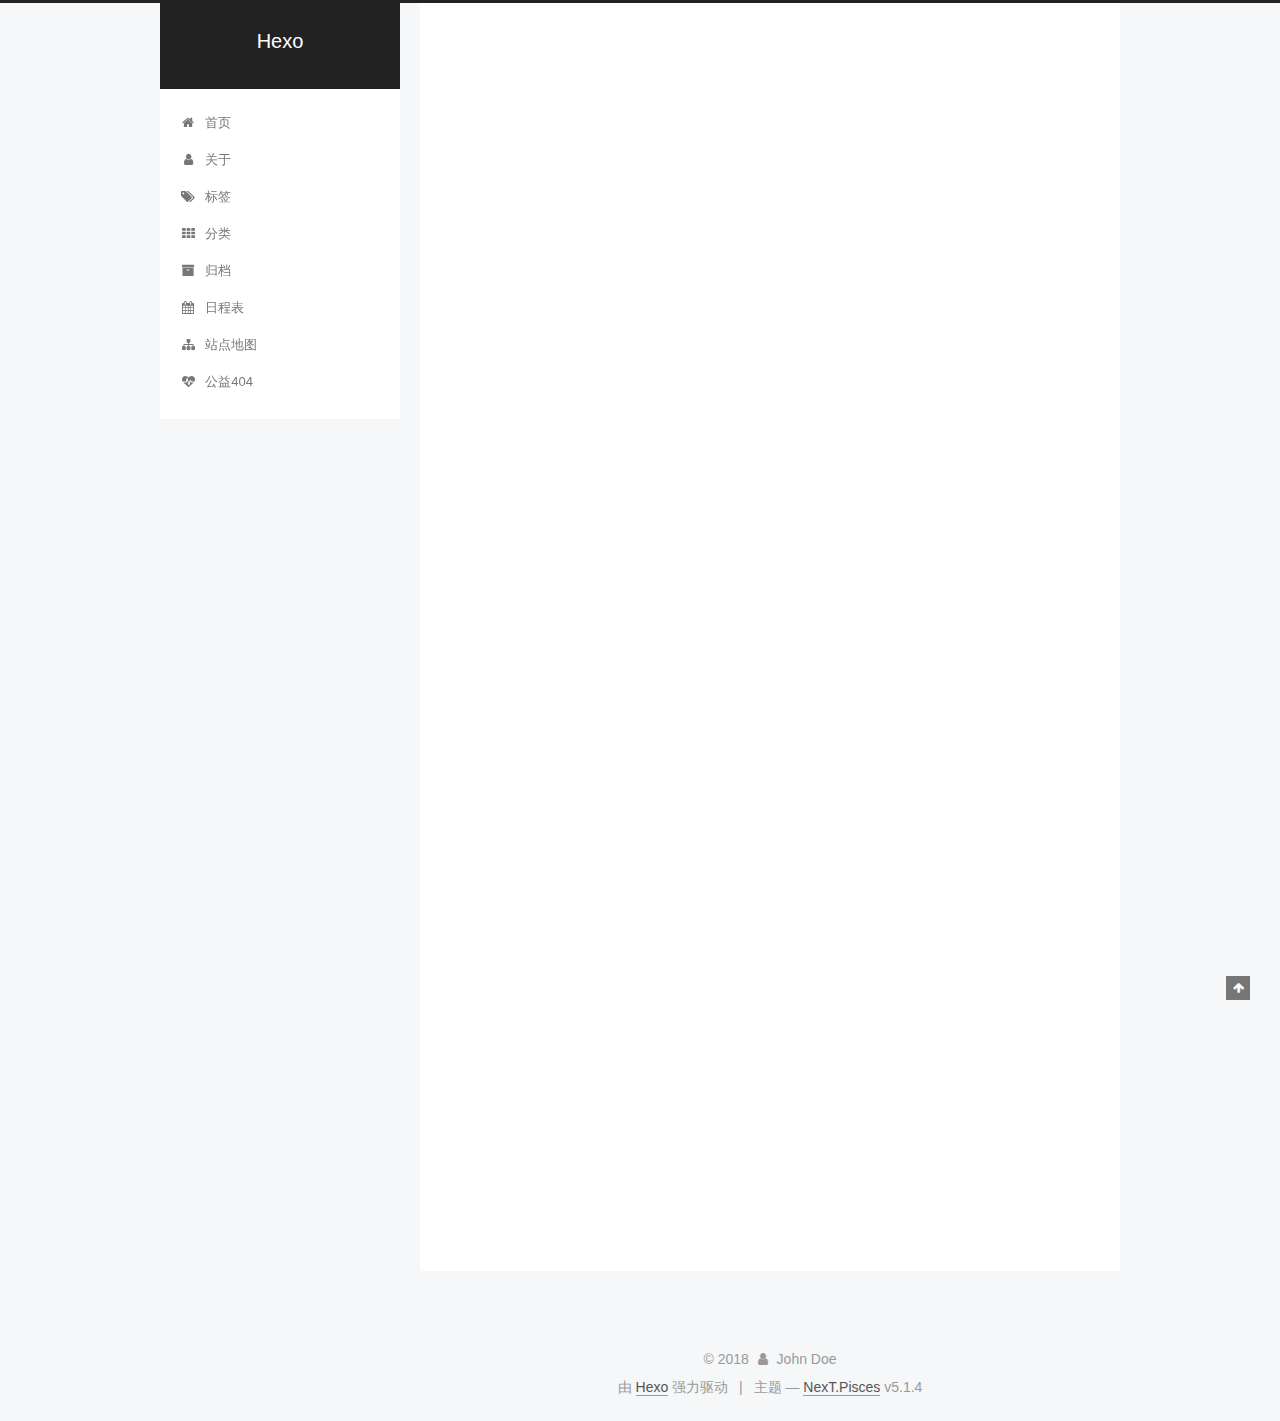
<file: index.html>
<!DOCTYPE html>



  


<html class="theme-next pisces use-motion" lang="zh-Hans">
<head><meta name="generator" content="Hexo 3.8.0">
  <meta charset="UTF-8">
<meta http-equiv="X-UA-Compatible" content="IE=edge">
<meta name="viewport" content="width=device-width, initial-scale=1, maximum-scale=1">
<meta name="theme-color" content="#222">









<meta http-equiv="Cache-Control" content="no-transform">
<meta http-equiv="Cache-Control" content="no-siteapp">
















  
  
  <link href="/lib/fancybox/source/jquery.fancybox.css?v=2.1.5" rel="stylesheet" type="text/css">







<link href="/lib/font-awesome/css/font-awesome.min.css?v=4.6.2" rel="stylesheet" type="text/css">

<link href="/css/main.css?v=5.1.4" rel="stylesheet" type="text/css">


  <link rel="apple-touch-icon" sizes="180x180" href="/images/apple-touch-icon-next.png?v=5.1.4">


  <link rel="icon" type="image/png" sizes="32x32" href="/images/favicon-32x32-next.png?v=5.1.4">


  <link rel="icon" type="image/png" sizes="16x16" href="/images/favicon-16x16-next.png?v=5.1.4">


  <link rel="mask-icon" href="/images/logo.svg?v=5.1.4" color="#222">





  <meta name="keywords" content="Hexo, NexT">










<meta property="og:type" content="website">
<meta property="og:title" content="Hexo">
<meta property="og:url" content="http://yoursite.com/index.html">
<meta property="og:site_name" content="Hexo">
<meta property="og:locale" content="zh-Hans">
<meta name="twitter:card" content="summary">
<meta name="twitter:title" content="Hexo">



<script type="text/javascript" id="hexo.configurations">
  var NexT = window.NexT || {};
  var CONFIG = {
    root: '/',
    scheme: 'Pisces',
    version: '5.1.4',
    sidebar: {"position":"left","display":"post","offset":12,"b2t":false,"scrollpercent":false,"onmobile":false},
    fancybox: true,
    tabs: true,
    motion: {"enable":true,"async":false,"transition":{"post_block":"fadeIn","post_header":"slideDownIn","post_body":"slideDownIn","coll_header":"slideLeftIn","sidebar":"slideUpIn"}},
    duoshuo: {
      userId: '0',
      author: '博主'
    },
    algolia: {
      applicationID: '',
      apiKey: '',
      indexName: '',
      hits: {"per_page":10},
      labels: {"input_placeholder":"Search for Posts","hits_empty":"We didn't find any results for the search: ${query}","hits_stats":"${hits} results found in ${time} ms"}
    }
  };
</script>



  <link rel="canonical" href="http://yoursite.com/">





  <title>Hexo</title>
  








</head>

<body itemscope="" itemtype="http://schema.org/WebPage" lang="zh-Hans">

  
  
    
  

  <div class="container sidebar-position-left 
  page-home">
    <div class="headband"></div>

    <header id="header" class="header" itemscope="" itemtype="http://schema.org/WPHeader">
      <div class="header-inner"><div class="site-brand-wrapper">
  <div class="site-meta ">
    

    <div class="custom-logo-site-title">
      <a href="/" class="brand" rel="start">
        <span class="logo-line-before"><i></i></span>
        <span class="site-title">Hexo</span>
        <span class="logo-line-after"><i></i></span>
      </a>
    </div>
      
        <p class="site-subtitle"></p>
      
  </div>

  <div class="site-nav-toggle">
    <button>
      <span class="btn-bar"></span>
      <span class="btn-bar"></span>
      <span class="btn-bar"></span>
    </button>
  </div>
</div>

<nav class="site-nav">
  

  
    <ul id="menu" class="menu">
      
        
        <li class="menu-item menu-item-home">
          <a href="/" rel="section">
            
              <i class="menu-item-icon fa fa-fw fa-home"></i> <br>
            
            首页
          </a>
        </li>
      
        
        <li class="menu-item menu-item-about">
          <a href="/about/" rel="section">
            
              <i class="menu-item-icon fa fa-fw fa-user"></i> <br>
            
            关于
          </a>
        </li>
      
        
        <li class="menu-item menu-item-tags">
          <a href="/tags/" rel="section">
            
              <i class="menu-item-icon fa fa-fw fa-tags"></i> <br>
            
            标签
          </a>
        </li>
      
        
        <li class="menu-item menu-item-categories">
          <a href="/categories/" rel="section">
            
              <i class="menu-item-icon fa fa-fw fa-th"></i> <br>
            
            分类
          </a>
        </li>
      
        
        <li class="menu-item menu-item-archives">
          <a href="/archives/" rel="section">
            
              <i class="menu-item-icon fa fa-fw fa-archive"></i> <br>
            
            归档
          </a>
        </li>
      
        
        <li class="menu-item menu-item-schedule">
          <a href="/schedule/" rel="section">
            
              <i class="menu-item-icon fa fa-fw fa-calendar"></i> <br>
            
            日程表
          </a>
        </li>
      
        
        <li class="menu-item menu-item-sitemap">
          <a href="/sitemap.xml" rel="section">
            
              <i class="menu-item-icon fa fa-fw fa-sitemap"></i> <br>
            
            站点地图
          </a>
        </li>
      
        
        <li class="menu-item menu-item-commonweal">
          <a href="/404/" rel="section">
            
              <i class="menu-item-icon fa fa-fw fa-heartbeat"></i> <br>
            
            公益404
          </a>
        </li>
      

      
    </ul>
  

  
</nav>



 </div>
    </header>

    <main id="main" class="main">
      <div class="main-inner">
        <div class="content-wrap">
          <div id="content" class="content">
            
  <section id="posts" class="posts-expand">
    
      

  

  
  
  

  <article class="post post-type-normal" itemscope="" itemtype="http://schema.org/Article">
  
  
  
  <div class="post-block">
    <link itemprop="mainEntityOfPage" href="http://yoursite.com/2018/10/20/first-day-on-hexo/">

    <span hidden itemprop="author" itemscope="" itemtype="http://schema.org/Person">
      <meta itemprop="name" content="John Doe">
      <meta itemprop="description" content="">
      <meta itemprop="image" content="/images/avatar.gif">
    </span>

    <span hidden itemprop="publisher" itemscope="" itemtype="http://schema.org/Organization">
      <meta itemprop="name" content="Hexo">
    </span>

    
      <header class="post-header">

        
        
          <h1 class="post-title" itemprop="name headline">
                
                <a class="post-title-link" href="/2018/10/20/first-day-on-hexo/" itemprop="url">first day on hexo</a></h1>
        

        <div class="post-meta">
          <span class="post-time">
            
              <span class="post-meta-item-icon">
                <i class="fa fa-calendar-o"></i>
              </span>
              
                <span class="post-meta-item-text">发表于</span>
              
              <time title="创建于" itemprop="dateCreated datePublished" datetime="2018-10-20T19:59:10+08:00">
                2018-10-20
              </time>
            

            

            
          </span>

          

          
            
          

          
          

          

          

          

        </div>
      </header>
    

    
    
    
    <div class="post-body" itemprop="articleBody">

      
      

      
        
          
            
          
        
      
    </div>
    
    
    

    

    

    

    <footer class="post-footer">
      

      

      

      
      
        <div class="post-eof"></div>
      
    </footer>
  </div>
  
  
  
  </article>


    
      

  

  
  
  

  <article class="post post-type-normal" itemscope="" itemtype="http://schema.org/Article">
  
  
  
  <div class="post-block">
    <link itemprop="mainEntityOfPage" href="http://yoursite.com/2018/10/20/hello-world/">

    <span hidden itemprop="author" itemscope="" itemtype="http://schema.org/Person">
      <meta itemprop="name" content="John Doe">
      <meta itemprop="description" content="">
      <meta itemprop="image" content="/images/avatar.gif">
    </span>

    <span hidden itemprop="publisher" itemscope="" itemtype="http://schema.org/Organization">
      <meta itemprop="name" content="Hexo">
    </span>

    
      <header class="post-header">

        
        
          <h1 class="post-title" itemprop="name headline">
                
                <a class="post-title-link" href="/2018/10/20/hello-world/" itemprop="url">Hello World</a></h1>
        

        <div class="post-meta">
          <span class="post-time">
            
              <span class="post-meta-item-icon">
                <i class="fa fa-calendar-o"></i>
              </span>
              
                <span class="post-meta-item-text">发表于</span>
              
              <time title="创建于" itemprop="dateCreated datePublished" datetime="2018-10-20T19:36:45+08:00">
                2018-10-20
              </time>
            

            

            
          </span>

          

          
            
          

          
          

          

          

          

        </div>
      </header>
    

    
    
    
    <div class="post-body" itemprop="articleBody">

      
      

      
        
          
            <p>Welcome to <a href="https://hexo.io/" target="_blank" rel="noopener">Hexo</a>! This is your very first post. Check <a href="https://hexo.io/docs/" target="_blank" rel="noopener">documentation</a> for more info. If you get any problems when using Hexo, you can find the answer in <a href="https://hexo.io/docs/troubleshooting.html" target="_blank" rel="noopener">troubleshooting</a> or you can ask me on <a href="https://github.com/hexojs/hexo/issues" target="_blank" rel="noopener">GitHub</a>.</p>
<h2 id="Quick-Start"><a href="#Quick-Start" class="headerlink" title="Quick Start"></a>Quick Start</h2><h3 id="Create-a-new-post"><a href="#Create-a-new-post" class="headerlink" title="Create a new post"></a>Create a new post</h3><figure class="highlight bash"><table><tr><td class="gutter"><pre><span class="line">1</span><br></pre></td><td class="code"><pre><span class="line">$ hexo new <span class="string">"My New Post"</span></span><br></pre></td></tr></table></figure>
<p>More info: <a href="https://hexo.io/docs/writing.html" target="_blank" rel="noopener">Writing</a></p>
<h3 id="Run-server"><a href="#Run-server" class="headerlink" title="Run server"></a>Run server</h3><figure class="highlight bash"><table><tr><td class="gutter"><pre><span class="line">1</span><br></pre></td><td class="code"><pre><span class="line">$ hexo server</span><br></pre></td></tr></table></figure>
<p>More info: <a href="https://hexo.io/docs/server.html" target="_blank" rel="noopener">Server</a></p>
<h3 id="Generate-static-files"><a href="#Generate-static-files" class="headerlink" title="Generate static files"></a>Generate static files</h3><figure class="highlight bash"><table><tr><td class="gutter"><pre><span class="line">1</span><br></pre></td><td class="code"><pre><span class="line">$ hexo generate</span><br></pre></td></tr></table></figure>
<p>More info: <a href="https://hexo.io/docs/generating.html" target="_blank" rel="noopener">Generating</a></p>
<h3 id="Deploy-to-remote-sites"><a href="#Deploy-to-remote-sites" class="headerlink" title="Deploy to remote sites"></a>Deploy to remote sites</h3><figure class="highlight bash"><table><tr><td class="gutter"><pre><span class="line">1</span><br></pre></td><td class="code"><pre><span class="line">$ hexo deploy</span><br></pre></td></tr></table></figure>
<p>More info: <a href="https://hexo.io/docs/deployment.html" target="_blank" rel="noopener">Deployment</a></p>

          
        
      
    </div>
    
    
    

    

    

    

    <footer class="post-footer">
      

      

      

      
      
        <div class="post-eof"></div>
      
    </footer>
  </div>
  
  
  
  </article>


    
  </section>

  


          </div>
          


          

        </div>
        
          
  
  <div class="sidebar-toggle">
    <div class="sidebar-toggle-line-wrap">
      <span class="sidebar-toggle-line sidebar-toggle-line-first"></span>
      <span class="sidebar-toggle-line sidebar-toggle-line-middle"></span>
      <span class="sidebar-toggle-line sidebar-toggle-line-last"></span>
    </div>
  </div>

  <aside id="sidebar" class="sidebar">
    
    <div class="sidebar-inner">

      

      

      <section class="site-overview-wrap sidebar-panel sidebar-panel-active">
        <div class="site-overview">
          <div class="site-author motion-element" itemprop="author" itemscope="" itemtype="http://schema.org/Person">
            
              <p class="site-author-name" itemprop="name">John Doe</p>
              <p class="site-description motion-element" itemprop="description"></p>
          </div>

          <nav class="site-state motion-element">

            
              <div class="site-state-item site-state-posts">
              
                <a href="/archives/">
              
                  <span class="site-state-item-count">2</span>
                  <span class="site-state-item-name">日志</span>
                </a>
              </div>
            

            

            

          </nav>

          

          

          
          

          
          

          

        </div>
      </section>

      

      

    </div>
  </aside>


        
      </div>
    </main>

    <footer id="footer" class="footer">
      <div class="footer-inner">
        <div class="copyright">&copy; <span itemprop="copyrightYear">2018</span>
  <span class="with-love">
    <i class="fa fa-user"></i>
  </span>
  <span class="author" itemprop="copyrightHolder">John Doe</span>

  
</div>


  <div class="powered-by">由 <a class="theme-link" target="_blank" href="https://hexo.io">Hexo</a> 强力驱动</div>



  <span class="post-meta-divider">|</span>



  <div class="theme-info">主题 &mdash; <a class="theme-link" target="_blank" href="https://github.com/iissnan/hexo-theme-next">NexT.Pisces</a> v5.1.4</div>




        







        
      </div>
    </footer>

    
      <div class="back-to-top">
        <i class="fa fa-arrow-up"></i>
        
      </div>
    

    

  </div>

  

<script type="text/javascript">
  if (Object.prototype.toString.call(window.Promise) !== '[object Function]') {
    window.Promise = null;
  }
</script>









  












  
  
    <script type="text/javascript" src="/lib/jquery/index.js?v=2.1.3"></script>
  

  
  
    <script type="text/javascript" src="/lib/fastclick/lib/fastclick.min.js?v=1.0.6"></script>
  

  
  
    <script type="text/javascript" src="/lib/jquery_lazyload/jquery.lazyload.js?v=1.9.7"></script>
  

  
  
    <script type="text/javascript" src="/lib/velocity/velocity.min.js?v=1.2.1"></script>
  

  
  
    <script type="text/javascript" src="/lib/velocity/velocity.ui.min.js?v=1.2.1"></script>
  

  
  
    <script type="text/javascript" src="/lib/fancybox/source/jquery.fancybox.pack.js?v=2.1.5"></script>
  


  


  <script type="text/javascript" src="/js/src/utils.js?v=5.1.4"></script>

  <script type="text/javascript" src="/js/src/motion.js?v=5.1.4"></script>



  
  


  <script type="text/javascript" src="/js/src/affix.js?v=5.1.4"></script>

  <script type="text/javascript" src="/js/src/schemes/pisces.js?v=5.1.4"></script>



  

  


  <script type="text/javascript" src="/js/src/bootstrap.js?v=5.1.4"></script>



  


  




	





  





  












  





  

  

  

  
  

  

  

  

</body>
</html>
</file>
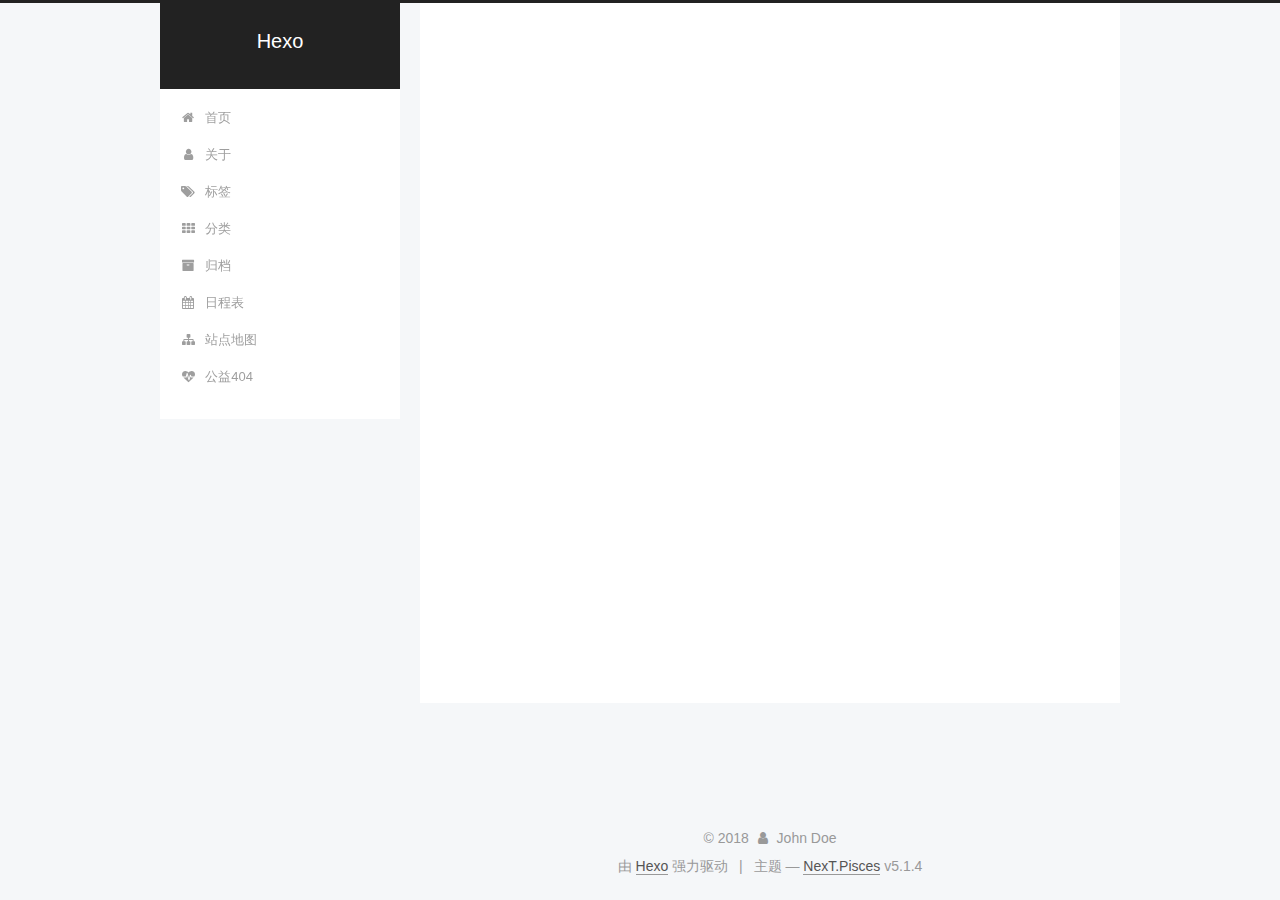
<file: archives/index.html>
<!DOCTYPE html>



  


<html class="theme-next pisces use-motion" lang="zh-Hans">
<head><meta name="generator" content="Hexo 3.8.0">
  <meta charset="UTF-8">
<meta http-equiv="X-UA-Compatible" content="IE=edge">
<meta name="viewport" content="width=device-width, initial-scale=1, maximum-scale=1">
<meta name="theme-color" content="#222">









<meta http-equiv="Cache-Control" content="no-transform">
<meta http-equiv="Cache-Control" content="no-siteapp">
















  
  
  <link href="/lib/fancybox/source/jquery.fancybox.css?v=2.1.5" rel="stylesheet" type="text/css">







<link href="/lib/font-awesome/css/font-awesome.min.css?v=4.6.2" rel="stylesheet" type="text/css">

<link href="/css/main.css?v=5.1.4" rel="stylesheet" type="text/css">


  <link rel="apple-touch-icon" sizes="180x180" href="/images/apple-touch-icon-next.png?v=5.1.4">


  <link rel="icon" type="image/png" sizes="32x32" href="/images/favicon-32x32-next.png?v=5.1.4">


  <link rel="icon" type="image/png" sizes="16x16" href="/images/favicon-16x16-next.png?v=5.1.4">


  <link rel="mask-icon" href="/images/logo.svg?v=5.1.4" color="#222">





  <meta name="keywords" content="Hexo, NexT">










<meta property="og:type" content="website">
<meta property="og:title" content="Hexo">
<meta property="og:url" content="http://yoursite.com/archives/index.html">
<meta property="og:site_name" content="Hexo">
<meta property="og:locale" content="zh-Hans">
<meta name="twitter:card" content="summary">
<meta name="twitter:title" content="Hexo">



<script type="text/javascript" id="hexo.configurations">
  var NexT = window.NexT || {};
  var CONFIG = {
    root: '/',
    scheme: 'Pisces',
    version: '5.1.4',
    sidebar: {"position":"left","display":"post","offset":12,"b2t":false,"scrollpercent":false,"onmobile":false},
    fancybox: true,
    tabs: true,
    motion: {"enable":true,"async":false,"transition":{"post_block":"fadeIn","post_header":"slideDownIn","post_body":"slideDownIn","coll_header":"slideLeftIn","sidebar":"slideUpIn"}},
    duoshuo: {
      userId: '0',
      author: '博主'
    },
    algolia: {
      applicationID: '',
      apiKey: '',
      indexName: '',
      hits: {"per_page":10},
      labels: {"input_placeholder":"Search for Posts","hits_empty":"We didn't find any results for the search: ${query}","hits_stats":"${hits} results found in ${time} ms"}
    }
  };
</script>



  <link rel="canonical" href="http://yoursite.com/archives/">





  <title>归档 | Hexo</title>
  








</head>

<body itemscope="" itemtype="http://schema.org/WebPage" lang="zh-Hans">

  
  
    
  

  <div class="container sidebar-position-left page-archive">
    <div class="headband"></div>

    <header id="header" class="header" itemscope="" itemtype="http://schema.org/WPHeader">
      <div class="header-inner"><div class="site-brand-wrapper">
  <div class="site-meta ">
    

    <div class="custom-logo-site-title">
      <a href="/" class="brand" rel="start">
        <span class="logo-line-before"><i></i></span>
        <span class="site-title">Hexo</span>
        <span class="logo-line-after"><i></i></span>
      </a>
    </div>
      
        <p class="site-subtitle"></p>
      
  </div>

  <div class="site-nav-toggle">
    <button>
      <span class="btn-bar"></span>
      <span class="btn-bar"></span>
      <span class="btn-bar"></span>
    </button>
  </div>
</div>

<nav class="site-nav">
  

  
    <ul id="menu" class="menu">
      
        
        <li class="menu-item menu-item-home">
          <a href="/" rel="section">
            
              <i class="menu-item-icon fa fa-fw fa-home"></i> <br>
            
            首页
          </a>
        </li>
      
        
        <li class="menu-item menu-item-about">
          <a href="/about/" rel="section">
            
              <i class="menu-item-icon fa fa-fw fa-user"></i> <br>
            
            关于
          </a>
        </li>
      
        
        <li class="menu-item menu-item-tags">
          <a href="/tags/" rel="section">
            
              <i class="menu-item-icon fa fa-fw fa-tags"></i> <br>
            
            标签
          </a>
        </li>
      
        
        <li class="menu-item menu-item-categories">
          <a href="/categories/" rel="section">
            
              <i class="menu-item-icon fa fa-fw fa-th"></i> <br>
            
            分类
          </a>
        </li>
      
        
        <li class="menu-item menu-item-archives">
          <a href="/archives/" rel="section">
            
              <i class="menu-item-icon fa fa-fw fa-archive"></i> <br>
            
            归档
          </a>
        </li>
      
        
        <li class="menu-item menu-item-schedule">
          <a href="/schedule/" rel="section">
            
              <i class="menu-item-icon fa fa-fw fa-calendar"></i> <br>
            
            日程表
          </a>
        </li>
      
        
        <li class="menu-item menu-item-sitemap">
          <a href="/sitemap.xml" rel="section">
            
              <i class="menu-item-icon fa fa-fw fa-sitemap"></i> <br>
            
            站点地图
          </a>
        </li>
      
        
        <li class="menu-item menu-item-commonweal">
          <a href="/404/" rel="section">
            
              <i class="menu-item-icon fa fa-fw fa-heartbeat"></i> <br>
            
            公益404
          </a>
        </li>
      

      
    </ul>
  

  
</nav>



 </div>
    </header>

    <main id="main" class="main">
      <div class="main-inner">
        <div class="content-wrap">
          <div id="content" class="content">
            

  
  
  
  <div class="post-block archive">
    <div id="posts" class="posts-collapse">
      <span class="archive-move-on"></span>

      <span class="archive-page-counter">
        
        
        
          
        
        嗯..! 目前共计 2 篇日志。 继续努力。
      </span>

      

        
        
        

        
          
          <div class="collection-title">
            <h1 class="archive-year" id="archive-year-2018">2018</h1>
          </div>
        
        

        

  <article class="post post-type-normal" itemscope="" itemtype="http://schema.org/Article">
    <header class="post-header">

      <h2 class="post-title">
        
            <a class="post-title-link" href="/2018/10/20/first-day-on-hexo/" itemprop="url">
              
                <span itemprop="name">first day on hexo</span>
              
            </a>
        
      </h2>

      <div class="post-meta">
        <time class="post-time" itemprop="dateCreated" datetime="2018-10-20T19:59:10+08:00" content="2018-10-20">
          10-20
        </time>
      </div>

    </header>
  </article>



      

        
        
        

        
        

        

  <article class="post post-type-normal" itemscope="" itemtype="http://schema.org/Article">
    <header class="post-header">

      <h2 class="post-title">
        
            <a class="post-title-link" href="/2018/10/20/hello-world/" itemprop="url">
              
                <span itemprop="name">Hello World</span>
              
            </a>
        
      </h2>

      <div class="post-meta">
        <time class="post-time" itemprop="dateCreated" datetime="2018-10-20T19:36:45+08:00" content="2018-10-20">
          10-20
        </time>
      </div>

    </header>
  </article>



      

    </div>
  </div>
  
  
  

  



          </div>
          


          

        </div>
        
          
  
  <div class="sidebar-toggle">
    <div class="sidebar-toggle-line-wrap">
      <span class="sidebar-toggle-line sidebar-toggle-line-first"></span>
      <span class="sidebar-toggle-line sidebar-toggle-line-middle"></span>
      <span class="sidebar-toggle-line sidebar-toggle-line-last"></span>
    </div>
  </div>

  <aside id="sidebar" class="sidebar">
    
    <div class="sidebar-inner">

      

      

      <section class="site-overview-wrap sidebar-panel sidebar-panel-active">
        <div class="site-overview">
          <div class="site-author motion-element" itemprop="author" itemscope="" itemtype="http://schema.org/Person">
            
              <p class="site-author-name" itemprop="name">John Doe</p>
              <p class="site-description motion-element" itemprop="description"></p>
          </div>

          <nav class="site-state motion-element">

            
              <div class="site-state-item site-state-posts">
              
                <a href="/archives/">
              
                  <span class="site-state-item-count">2</span>
                  <span class="site-state-item-name">日志</span>
                </a>
              </div>
            

            

            

          </nav>

          

          

          
          

          
          

          

        </div>
      </section>

      

      

    </div>
  </aside>


        
      </div>
    </main>

    <footer id="footer" class="footer">
      <div class="footer-inner">
        <div class="copyright">&copy; <span itemprop="copyrightYear">2018</span>
  <span class="with-love">
    <i class="fa fa-user"></i>
  </span>
  <span class="author" itemprop="copyrightHolder">John Doe</span>

  
</div>


  <div class="powered-by">由 <a class="theme-link" target="_blank" href="https://hexo.io">Hexo</a> 强力驱动</div>



  <span class="post-meta-divider">|</span>



  <div class="theme-info">主题 &mdash; <a class="theme-link" target="_blank" href="https://github.com/iissnan/hexo-theme-next">NexT.Pisces</a> v5.1.4</div>




        







        
      </div>
    </footer>

    
      <div class="back-to-top">
        <i class="fa fa-arrow-up"></i>
        
      </div>
    

    

  </div>

  

<script type="text/javascript">
  if (Object.prototype.toString.call(window.Promise) !== '[object Function]') {
    window.Promise = null;
  }
</script>









  












  
  
    <script type="text/javascript" src="/lib/jquery/index.js?v=2.1.3"></script>
  

  
  
    <script type="text/javascript" src="/lib/fastclick/lib/fastclick.min.js?v=1.0.6"></script>
  

  
  
    <script type="text/javascript" src="/lib/jquery_lazyload/jquery.lazyload.js?v=1.9.7"></script>
  

  
  
    <script type="text/javascript" src="/lib/velocity/velocity.min.js?v=1.2.1"></script>
  

  
  
    <script type="text/javascript" src="/lib/velocity/velocity.ui.min.js?v=1.2.1"></script>
  

  
  
    <script type="text/javascript" src="/lib/fancybox/source/jquery.fancybox.pack.js?v=2.1.5"></script>
  


  


  <script type="text/javascript" src="/js/src/utils.js?v=5.1.4"></script>

  <script type="text/javascript" src="/js/src/motion.js?v=5.1.4"></script>



  
  


  <script type="text/javascript" src="/js/src/affix.js?v=5.1.4"></script>

  <script type="text/javascript" src="/js/src/schemes/pisces.js?v=5.1.4"></script>



  

  


  <script type="text/javascript" src="/js/src/bootstrap.js?v=5.1.4"></script>



  


  




	





  





  












  





  

  

  

  
  

  

  

  

</body>
</html>
</file>
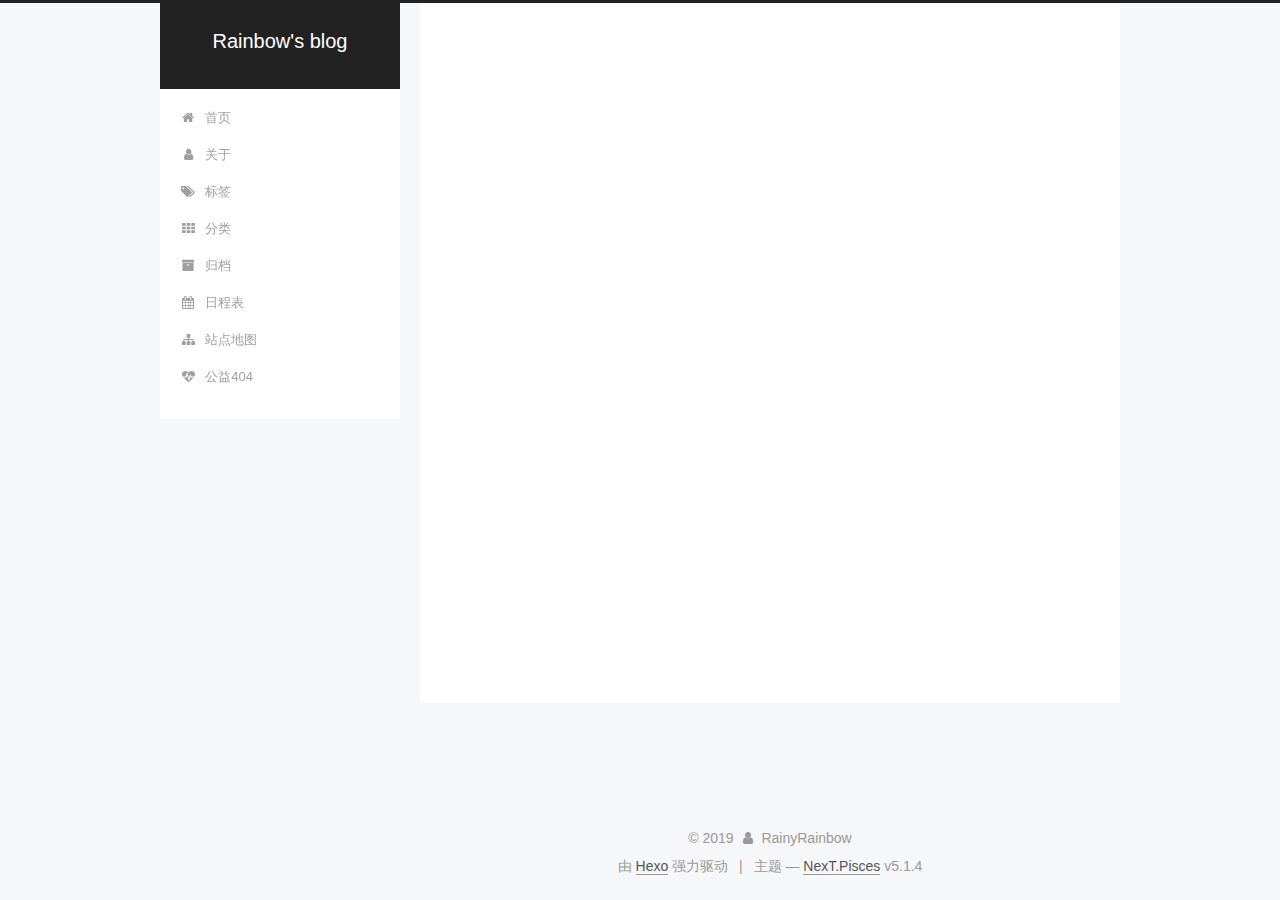
<file: archives/2018/index.html>
<!DOCTYPE html>



  


<html class="theme-next pisces use-motion" lang="zh-Hans">
<head><meta name="generator" content="Hexo 3.8.0">
  <meta charset="UTF-8">
<meta http-equiv="X-UA-Compatible" content="IE=edge">
<meta name="viewport" content="width=device-width, initial-scale=1, maximum-scale=1">
<meta name="theme-color" content="#222">









<meta http-equiv="Cache-Control" content="no-transform">
<meta http-equiv="Cache-Control" content="no-siteapp">
















  
  
  <link href="/lib/fancybox/source/jquery.fancybox.css?v=2.1.5" rel="stylesheet" type="text/css">







<link href="/lib/font-awesome/css/font-awesome.min.css?v=4.6.2" rel="stylesheet" type="text/css">

<link href="/css/main.css?v=5.1.4" rel="stylesheet" type="text/css">


  <link rel="apple-touch-icon" sizes="180x180" href="/images/apple-touch-icon-next.png?v=5.1.4">


  <link rel="icon" type="image/png" sizes="32x32" href="/images/favicon-32x32-next.png?v=5.1.4">


  <link rel="icon" type="image/png" sizes="16x16" href="/images/favicon-16x16-next.png?v=5.1.4">


  <link rel="mask-icon" href="/images/logo.svg?v=5.1.4" color="#222">





  <meta name="keywords" content="Hexo, NexT">










<meta property="og:type" content="website">
<meta property="og:title" content="Rainbow&#39;s blog">
<meta property="og:url" content="http://yoursite.com/archives/2018/index.html">
<meta property="og:site_name" content="Rainbow&#39;s blog">
<meta property="og:locale" content="zh-Hans">
<meta name="twitter:card" content="summary">
<meta name="twitter:title" content="Rainbow&#39;s blog">



<script type="text/javascript" id="hexo.configurations">
  var NexT = window.NexT || {};
  var CONFIG = {
    root: '/',
    scheme: 'Pisces',
    version: '5.1.4',
    sidebar: {"position":"left","display":"post","offset":12,"b2t":false,"scrollpercent":false,"onmobile":false},
    fancybox: true,
    tabs: true,
    motion: {"enable":true,"async":false,"transition":{"post_block":"fadeIn","post_header":"slideDownIn","post_body":"slideDownIn","coll_header":"slideLeftIn","sidebar":"slideUpIn"}},
    duoshuo: {
      userId: '0',
      author: '博主'
    },
    algolia: {
      applicationID: '',
      apiKey: '',
      indexName: '',
      hits: {"per_page":10},
      labels: {"input_placeholder":"Search for Posts","hits_empty":"We didn't find any results for the search: ${query}","hits_stats":"${hits} results found in ${time} ms"}
    }
  };
</script>



  <link rel="canonical" href="http://yoursite.com/archives/2018/">





  <title>归档 | Rainbow's blog</title>
  








</head>

<body itemscope="" itemtype="http://schema.org/WebPage" lang="zh-Hans">

  
  
    
  

  <div class="container sidebar-position-left page-archive">
    <div class="headband"></div>

    <header id="header" class="header" itemscope="" itemtype="http://schema.org/WPHeader">
      <div class="header-inner"><div class="site-brand-wrapper">
  <div class="site-meta ">
    

    <div class="custom-logo-site-title">
      <a href="/" class="brand" rel="start">
        <span class="logo-line-before"><i></i></span>
        <span class="site-title">Rainbow's blog</span>
        <span class="logo-line-after"><i></i></span>
      </a>
    </div>
      
        <p class="site-subtitle"></p>
      
  </div>

  <div class="site-nav-toggle">
    <button>
      <span class="btn-bar"></span>
      <span class="btn-bar"></span>
      <span class="btn-bar"></span>
    </button>
  </div>
</div>

<nav class="site-nav">
  

  
    <ul id="menu" class="menu">
      
        
        <li class="menu-item menu-item-home">
          <a href="/" rel="section">
            
              <i class="menu-item-icon fa fa-fw fa-home"></i> <br>
            
            首页
          </a>
        </li>
      
        
        <li class="menu-item menu-item-about">
          <a href="/about/" rel="section">
            
              <i class="menu-item-icon fa fa-fw fa-user"></i> <br>
            
            关于
          </a>
        </li>
      
        
        <li class="menu-item menu-item-tags">
          <a href="/tags/" rel="section">
            
              <i class="menu-item-icon fa fa-fw fa-tags"></i> <br>
            
            标签
          </a>
        </li>
      
        
        <li class="menu-item menu-item-categories">
          <a href="/categories/" rel="section">
            
              <i class="menu-item-icon fa fa-fw fa-th"></i> <br>
            
            分类
          </a>
        </li>
      
        
        <li class="menu-item menu-item-archives">
          <a href="/archives/" rel="section">
            
              <i class="menu-item-icon fa fa-fw fa-archive"></i> <br>
            
            归档
          </a>
        </li>
      
        
        <li class="menu-item menu-item-schedule">
          <a href="/schedule/" rel="section">
            
              <i class="menu-item-icon fa fa-fw fa-calendar"></i> <br>
            
            日程表
          </a>
        </li>
      
        
        <li class="menu-item menu-item-sitemap">
          <a href="/sitemap.xml" rel="section">
            
              <i class="menu-item-icon fa fa-fw fa-sitemap"></i> <br>
            
            站点地图
          </a>
        </li>
      
        
        <li class="menu-item menu-item-commonweal">
          <a href="/404/" rel="section">
            
              <i class="menu-item-icon fa fa-fw fa-heartbeat"></i> <br>
            
            公益404
          </a>
        </li>
      

      
    </ul>
  

  
</nav>



 </div>
    </header>

    <main id="main" class="main">
      <div class="main-inner">
        <div class="content-wrap">
          <div id="content" class="content">
            

  
  
  
  <div class="post-block archive">
    <div id="posts" class="posts-collapse">
      <span class="archive-move-on"></span>

      <span class="archive-page-counter">
        
        
        
          
        
        嗯..! 目前共计 3 篇日志。 继续努力。
      </span>

      

        
        
        

        
          
          <div class="collection-title">
            <h1 class="archive-year" id="archive-year-2018">2018</h1>
          </div>
        
        

        

  <article class="post post-type-normal" itemscope="" itemtype="http://schema.org/Article">
    <header class="post-header">

      <h2 class="post-title">
        
            <a class="post-title-link" href="/2018/10/20/hexo-usage/" itemprop="url">
              
                <span itemprop="name">hexo usage</span>
              
            </a>
        
      </h2>

      <div class="post-meta">
        <time class="post-time" itemprop="dateCreated" datetime="2018-10-20T19:59:10+08:00" content="2018-10-20">
          10-20
        </time>
      </div>

    </header>
  </article>



      

        
        
        

        
        

        

  <article class="post post-type-normal" itemscope="" itemtype="http://schema.org/Article">
    <header class="post-header">

      <h2 class="post-title">
        
            <a class="post-title-link" href="/2018/10/20/hello-hexo/" itemprop="url">
              
                <span itemprop="name">Hello Hexo</span>
              
            </a>
        
      </h2>

      <div class="post-meta">
        <time class="post-time" itemprop="dateCreated" datetime="2018-10-20T19:36:45+08:00" content="2018-10-20">
          10-20
        </time>
      </div>

    </header>
  </article>



      

    </div>
  </div>
  
  
  

  



          </div>
          


          

        </div>
        
          
  
  <div class="sidebar-toggle">
    <div class="sidebar-toggle-line-wrap">
      <span class="sidebar-toggle-line sidebar-toggle-line-first"></span>
      <span class="sidebar-toggle-line sidebar-toggle-line-middle"></span>
      <span class="sidebar-toggle-line sidebar-toggle-line-last"></span>
    </div>
  </div>

  <aside id="sidebar" class="sidebar">
    
    <div class="sidebar-inner">

      

      

      <section class="site-overview-wrap sidebar-panel sidebar-panel-active">
        <div class="site-overview">
          <div class="site-author motion-element" itemprop="author" itemscope="" itemtype="http://schema.org/Person">
            
              <p class="site-author-name" itemprop="name">RainyRainbow</p>
              <p class="site-description motion-element" itemprop="description"></p>
          </div>

          <nav class="site-state motion-element">

            
              <div class="site-state-item site-state-posts">
              
                <a href="/archives/">
              
                  <span class="site-state-item-count">3</span>
                  <span class="site-state-item-name">日志</span>
                </a>
              </div>
            

            

            

          </nav>

          

          

          
          

          
          

          

        </div>
      </section>

      

      

    </div>
  </aside>


        
      </div>
    </main>

    <footer id="footer" class="footer">
      <div class="footer-inner">
        <div class="copyright">&copy; <span itemprop="copyrightYear">2019</span>
  <span class="with-love">
    <i class="fa fa-user"></i>
  </span>
  <span class="author" itemprop="copyrightHolder">RainyRainbow</span>

  
</div>


  <div class="powered-by">由 <a class="theme-link" target="_blank" href="https://hexo.io">Hexo</a> 强力驱动</div>



  <span class="post-meta-divider">|</span>



  <div class="theme-info">主题 &mdash; <a class="theme-link" target="_blank" href="https://github.com/iissnan/hexo-theme-next">NexT.Pisces</a> v5.1.4</div>




        







        
      </div>
    </footer>

    
      <div class="back-to-top">
        <i class="fa fa-arrow-up"></i>
        
      </div>
    

    

  </div>

  

<script type="text/javascript">
  if (Object.prototype.toString.call(window.Promise) !== '[object Function]') {
    window.Promise = null;
  }
</script>









  












  
  
    <script type="text/javascript" src="/lib/jquery/index.js?v=2.1.3"></script>
  

  
  
    <script type="text/javascript" src="/lib/fastclick/lib/fastclick.min.js?v=1.0.6"></script>
  

  
  
    <script type="text/javascript" src="/lib/jquery_lazyload/jquery.lazyload.js?v=1.9.7"></script>
  

  
  
    <script type="text/javascript" src="/lib/velocity/velocity.min.js?v=1.2.1"></script>
  

  
  
    <script type="text/javascript" src="/lib/velocity/velocity.ui.min.js?v=1.2.1"></script>
  

  
  
    <script type="text/javascript" src="/lib/fancybox/source/jquery.fancybox.pack.js?v=2.1.5"></script>
  


  


  <script type="text/javascript" src="/js/src/utils.js?v=5.1.4"></script>

  <script type="text/javascript" src="/js/src/motion.js?v=5.1.4"></script>



  
  


  <script type="text/javascript" src="/js/src/affix.js?v=5.1.4"></script>

  <script type="text/javascript" src="/js/src/schemes/pisces.js?v=5.1.4"></script>



  

  


  <script type="text/javascript" src="/js/src/bootstrap.js?v=5.1.4"></script>



  


  




	





  





  












  





  

  

  

  
  

  

  

  

</body>
</html>
</file>
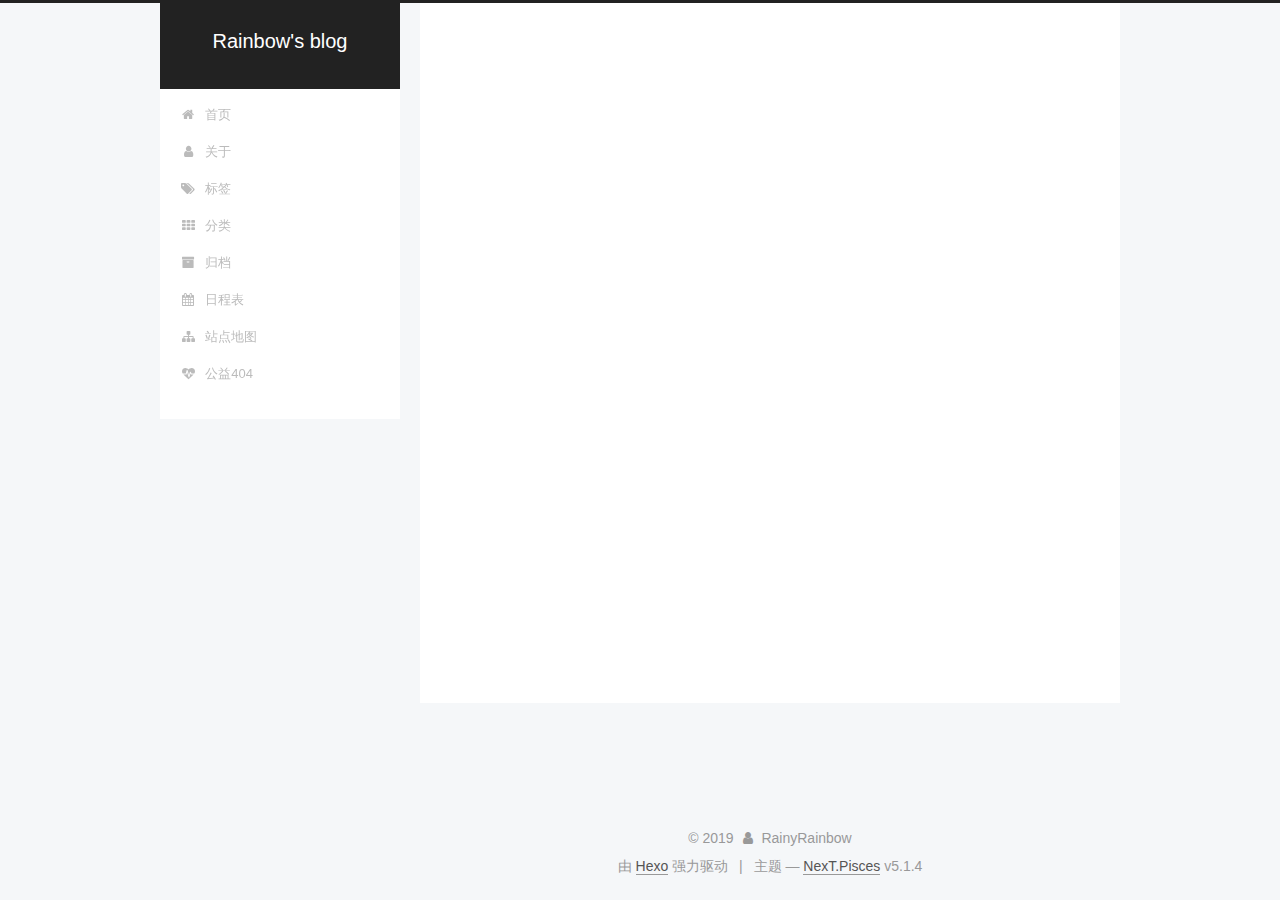
<file: archives/2019/index.html>
<!DOCTYPE html>



  


<html class="theme-next pisces use-motion" lang="zh-Hans">
<head><meta name="generator" content="Hexo 3.8.0">
  <meta charset="UTF-8">
<meta http-equiv="X-UA-Compatible" content="IE=edge">
<meta name="viewport" content="width=device-width, initial-scale=1, maximum-scale=1">
<meta name="theme-color" content="#222">









<meta http-equiv="Cache-Control" content="no-transform">
<meta http-equiv="Cache-Control" content="no-siteapp">
















  
  
  <link href="/lib/fancybox/source/jquery.fancybox.css?v=2.1.5" rel="stylesheet" type="text/css">







<link href="/lib/font-awesome/css/font-awesome.min.css?v=4.6.2" rel="stylesheet" type="text/css">

<link href="/css/main.css?v=5.1.4" rel="stylesheet" type="text/css">


  <link rel="apple-touch-icon" sizes="180x180" href="/images/apple-touch-icon-next.png?v=5.1.4">


  <link rel="icon" type="image/png" sizes="32x32" href="/images/favicon-32x32-next.png?v=5.1.4">


  <link rel="icon" type="image/png" sizes="16x16" href="/images/favicon-16x16-next.png?v=5.1.4">


  <link rel="mask-icon" href="/images/logo.svg?v=5.1.4" color="#222">





  <meta name="keywords" content="Hexo, NexT">










<meta property="og:type" content="website">
<meta property="og:title" content="Rainbow&#39;s blog">
<meta property="og:url" content="http://yoursite.com/archives/2019/index.html">
<meta property="og:site_name" content="Rainbow&#39;s blog">
<meta property="og:locale" content="zh-Hans">
<meta name="twitter:card" content="summary">
<meta name="twitter:title" content="Rainbow&#39;s blog">



<script type="text/javascript" id="hexo.configurations">
  var NexT = window.NexT || {};
  var CONFIG = {
    root: '/',
    scheme: 'Pisces',
    version: '5.1.4',
    sidebar: {"position":"left","display":"post","offset":12,"b2t":false,"scrollpercent":false,"onmobile":false},
    fancybox: true,
    tabs: true,
    motion: {"enable":true,"async":false,"transition":{"post_block":"fadeIn","post_header":"slideDownIn","post_body":"slideDownIn","coll_header":"slideLeftIn","sidebar":"slideUpIn"}},
    duoshuo: {
      userId: '0',
      author: '博主'
    },
    algolia: {
      applicationID: '',
      apiKey: '',
      indexName: '',
      hits: {"per_page":10},
      labels: {"input_placeholder":"Search for Posts","hits_empty":"We didn't find any results for the search: ${query}","hits_stats":"${hits} results found in ${time} ms"}
    }
  };
</script>



  <link rel="canonical" href="http://yoursite.com/archives/2019/">





  <title>归档 | Rainbow's blog</title>
  








</head>

<body itemscope="" itemtype="http://schema.org/WebPage" lang="zh-Hans">

  
  
    
  

  <div class="container sidebar-position-left page-archive">
    <div class="headband"></div>

    <header id="header" class="header" itemscope="" itemtype="http://schema.org/WPHeader">
      <div class="header-inner"><div class="site-brand-wrapper">
  <div class="site-meta ">
    

    <div class="custom-logo-site-title">
      <a href="/" class="brand" rel="start">
        <span class="logo-line-before"><i></i></span>
        <span class="site-title">Rainbow's blog</span>
        <span class="logo-line-after"><i></i></span>
      </a>
    </div>
      
        <p class="site-subtitle"></p>
      
  </div>

  <div class="site-nav-toggle">
    <button>
      <span class="btn-bar"></span>
      <span class="btn-bar"></span>
      <span class="btn-bar"></span>
    </button>
  </div>
</div>

<nav class="site-nav">
  

  
    <ul id="menu" class="menu">
      
        
        <li class="menu-item menu-item-home">
          <a href="/" rel="section">
            
              <i class="menu-item-icon fa fa-fw fa-home"></i> <br>
            
            首页
          </a>
        </li>
      
        
        <li class="menu-item menu-item-about">
          <a href="/about/" rel="section">
            
              <i class="menu-item-icon fa fa-fw fa-user"></i> <br>
            
            关于
          </a>
        </li>
      
        
        <li class="menu-item menu-item-tags">
          <a href="/tags/" rel="section">
            
              <i class="menu-item-icon fa fa-fw fa-tags"></i> <br>
            
            标签
          </a>
        </li>
      
        
        <li class="menu-item menu-item-categories">
          <a href="/categories/" rel="section">
            
              <i class="menu-item-icon fa fa-fw fa-th"></i> <br>
            
            分类
          </a>
        </li>
      
        
        <li class="menu-item menu-item-archives">
          <a href="/archives/" rel="section">
            
              <i class="menu-item-icon fa fa-fw fa-archive"></i> <br>
            
            归档
          </a>
        </li>
      
        
        <li class="menu-item menu-item-schedule">
          <a href="/schedule/" rel="section">
            
              <i class="menu-item-icon fa fa-fw fa-calendar"></i> <br>
            
            日程表
          </a>
        </li>
      
        
        <li class="menu-item menu-item-sitemap">
          <a href="/sitemap.xml" rel="section">
            
              <i class="menu-item-icon fa fa-fw fa-sitemap"></i> <br>
            
            站点地图
          </a>
        </li>
      
        
        <li class="menu-item menu-item-commonweal">
          <a href="/404/" rel="section">
            
              <i class="menu-item-icon fa fa-fw fa-heartbeat"></i> <br>
            
            公益404
          </a>
        </li>
      

      
    </ul>
  

  
</nav>



 </div>
    </header>

    <main id="main" class="main">
      <div class="main-inner">
        <div class="content-wrap">
          <div id="content" class="content">
            

  
  
  
  <div class="post-block archive">
    <div id="posts" class="posts-collapse">
      <span class="archive-move-on"></span>

      <span class="archive-page-counter">
        
        
        
          
        
        嗯..! 目前共计 3 篇日志。 继续努力。
      </span>

      

        
        
        

        
          
          <div class="collection-title">
            <h1 class="archive-year" id="archive-year-2019">2019</h1>
          </div>
        
        

        

  <article class="post post-type-normal" itemscope="" itemtype="http://schema.org/Article">
    <header class="post-header">

      <h2 class="post-title">
        
            <a class="post-title-link" href="/2019/01/02/hexo-admin/" itemprop="url">
              
                <span itemprop="name">使用hexo-admin写博客</span>
              
            </a>
        
      </h2>

      <div class="post-meta">
        <time class="post-time" itemprop="dateCreated" datetime="2019-01-02T15:08:08+08:00" content="2019-01-02">
          01-02
        </time>
      </div>

    </header>
  </article>



      

    </div>
  </div>
  
  
  

  



          </div>
          


          

        </div>
        
          
  
  <div class="sidebar-toggle">
    <div class="sidebar-toggle-line-wrap">
      <span class="sidebar-toggle-line sidebar-toggle-line-first"></span>
      <span class="sidebar-toggle-line sidebar-toggle-line-middle"></span>
      <span class="sidebar-toggle-line sidebar-toggle-line-last"></span>
    </div>
  </div>

  <aside id="sidebar" class="sidebar">
    
    <div class="sidebar-inner">

      

      

      <section class="site-overview-wrap sidebar-panel sidebar-panel-active">
        <div class="site-overview">
          <div class="site-author motion-element" itemprop="author" itemscope="" itemtype="http://schema.org/Person">
            
              <p class="site-author-name" itemprop="name">RainyRainbow</p>
              <p class="site-description motion-element" itemprop="description"></p>
          </div>

          <nav class="site-state motion-element">

            
              <div class="site-state-item site-state-posts">
              
                <a href="/archives/">
              
                  <span class="site-state-item-count">3</span>
                  <span class="site-state-item-name">日志</span>
                </a>
              </div>
            

            

            

          </nav>

          

          

          
          

          
          

          

        </div>
      </section>

      

      

    </div>
  </aside>


        
      </div>
    </main>

    <footer id="footer" class="footer">
      <div class="footer-inner">
        <div class="copyright">&copy; <span itemprop="copyrightYear">2019</span>
  <span class="with-love">
    <i class="fa fa-user"></i>
  </span>
  <span class="author" itemprop="copyrightHolder">RainyRainbow</span>

  
</div>


  <div class="powered-by">由 <a class="theme-link" target="_blank" href="https://hexo.io">Hexo</a> 强力驱动</div>



  <span class="post-meta-divider">|</span>



  <div class="theme-info">主题 &mdash; <a class="theme-link" target="_blank" href="https://github.com/iissnan/hexo-theme-next">NexT.Pisces</a> v5.1.4</div>




        







        
      </div>
    </footer>

    
      <div class="back-to-top">
        <i class="fa fa-arrow-up"></i>
        
      </div>
    

    

  </div>

  

<script type="text/javascript">
  if (Object.prototype.toString.call(window.Promise) !== '[object Function]') {
    window.Promise = null;
  }
</script>









  












  
  
    <script type="text/javascript" src="/lib/jquery/index.js?v=2.1.3"></script>
  

  
  
    <script type="text/javascript" src="/lib/fastclick/lib/fastclick.min.js?v=1.0.6"></script>
  

  
  
    <script type="text/javascript" src="/lib/jquery_lazyload/jquery.lazyload.js?v=1.9.7"></script>
  

  
  
    <script type="text/javascript" src="/lib/velocity/velocity.min.js?v=1.2.1"></script>
  

  
  
    <script type="text/javascript" src="/lib/velocity/velocity.ui.min.js?v=1.2.1"></script>
  

  
  
    <script type="text/javascript" src="/lib/fancybox/source/jquery.fancybox.pack.js?v=2.1.5"></script>
  


  


  <script type="text/javascript" src="/js/src/utils.js?v=5.1.4"></script>

  <script type="text/javascript" src="/js/src/motion.js?v=5.1.4"></script>



  
  


  <script type="text/javascript" src="/js/src/affix.js?v=5.1.4"></script>

  <script type="text/javascript" src="/js/src/schemes/pisces.js?v=5.1.4"></script>



  

  


  <script type="text/javascript" src="/js/src/bootstrap.js?v=5.1.4"></script>



  


  




	





  





  












  





  

  

  

  
  

  

  

  

</body>
</html>
</file>
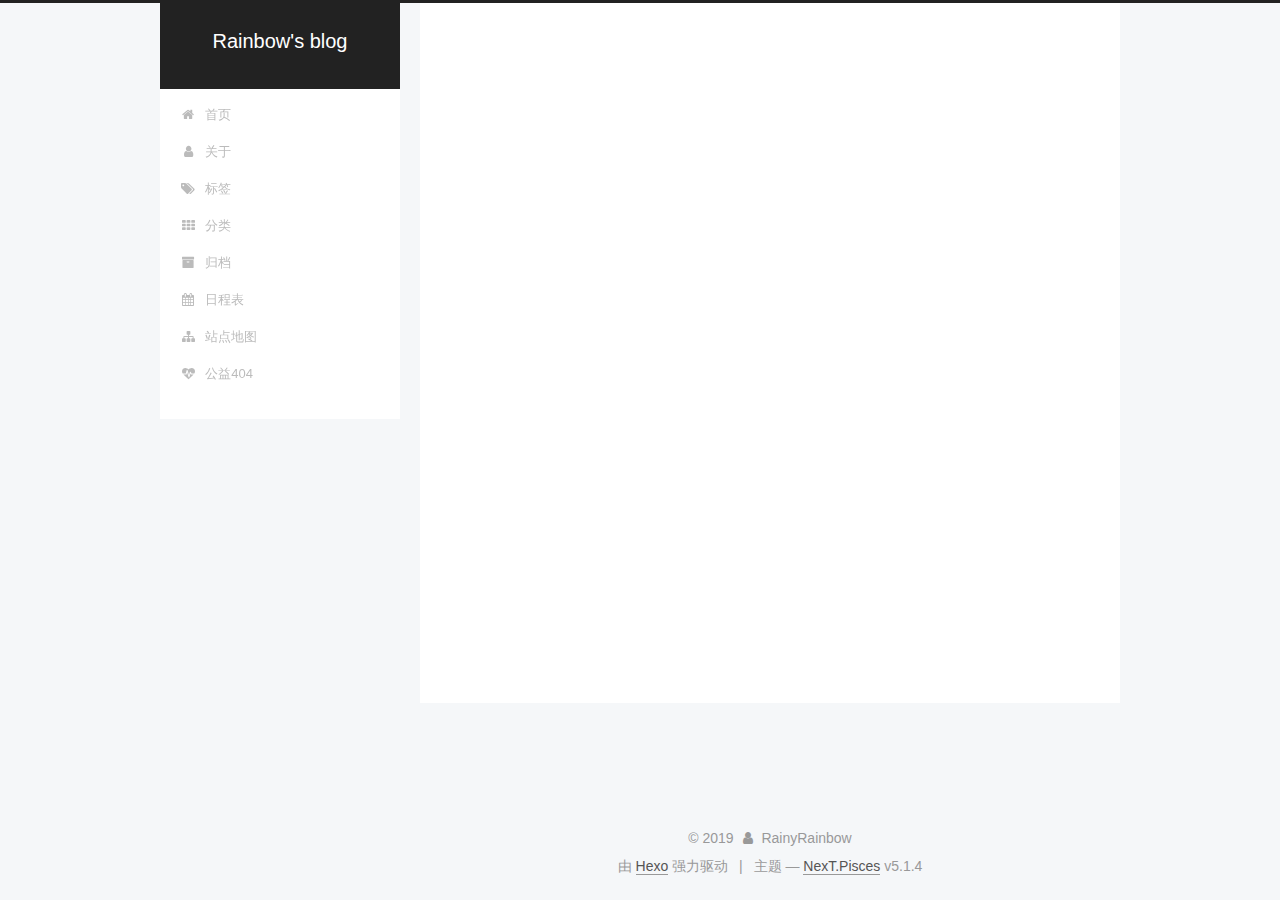
<file: archives/2018/10/index.html>
<!DOCTYPE html>



  


<html class="theme-next pisces use-motion" lang="zh-Hans">
<head><meta name="generator" content="Hexo 3.8.0">
  <meta charset="UTF-8">
<meta http-equiv="X-UA-Compatible" content="IE=edge">
<meta name="viewport" content="width=device-width, initial-scale=1, maximum-scale=1">
<meta name="theme-color" content="#222">









<meta http-equiv="Cache-Control" content="no-transform">
<meta http-equiv="Cache-Control" content="no-siteapp">
















  
  
  <link href="/lib/fancybox/source/jquery.fancybox.css?v=2.1.5" rel="stylesheet" type="text/css">







<link href="/lib/font-awesome/css/font-awesome.min.css?v=4.6.2" rel="stylesheet" type="text/css">

<link href="/css/main.css?v=5.1.4" rel="stylesheet" type="text/css">


  <link rel="apple-touch-icon" sizes="180x180" href="/images/apple-touch-icon-next.png?v=5.1.4">


  <link rel="icon" type="image/png" sizes="32x32" href="/images/favicon-32x32-next.png?v=5.1.4">


  <link rel="icon" type="image/png" sizes="16x16" href="/images/favicon-16x16-next.png?v=5.1.4">


  <link rel="mask-icon" href="/images/logo.svg?v=5.1.4" color="#222">





  <meta name="keywords" content="Hexo, NexT">










<meta property="og:type" content="website">
<meta property="og:title" content="Rainbow&#39;s blog">
<meta property="og:url" content="http://yoursite.com/archives/2018/10/index.html">
<meta property="og:site_name" content="Rainbow&#39;s blog">
<meta property="og:locale" content="zh-Hans">
<meta name="twitter:card" content="summary">
<meta name="twitter:title" content="Rainbow&#39;s blog">



<script type="text/javascript" id="hexo.configurations">
  var NexT = window.NexT || {};
  var CONFIG = {
    root: '/',
    scheme: 'Pisces',
    version: '5.1.4',
    sidebar: {"position":"left","display":"post","offset":12,"b2t":false,"scrollpercent":false,"onmobile":false},
    fancybox: true,
    tabs: true,
    motion: {"enable":true,"async":false,"transition":{"post_block":"fadeIn","post_header":"slideDownIn","post_body":"slideDownIn","coll_header":"slideLeftIn","sidebar":"slideUpIn"}},
    duoshuo: {
      userId: '0',
      author: '博主'
    },
    algolia: {
      applicationID: '',
      apiKey: '',
      indexName: '',
      hits: {"per_page":10},
      labels: {"input_placeholder":"Search for Posts","hits_empty":"We didn't find any results for the search: ${query}","hits_stats":"${hits} results found in ${time} ms"}
    }
  };
</script>



  <link rel="canonical" href="http://yoursite.com/archives/2018/10/">





  <title>归档 | Rainbow's blog</title>
  








</head>

<body itemscope="" itemtype="http://schema.org/WebPage" lang="zh-Hans">

  
  
    
  

  <div class="container sidebar-position-left page-archive">
    <div class="headband"></div>

    <header id="header" class="header" itemscope="" itemtype="http://schema.org/WPHeader">
      <div class="header-inner"><div class="site-brand-wrapper">
  <div class="site-meta ">
    

    <div class="custom-logo-site-title">
      <a href="/" class="brand" rel="start">
        <span class="logo-line-before"><i></i></span>
        <span class="site-title">Rainbow's blog</span>
        <span class="logo-line-after"><i></i></span>
      </a>
    </div>
      
        <p class="site-subtitle"></p>
      
  </div>

  <div class="site-nav-toggle">
    <button>
      <span class="btn-bar"></span>
      <span class="btn-bar"></span>
      <span class="btn-bar"></span>
    </button>
  </div>
</div>

<nav class="site-nav">
  

  
    <ul id="menu" class="menu">
      
        
        <li class="menu-item menu-item-home">
          <a href="/" rel="section">
            
              <i class="menu-item-icon fa fa-fw fa-home"></i> <br>
            
            首页
          </a>
        </li>
      
        
        <li class="menu-item menu-item-about">
          <a href="/about/" rel="section">
            
              <i class="menu-item-icon fa fa-fw fa-user"></i> <br>
            
            关于
          </a>
        </li>
      
        
        <li class="menu-item menu-item-tags">
          <a href="/tags/" rel="section">
            
              <i class="menu-item-icon fa fa-fw fa-tags"></i> <br>
            
            标签
          </a>
        </li>
      
        
        <li class="menu-item menu-item-categories">
          <a href="/categories/" rel="section">
            
              <i class="menu-item-icon fa fa-fw fa-th"></i> <br>
            
            分类
          </a>
        </li>
      
        
        <li class="menu-item menu-item-archives">
          <a href="/archives/" rel="section">
            
              <i class="menu-item-icon fa fa-fw fa-archive"></i> <br>
            
            归档
          </a>
        </li>
      
        
        <li class="menu-item menu-item-schedule">
          <a href="/schedule/" rel="section">
            
              <i class="menu-item-icon fa fa-fw fa-calendar"></i> <br>
            
            日程表
          </a>
        </li>
      
        
        <li class="menu-item menu-item-sitemap">
          <a href="/sitemap.xml" rel="section">
            
              <i class="menu-item-icon fa fa-fw fa-sitemap"></i> <br>
            
            站点地图
          </a>
        </li>
      
        
        <li class="menu-item menu-item-commonweal">
          <a href="/404/" rel="section">
            
              <i class="menu-item-icon fa fa-fw fa-heartbeat"></i> <br>
            
            公益404
          </a>
        </li>
      

      
    </ul>
  

  
</nav>



 </div>
    </header>

    <main id="main" class="main">
      <div class="main-inner">
        <div class="content-wrap">
          <div id="content" class="content">
            

  
  
  
  <div class="post-block archive">
    <div id="posts" class="posts-collapse">
      <span class="archive-move-on"></span>

      <span class="archive-page-counter">
        
        
        
          
        
        嗯..! 目前共计 3 篇日志。 继续努力。
      </span>

      

        
        
        

        
          
          <div class="collection-title">
            <h1 class="archive-year" id="archive-year-2018">2018</h1>
          </div>
        
        

        

  <article class="post post-type-normal" itemscope="" itemtype="http://schema.org/Article">
    <header class="post-header">

      <h2 class="post-title">
        
            <a class="post-title-link" href="/2018/10/20/hexo-usage/" itemprop="url">
              
                <span itemprop="name">hexo usage</span>
              
            </a>
        
      </h2>

      <div class="post-meta">
        <time class="post-time" itemprop="dateCreated" datetime="2018-10-20T19:59:10+08:00" content="2018-10-20">
          10-20
        </time>
      </div>

    </header>
  </article>



      

        
        
        

        
        

        

  <article class="post post-type-normal" itemscope="" itemtype="http://schema.org/Article">
    <header class="post-header">

      <h2 class="post-title">
        
            <a class="post-title-link" href="/2018/10/20/hello-hexo/" itemprop="url">
              
                <span itemprop="name">Hello Hexo</span>
              
            </a>
        
      </h2>

      <div class="post-meta">
        <time class="post-time" itemprop="dateCreated" datetime="2018-10-20T19:36:45+08:00" content="2018-10-20">
          10-20
        </time>
      </div>

    </header>
  </article>



      

    </div>
  </div>
  
  
  

  



          </div>
          


          

        </div>
        
          
  
  <div class="sidebar-toggle">
    <div class="sidebar-toggle-line-wrap">
      <span class="sidebar-toggle-line sidebar-toggle-line-first"></span>
      <span class="sidebar-toggle-line sidebar-toggle-line-middle"></span>
      <span class="sidebar-toggle-line sidebar-toggle-line-last"></span>
    </div>
  </div>

  <aside id="sidebar" class="sidebar">
    
    <div class="sidebar-inner">

      

      

      <section class="site-overview-wrap sidebar-panel sidebar-panel-active">
        <div class="site-overview">
          <div class="site-author motion-element" itemprop="author" itemscope="" itemtype="http://schema.org/Person">
            
              <p class="site-author-name" itemprop="name">RainyRainbow</p>
              <p class="site-description motion-element" itemprop="description"></p>
          </div>

          <nav class="site-state motion-element">

            
              <div class="site-state-item site-state-posts">
              
                <a href="/archives/">
              
                  <span class="site-state-item-count">3</span>
                  <span class="site-state-item-name">日志</span>
                </a>
              </div>
            

            

            

          </nav>

          

          

          
          

          
          

          

        </div>
      </section>

      

      

    </div>
  </aside>


        
      </div>
    </main>

    <footer id="footer" class="footer">
      <div class="footer-inner">
        <div class="copyright">&copy; <span itemprop="copyrightYear">2019</span>
  <span class="with-love">
    <i class="fa fa-user"></i>
  </span>
  <span class="author" itemprop="copyrightHolder">RainyRainbow</span>

  
</div>


  <div class="powered-by">由 <a class="theme-link" target="_blank" href="https://hexo.io">Hexo</a> 强力驱动</div>



  <span class="post-meta-divider">|</span>



  <div class="theme-info">主题 &mdash; <a class="theme-link" target="_blank" href="https://github.com/iissnan/hexo-theme-next">NexT.Pisces</a> v5.1.4</div>




        







        
      </div>
    </footer>

    
      <div class="back-to-top">
        <i class="fa fa-arrow-up"></i>
        
      </div>
    

    

  </div>

  

<script type="text/javascript">
  if (Object.prototype.toString.call(window.Promise) !== '[object Function]') {
    window.Promise = null;
  }
</script>









  












  
  
    <script type="text/javascript" src="/lib/jquery/index.js?v=2.1.3"></script>
  

  
  
    <script type="text/javascript" src="/lib/fastclick/lib/fastclick.min.js?v=1.0.6"></script>
  

  
  
    <script type="text/javascript" src="/lib/jquery_lazyload/jquery.lazyload.js?v=1.9.7"></script>
  

  
  
    <script type="text/javascript" src="/lib/velocity/velocity.min.js?v=1.2.1"></script>
  

  
  
    <script type="text/javascript" src="/lib/velocity/velocity.ui.min.js?v=1.2.1"></script>
  

  
  
    <script type="text/javascript" src="/lib/fancybox/source/jquery.fancybox.pack.js?v=2.1.5"></script>
  


  


  <script type="text/javascript" src="/js/src/utils.js?v=5.1.4"></script>

  <script type="text/javascript" src="/js/src/motion.js?v=5.1.4"></script>



  
  


  <script type="text/javascript" src="/js/src/affix.js?v=5.1.4"></script>

  <script type="text/javascript" src="/js/src/schemes/pisces.js?v=5.1.4"></script>



  

  


  <script type="text/javascript" src="/js/src/bootstrap.js?v=5.1.4"></script>



  


  




	





  





  












  





  

  

  

  
  

  

  

  

</body>
</html>
</file>
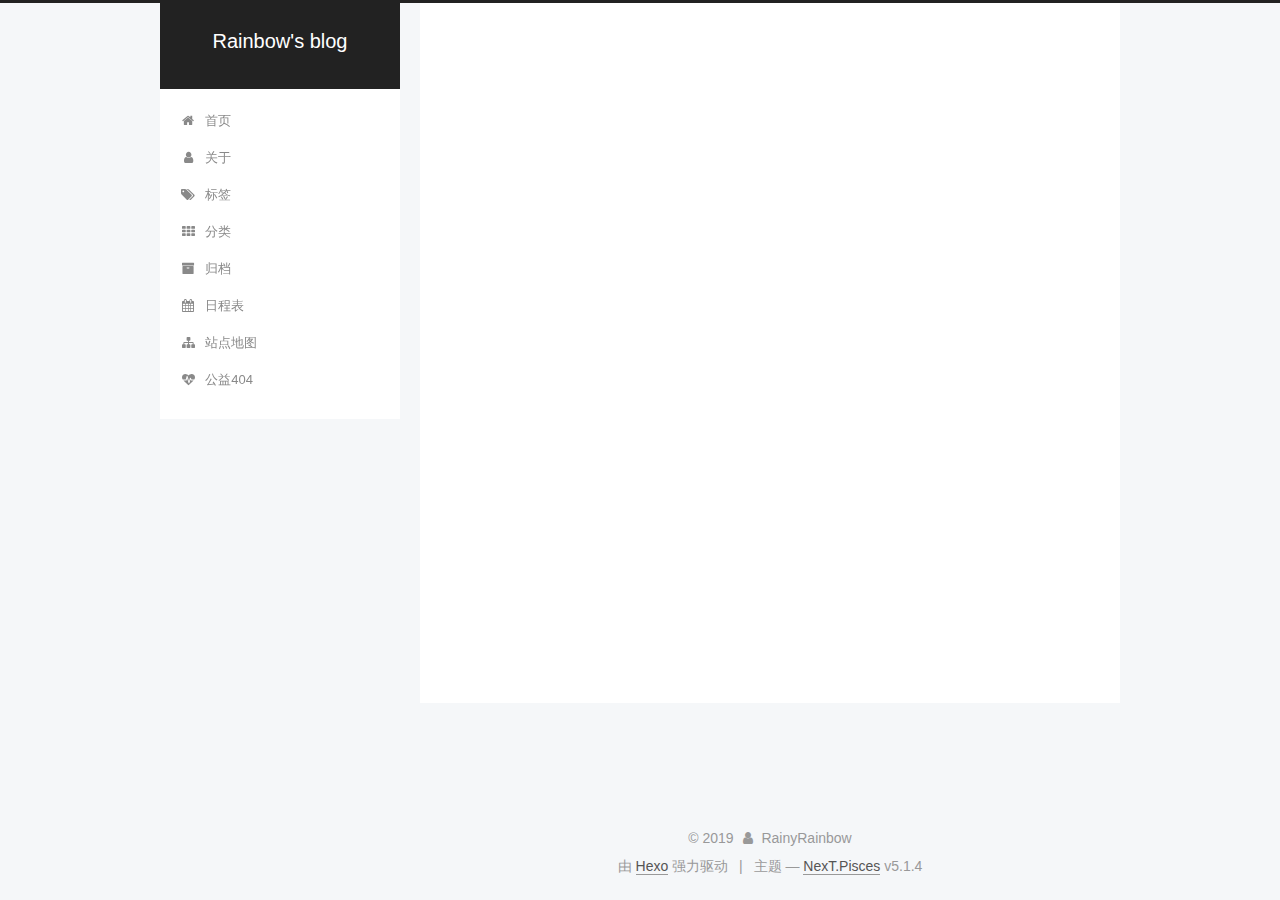
<file: archives/2019/01/index.html>
<!DOCTYPE html>



  


<html class="theme-next pisces use-motion" lang="zh-Hans">
<head><meta name="generator" content="Hexo 3.8.0">
  <meta charset="UTF-8">
<meta http-equiv="X-UA-Compatible" content="IE=edge">
<meta name="viewport" content="width=device-width, initial-scale=1, maximum-scale=1">
<meta name="theme-color" content="#222">









<meta http-equiv="Cache-Control" content="no-transform">
<meta http-equiv="Cache-Control" content="no-siteapp">
















  
  
  <link href="/lib/fancybox/source/jquery.fancybox.css?v=2.1.5" rel="stylesheet" type="text/css">







<link href="/lib/font-awesome/css/font-awesome.min.css?v=4.6.2" rel="stylesheet" type="text/css">

<link href="/css/main.css?v=5.1.4" rel="stylesheet" type="text/css">


  <link rel="apple-touch-icon" sizes="180x180" href="/images/apple-touch-icon-next.png?v=5.1.4">


  <link rel="icon" type="image/png" sizes="32x32" href="/images/favicon-32x32-next.png?v=5.1.4">


  <link rel="icon" type="image/png" sizes="16x16" href="/images/favicon-16x16-next.png?v=5.1.4">


  <link rel="mask-icon" href="/images/logo.svg?v=5.1.4" color="#222">





  <meta name="keywords" content="Hexo, NexT">










<meta property="og:type" content="website">
<meta property="og:title" content="Rainbow&#39;s blog">
<meta property="og:url" content="http://yoursite.com/archives/2019/01/index.html">
<meta property="og:site_name" content="Rainbow&#39;s blog">
<meta property="og:locale" content="zh-Hans">
<meta name="twitter:card" content="summary">
<meta name="twitter:title" content="Rainbow&#39;s blog">



<script type="text/javascript" id="hexo.configurations">
  var NexT = window.NexT || {};
  var CONFIG = {
    root: '/',
    scheme: 'Pisces',
    version: '5.1.4',
    sidebar: {"position":"left","display":"post","offset":12,"b2t":false,"scrollpercent":false,"onmobile":false},
    fancybox: true,
    tabs: true,
    motion: {"enable":true,"async":false,"transition":{"post_block":"fadeIn","post_header":"slideDownIn","post_body":"slideDownIn","coll_header":"slideLeftIn","sidebar":"slideUpIn"}},
    duoshuo: {
      userId: '0',
      author: '博主'
    },
    algolia: {
      applicationID: '',
      apiKey: '',
      indexName: '',
      hits: {"per_page":10},
      labels: {"input_placeholder":"Search for Posts","hits_empty":"We didn't find any results for the search: ${query}","hits_stats":"${hits} results found in ${time} ms"}
    }
  };
</script>



  <link rel="canonical" href="http://yoursite.com/archives/2019/01/">





  <title>归档 | Rainbow's blog</title>
  








</head>

<body itemscope="" itemtype="http://schema.org/WebPage" lang="zh-Hans">

  
  
    
  

  <div class="container sidebar-position-left page-archive">
    <div class="headband"></div>

    <header id="header" class="header" itemscope="" itemtype="http://schema.org/WPHeader">
      <div class="header-inner"><div class="site-brand-wrapper">
  <div class="site-meta ">
    

    <div class="custom-logo-site-title">
      <a href="/" class="brand" rel="start">
        <span class="logo-line-before"><i></i></span>
        <span class="site-title">Rainbow's blog</span>
        <span class="logo-line-after"><i></i></span>
      </a>
    </div>
      
        <p class="site-subtitle"></p>
      
  </div>

  <div class="site-nav-toggle">
    <button>
      <span class="btn-bar"></span>
      <span class="btn-bar"></span>
      <span class="btn-bar"></span>
    </button>
  </div>
</div>

<nav class="site-nav">
  

  
    <ul id="menu" class="menu">
      
        
        <li class="menu-item menu-item-home">
          <a href="/" rel="section">
            
              <i class="menu-item-icon fa fa-fw fa-home"></i> <br>
            
            首页
          </a>
        </li>
      
        
        <li class="menu-item menu-item-about">
          <a href="/about/" rel="section">
            
              <i class="menu-item-icon fa fa-fw fa-user"></i> <br>
            
            关于
          </a>
        </li>
      
        
        <li class="menu-item menu-item-tags">
          <a href="/tags/" rel="section">
            
              <i class="menu-item-icon fa fa-fw fa-tags"></i> <br>
            
            标签
          </a>
        </li>
      
        
        <li class="menu-item menu-item-categories">
          <a href="/categories/" rel="section">
            
              <i class="menu-item-icon fa fa-fw fa-th"></i> <br>
            
            分类
          </a>
        </li>
      
        
        <li class="menu-item menu-item-archives">
          <a href="/archives/" rel="section">
            
              <i class="menu-item-icon fa fa-fw fa-archive"></i> <br>
            
            归档
          </a>
        </li>
      
        
        <li class="menu-item menu-item-schedule">
          <a href="/schedule/" rel="section">
            
              <i class="menu-item-icon fa fa-fw fa-calendar"></i> <br>
            
            日程表
          </a>
        </li>
      
        
        <li class="menu-item menu-item-sitemap">
          <a href="/sitemap.xml" rel="section">
            
              <i class="menu-item-icon fa fa-fw fa-sitemap"></i> <br>
            
            站点地图
          </a>
        </li>
      
        
        <li class="menu-item menu-item-commonweal">
          <a href="/404/" rel="section">
            
              <i class="menu-item-icon fa fa-fw fa-heartbeat"></i> <br>
            
            公益404
          </a>
        </li>
      

      
    </ul>
  

  
</nav>



 </div>
    </header>

    <main id="main" class="main">
      <div class="main-inner">
        <div class="content-wrap">
          <div id="content" class="content">
            

  
  
  
  <div class="post-block archive">
    <div id="posts" class="posts-collapse">
      <span class="archive-move-on"></span>

      <span class="archive-page-counter">
        
        
        
          
        
        嗯..! 目前共计 3 篇日志。 继续努力。
      </span>

      

        
        
        

        
          
          <div class="collection-title">
            <h1 class="archive-year" id="archive-year-2019">2019</h1>
          </div>
        
        

        

  <article class="post post-type-normal" itemscope="" itemtype="http://schema.org/Article">
    <header class="post-header">

      <h2 class="post-title">
        
            <a class="post-title-link" href="/2019/01/02/hexo-admin/" itemprop="url">
              
                <span itemprop="name">使用hexo-admin写博客</span>
              
            </a>
        
      </h2>

      <div class="post-meta">
        <time class="post-time" itemprop="dateCreated" datetime="2019-01-02T15:08:08+08:00" content="2019-01-02">
          01-02
        </time>
      </div>

    </header>
  </article>



      

    </div>
  </div>
  
  
  

  



          </div>
          


          

        </div>
        
          
  
  <div class="sidebar-toggle">
    <div class="sidebar-toggle-line-wrap">
      <span class="sidebar-toggle-line sidebar-toggle-line-first"></span>
      <span class="sidebar-toggle-line sidebar-toggle-line-middle"></span>
      <span class="sidebar-toggle-line sidebar-toggle-line-last"></span>
    </div>
  </div>

  <aside id="sidebar" class="sidebar">
    
    <div class="sidebar-inner">

      

      

      <section class="site-overview-wrap sidebar-panel sidebar-panel-active">
        <div class="site-overview">
          <div class="site-author motion-element" itemprop="author" itemscope="" itemtype="http://schema.org/Person">
            
              <p class="site-author-name" itemprop="name">RainyRainbow</p>
              <p class="site-description motion-element" itemprop="description"></p>
          </div>

          <nav class="site-state motion-element">

            
              <div class="site-state-item site-state-posts">
              
                <a href="/archives/">
              
                  <span class="site-state-item-count">3</span>
                  <span class="site-state-item-name">日志</span>
                </a>
              </div>
            

            

            

          </nav>

          

          

          
          

          
          

          

        </div>
      </section>

      

      

    </div>
  </aside>


        
      </div>
    </main>

    <footer id="footer" class="footer">
      <div class="footer-inner">
        <div class="copyright">&copy; <span itemprop="copyrightYear">2019</span>
  <span class="with-love">
    <i class="fa fa-user"></i>
  </span>
  <span class="author" itemprop="copyrightHolder">RainyRainbow</span>

  
</div>


  <div class="powered-by">由 <a class="theme-link" target="_blank" href="https://hexo.io">Hexo</a> 强力驱动</div>



  <span class="post-meta-divider">|</span>



  <div class="theme-info">主题 &mdash; <a class="theme-link" target="_blank" href="https://github.com/iissnan/hexo-theme-next">NexT.Pisces</a> v5.1.4</div>




        







        
      </div>
    </footer>

    
      <div class="back-to-top">
        <i class="fa fa-arrow-up"></i>
        
      </div>
    

    

  </div>

  

<script type="text/javascript">
  if (Object.prototype.toString.call(window.Promise) !== '[object Function]') {
    window.Promise = null;
  }
</script>









  












  
  
    <script type="text/javascript" src="/lib/jquery/index.js?v=2.1.3"></script>
  

  
  
    <script type="text/javascript" src="/lib/fastclick/lib/fastclick.min.js?v=1.0.6"></script>
  

  
  
    <script type="text/javascript" src="/lib/jquery_lazyload/jquery.lazyload.js?v=1.9.7"></script>
  

  
  
    <script type="text/javascript" src="/lib/velocity/velocity.min.js?v=1.2.1"></script>
  

  
  
    <script type="text/javascript" src="/lib/velocity/velocity.ui.min.js?v=1.2.1"></script>
  

  
  
    <script type="text/javascript" src="/lib/fancybox/source/jquery.fancybox.pack.js?v=2.1.5"></script>
  


  


  <script type="text/javascript" src="/js/src/utils.js?v=5.1.4"></script>

  <script type="text/javascript" src="/js/src/motion.js?v=5.1.4"></script>



  
  


  <script type="text/javascript" src="/js/src/affix.js?v=5.1.4"></script>

  <script type="text/javascript" src="/js/src/schemes/pisces.js?v=5.1.4"></script>



  

  


  <script type="text/javascript" src="/js/src/bootstrap.js?v=5.1.4"></script>



  


  




	





  





  












  





  

  

  

  
  

  

  

  

</body>
</html>
</file>
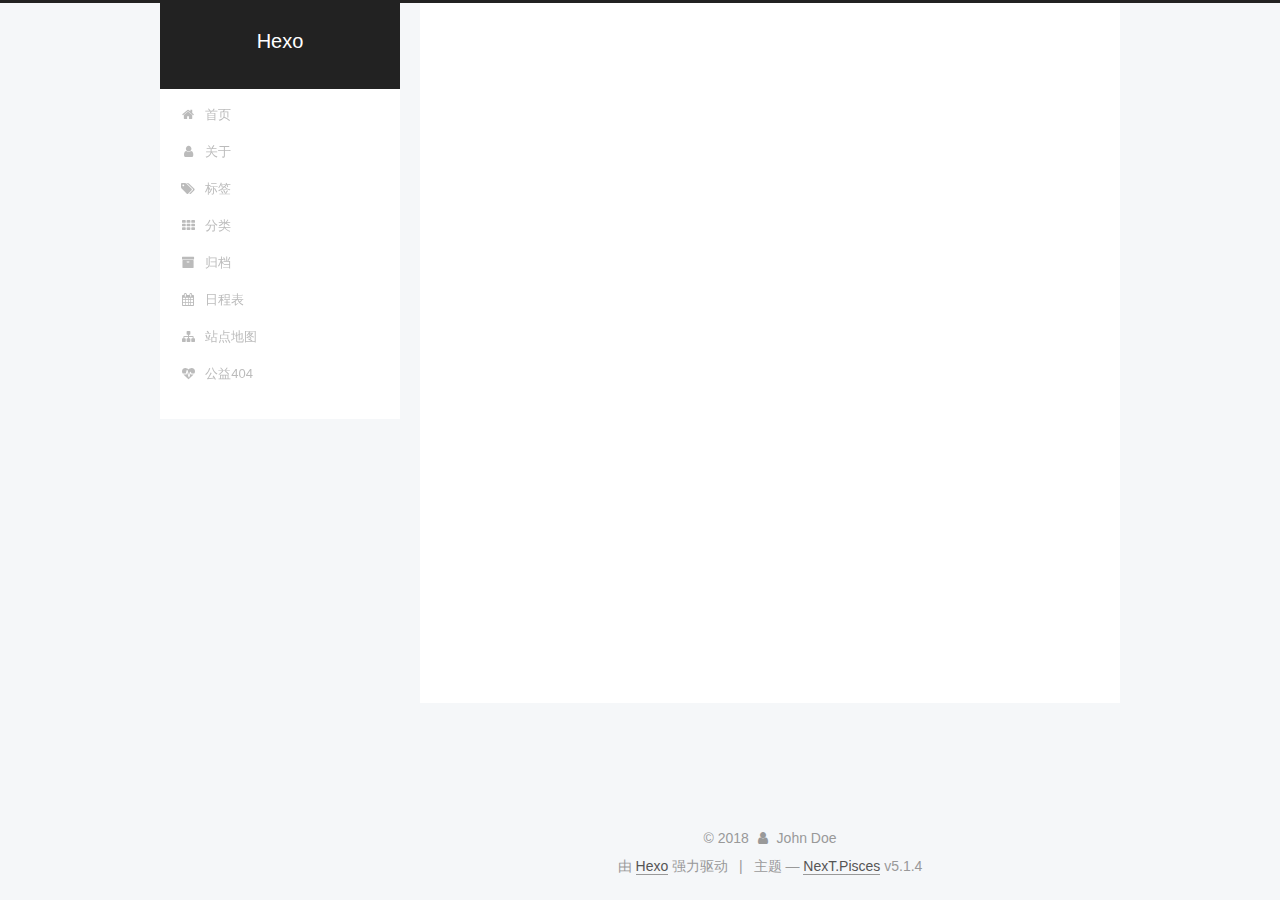
<file: 2018/10/20/first-day-on-hexo/index.html>
<!DOCTYPE html>



  


<html class="theme-next pisces use-motion" lang="zh-Hans">
<head><meta name="generator" content="Hexo 3.8.0">
  <meta charset="UTF-8">
<meta http-equiv="X-UA-Compatible" content="IE=edge">
<meta name="viewport" content="width=device-width, initial-scale=1, maximum-scale=1">
<meta name="theme-color" content="#222">









<meta http-equiv="Cache-Control" content="no-transform">
<meta http-equiv="Cache-Control" content="no-siteapp">
















  
  
  <link href="/lib/fancybox/source/jquery.fancybox.css?v=2.1.5" rel="stylesheet" type="text/css">







<link href="/lib/font-awesome/css/font-awesome.min.css?v=4.6.2" rel="stylesheet" type="text/css">

<link href="/css/main.css?v=5.1.4" rel="stylesheet" type="text/css">


  <link rel="apple-touch-icon" sizes="180x180" href="/images/apple-touch-icon-next.png?v=5.1.4">


  <link rel="icon" type="image/png" sizes="32x32" href="/images/favicon-32x32-next.png?v=5.1.4">


  <link rel="icon" type="image/png" sizes="16x16" href="/images/favicon-16x16-next.png?v=5.1.4">


  <link rel="mask-icon" href="/images/logo.svg?v=5.1.4" color="#222">





  <meta name="keywords" content="Hexo, NexT">










<meta property="og:type" content="article">
<meta property="og:title" content="first day on hexo">
<meta property="og:url" content="http://yoursite.com/2018/10/20/first-day-on-hexo/index.html">
<meta property="og:site_name" content="Hexo">
<meta property="og:locale" content="zh-Hans">
<meta property="og:updated_time" content="2018-10-20T11:59:10.303Z">
<meta name="twitter:card" content="summary">
<meta name="twitter:title" content="first day on hexo">



<script type="text/javascript" id="hexo.configurations">
  var NexT = window.NexT || {};
  var CONFIG = {
    root: '/',
    scheme: 'Pisces',
    version: '5.1.4',
    sidebar: {"position":"left","display":"post","offset":12,"b2t":false,"scrollpercent":false,"onmobile":false},
    fancybox: true,
    tabs: true,
    motion: {"enable":true,"async":false,"transition":{"post_block":"fadeIn","post_header":"slideDownIn","post_body":"slideDownIn","coll_header":"slideLeftIn","sidebar":"slideUpIn"}},
    duoshuo: {
      userId: '0',
      author: '博主'
    },
    algolia: {
      applicationID: '',
      apiKey: '',
      indexName: '',
      hits: {"per_page":10},
      labels: {"input_placeholder":"Search for Posts","hits_empty":"We didn't find any results for the search: ${query}","hits_stats":"${hits} results found in ${time} ms"}
    }
  };
</script>



  <link rel="canonical" href="http://yoursite.com/2018/10/20/first-day-on-hexo/">





  <title>first day on hexo | Hexo</title>
  








</head>

<body itemscope="" itemtype="http://schema.org/WebPage" lang="zh-Hans">

  
  
    
  

  <div class="container sidebar-position-left page-post-detail">
    <div class="headband"></div>

    <header id="header" class="header" itemscope="" itemtype="http://schema.org/WPHeader">
      <div class="header-inner"><div class="site-brand-wrapper">
  <div class="site-meta ">
    

    <div class="custom-logo-site-title">
      <a href="/" class="brand" rel="start">
        <span class="logo-line-before"><i></i></span>
        <span class="site-title">Hexo</span>
        <span class="logo-line-after"><i></i></span>
      </a>
    </div>
      
        <p class="site-subtitle"></p>
      
  </div>

  <div class="site-nav-toggle">
    <button>
      <span class="btn-bar"></span>
      <span class="btn-bar"></span>
      <span class="btn-bar"></span>
    </button>
  </div>
</div>

<nav class="site-nav">
  

  
    <ul id="menu" class="menu">
      
        
        <li class="menu-item menu-item-home">
          <a href="/" rel="section">
            
              <i class="menu-item-icon fa fa-fw fa-home"></i> <br>
            
            首页
          </a>
        </li>
      
        
        <li class="menu-item menu-item-about">
          <a href="/about/" rel="section">
            
              <i class="menu-item-icon fa fa-fw fa-user"></i> <br>
            
            关于
          </a>
        </li>
      
        
        <li class="menu-item menu-item-tags">
          <a href="/tags/" rel="section">
            
              <i class="menu-item-icon fa fa-fw fa-tags"></i> <br>
            
            标签
          </a>
        </li>
      
        
        <li class="menu-item menu-item-categories">
          <a href="/categories/" rel="section">
            
              <i class="menu-item-icon fa fa-fw fa-th"></i> <br>
            
            分类
          </a>
        </li>
      
        
        <li class="menu-item menu-item-archives">
          <a href="/archives/" rel="section">
            
              <i class="menu-item-icon fa fa-fw fa-archive"></i> <br>
            
            归档
          </a>
        </li>
      
        
        <li class="menu-item menu-item-schedule">
          <a href="/schedule/" rel="section">
            
              <i class="menu-item-icon fa fa-fw fa-calendar"></i> <br>
            
            日程表
          </a>
        </li>
      
        
        <li class="menu-item menu-item-sitemap">
          <a href="/sitemap.xml" rel="section">
            
              <i class="menu-item-icon fa fa-fw fa-sitemap"></i> <br>
            
            站点地图
          </a>
        </li>
      
        
        <li class="menu-item menu-item-commonweal">
          <a href="/404/" rel="section">
            
              <i class="menu-item-icon fa fa-fw fa-heartbeat"></i> <br>
            
            公益404
          </a>
        </li>
      

      
    </ul>
  

  
</nav>



 </div>
    </header>

    <main id="main" class="main">
      <div class="main-inner">
        <div class="content-wrap">
          <div id="content" class="content">
            

  <div id="posts" class="posts-expand">
    

  

  
  
  

  <article class="post post-type-normal" itemscope="" itemtype="http://schema.org/Article">
  
  
  
  <div class="post-block">
    <link itemprop="mainEntityOfPage" href="http://yoursite.com/2018/10/20/first-day-on-hexo/">

    <span hidden itemprop="author" itemscope="" itemtype="http://schema.org/Person">
      <meta itemprop="name" content="John Doe">
      <meta itemprop="description" content="">
      <meta itemprop="image" content="/images/avatar.gif">
    </span>

    <span hidden itemprop="publisher" itemscope="" itemtype="http://schema.org/Organization">
      <meta itemprop="name" content="Hexo">
    </span>

    
      <header class="post-header">

        
        
          <h1 class="post-title" itemprop="name headline">first day on hexo</h1>
        

        <div class="post-meta">
          <span class="post-time">
            
              <span class="post-meta-item-icon">
                <i class="fa fa-calendar-o"></i>
              </span>
              
                <span class="post-meta-item-text">发表于</span>
              
              <time title="创建于" itemprop="dateCreated datePublished" datetime="2018-10-20T19:59:10+08:00">
                2018-10-20
              </time>
            

            

            
          </span>

          

          
            
          

          
          

          

          

          

        </div>
      </header>
    

    
    
    
    <div class="post-body" itemprop="articleBody">

      
      

      
        
      
    </div>
    
    
    

    

    

    

    <footer class="post-footer">
      

      
      
      

      
        <div class="post-nav">
          <div class="post-nav-next post-nav-item">
            
              <a href="/2018/10/20/hello-world/" rel="next" title="Hello World">
                <i class="fa fa-chevron-left"></i> Hello World
              </a>
            
          </div>

          <span class="post-nav-divider"></span>

          <div class="post-nav-prev post-nav-item">
            
          </div>
        </div>
      

      
      
    </footer>
  </div>
  
  
  
  </article>



    <div class="post-spread">
      
    </div>
  </div>


          </div>
          


          

  



        </div>
        
          
  
  <div class="sidebar-toggle">
    <div class="sidebar-toggle-line-wrap">
      <span class="sidebar-toggle-line sidebar-toggle-line-first"></span>
      <span class="sidebar-toggle-line sidebar-toggle-line-middle"></span>
      <span class="sidebar-toggle-line sidebar-toggle-line-last"></span>
    </div>
  </div>

  <aside id="sidebar" class="sidebar">
    
    <div class="sidebar-inner">

      

      

      <section class="site-overview-wrap sidebar-panel sidebar-panel-active">
        <div class="site-overview">
          <div class="site-author motion-element" itemprop="author" itemscope="" itemtype="http://schema.org/Person">
            
              <p class="site-author-name" itemprop="name">John Doe</p>
              <p class="site-description motion-element" itemprop="description"></p>
          </div>

          <nav class="site-state motion-element">

            
              <div class="site-state-item site-state-posts">
              
                <a href="/archives/">
              
                  <span class="site-state-item-count">2</span>
                  <span class="site-state-item-name">日志</span>
                </a>
              </div>
            

            

            

          </nav>

          

          

          
          

          
          

          

        </div>
      </section>

      

      

    </div>
  </aside>


        
      </div>
    </main>

    <footer id="footer" class="footer">
      <div class="footer-inner">
        <div class="copyright">&copy; <span itemprop="copyrightYear">2018</span>
  <span class="with-love">
    <i class="fa fa-user"></i>
  </span>
  <span class="author" itemprop="copyrightHolder">John Doe</span>

  
</div>


  <div class="powered-by">由 <a class="theme-link" target="_blank" href="https://hexo.io">Hexo</a> 强力驱动</div>



  <span class="post-meta-divider">|</span>



  <div class="theme-info">主题 &mdash; <a class="theme-link" target="_blank" href="https://github.com/iissnan/hexo-theme-next">NexT.Pisces</a> v5.1.4</div>




        







        
      </div>
    </footer>

    
      <div class="back-to-top">
        <i class="fa fa-arrow-up"></i>
        
      </div>
    

    

  </div>

  

<script type="text/javascript">
  if (Object.prototype.toString.call(window.Promise) !== '[object Function]') {
    window.Promise = null;
  }
</script>









  












  
  
    <script type="text/javascript" src="/lib/jquery/index.js?v=2.1.3"></script>
  

  
  
    <script type="text/javascript" src="/lib/fastclick/lib/fastclick.min.js?v=1.0.6"></script>
  

  
  
    <script type="text/javascript" src="/lib/jquery_lazyload/jquery.lazyload.js?v=1.9.7"></script>
  

  
  
    <script type="text/javascript" src="/lib/velocity/velocity.min.js?v=1.2.1"></script>
  

  
  
    <script type="text/javascript" src="/lib/velocity/velocity.ui.min.js?v=1.2.1"></script>
  

  
  
    <script type="text/javascript" src="/lib/fancybox/source/jquery.fancybox.pack.js?v=2.1.5"></script>
  


  


  <script type="text/javascript" src="/js/src/utils.js?v=5.1.4"></script>

  <script type="text/javascript" src="/js/src/motion.js?v=5.1.4"></script>



  
  


  <script type="text/javascript" src="/js/src/affix.js?v=5.1.4"></script>

  <script type="text/javascript" src="/js/src/schemes/pisces.js?v=5.1.4"></script>



  
  <script type="text/javascript" src="/js/src/scrollspy.js?v=5.1.4"></script>
<script type="text/javascript" src="/js/src/post-details.js?v=5.1.4"></script>



  


  <script type="text/javascript" src="/js/src/bootstrap.js?v=5.1.4"></script>



  


  




	





  





  












  





  

  

  

  
  

  

  

  

</body>
</html>
</file>
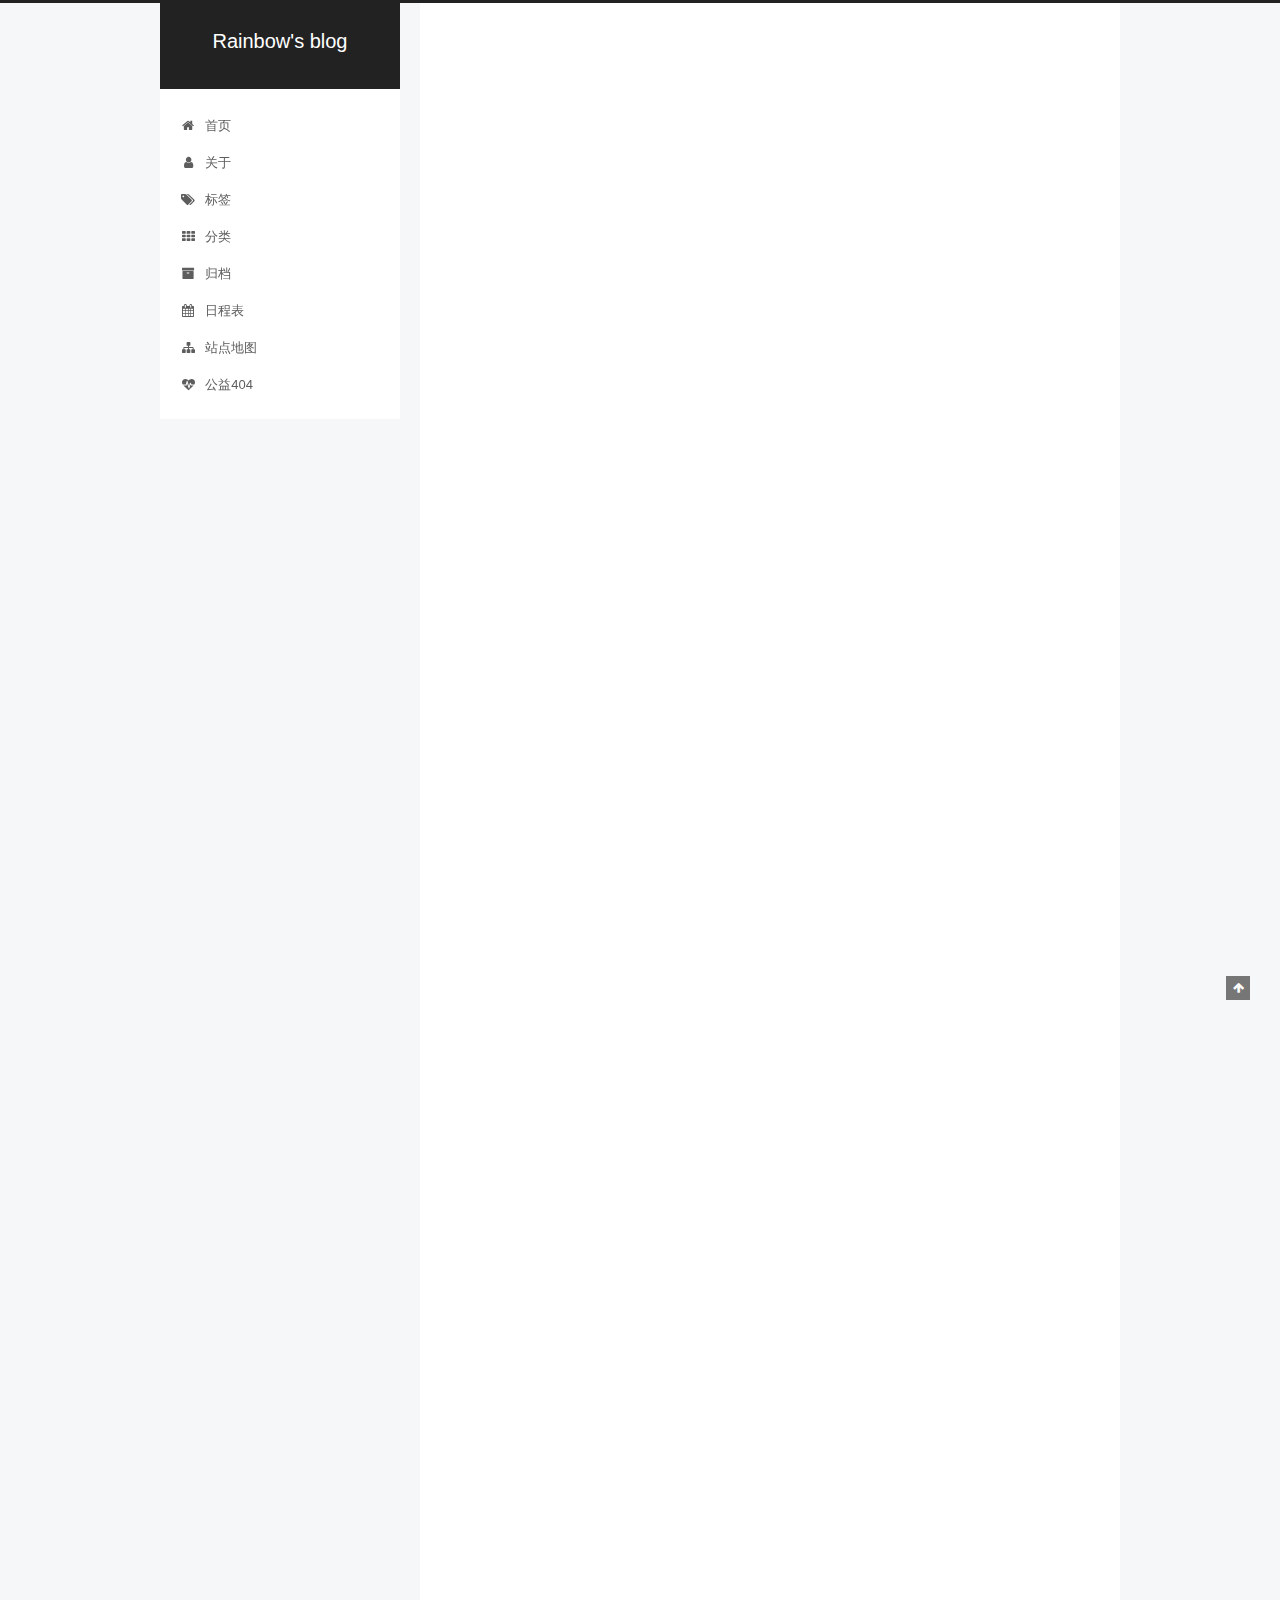
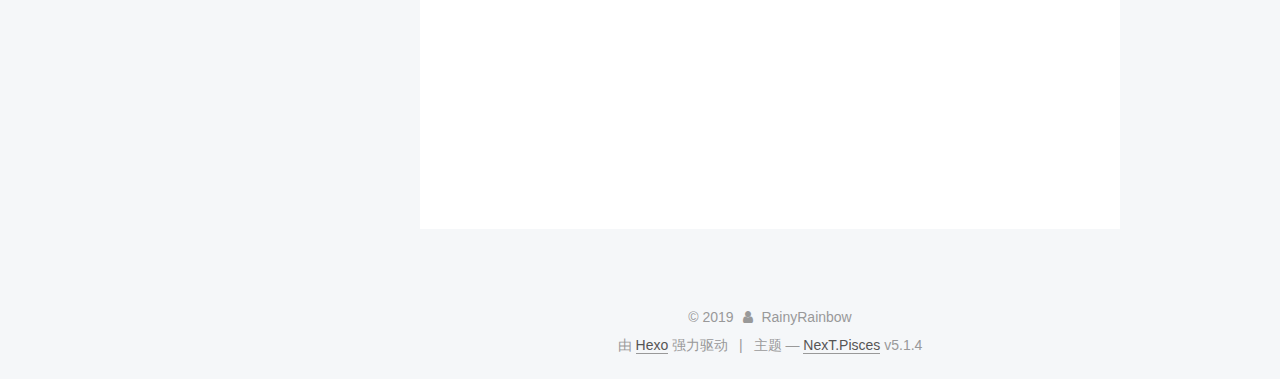
<file: 2018/10/20/hello-hexo/index.html>
<!DOCTYPE html>



  


<html class="theme-next pisces use-motion" lang="zh-Hans">
<head><meta name="generator" content="Hexo 3.8.0">
  <meta charset="UTF-8">
<meta http-equiv="X-UA-Compatible" content="IE=edge">
<meta name="viewport" content="width=device-width, initial-scale=1, maximum-scale=1">
<meta name="theme-color" content="#222">









<meta http-equiv="Cache-Control" content="no-transform">
<meta http-equiv="Cache-Control" content="no-siteapp">
















  
  
  <link href="/lib/fancybox/source/jquery.fancybox.css?v=2.1.5" rel="stylesheet" type="text/css">







<link href="/lib/font-awesome/css/font-awesome.min.css?v=4.6.2" rel="stylesheet" type="text/css">

<link href="/css/main.css?v=5.1.4" rel="stylesheet" type="text/css">


  <link rel="apple-touch-icon" sizes="180x180" href="/images/apple-touch-icon-next.png?v=5.1.4">


  <link rel="icon" type="image/png" sizes="32x32" href="/images/favicon-32x32-next.png?v=5.1.4">


  <link rel="icon" type="image/png" sizes="16x16" href="/images/favicon-16x16-next.png?v=5.1.4">


  <link rel="mask-icon" href="/images/logo.svg?v=5.1.4" color="#222">





  <meta name="keywords" content="Hexo, NexT">










<meta name="description" content="Welcome to Hexo! This is my very first post.reference docs: https://hexo.io/zh-cn/docs/ what?hexo博客框架 主题生成静态网页 markdown解析文章 why?用hexo写自己的博客，简单高效 how?1.installrequirements: Node.js    https://nodejs.or">
<meta property="og:type" content="article">
<meta property="og:title" content="Hello Hexo">
<meta property="og:url" content="http://yoursite.com/2018/10/20/hello-hexo/index.html">
<meta property="og:site_name" content="Rainbow&#39;s blog">
<meta property="og:description" content="Welcome to Hexo! This is my very first post.reference docs: https://hexo.io/zh-cn/docs/ what?hexo博客框架 主题生成静态网页 markdown解析文章 why?用hexo写自己的博客，简单高效 how?1.installrequirements: Node.js    https://nodejs.or">
<meta property="og:locale" content="zh-Hans">
<meta property="og:updated_time" content="2019-01-02T11:46:28.759Z">
<meta name="twitter:card" content="summary">
<meta name="twitter:title" content="Hello Hexo">
<meta name="twitter:description" content="Welcome to Hexo! This is my very first post.reference docs: https://hexo.io/zh-cn/docs/ what?hexo博客框架 主题生成静态网页 markdown解析文章 why?用hexo写自己的博客，简单高效 how?1.installrequirements: Node.js    https://nodejs.or">



<script type="text/javascript" id="hexo.configurations">
  var NexT = window.NexT || {};
  var CONFIG = {
    root: '/',
    scheme: 'Pisces',
    version: '5.1.4',
    sidebar: {"position":"left","display":"post","offset":12,"b2t":false,"scrollpercent":false,"onmobile":false},
    fancybox: true,
    tabs: true,
    motion: {"enable":true,"async":false,"transition":{"post_block":"fadeIn","post_header":"slideDownIn","post_body":"slideDownIn","coll_header":"slideLeftIn","sidebar":"slideUpIn"}},
    duoshuo: {
      userId: '0',
      author: '博主'
    },
    algolia: {
      applicationID: '',
      apiKey: '',
      indexName: '',
      hits: {"per_page":10},
      labels: {"input_placeholder":"Search for Posts","hits_empty":"We didn't find any results for the search: ${query}","hits_stats":"${hits} results found in ${time} ms"}
    }
  };
</script>



  <link rel="canonical" href="http://yoursite.com/2018/10/20/hello-hexo/">





  <title>Hello Hexo | Rainbow's blog</title>
  








</head>

<body itemscope="" itemtype="http://schema.org/WebPage" lang="zh-Hans">

  
  
    
  

  <div class="container sidebar-position-left page-post-detail">
    <div class="headband"></div>

    <header id="header" class="header" itemscope="" itemtype="http://schema.org/WPHeader">
      <div class="header-inner"><div class="site-brand-wrapper">
  <div class="site-meta ">
    

    <div class="custom-logo-site-title">
      <a href="/" class="brand" rel="start">
        <span class="logo-line-before"><i></i></span>
        <span class="site-title">Rainbow's blog</span>
        <span class="logo-line-after"><i></i></span>
      </a>
    </div>
      
        <p class="site-subtitle"></p>
      
  </div>

  <div class="site-nav-toggle">
    <button>
      <span class="btn-bar"></span>
      <span class="btn-bar"></span>
      <span class="btn-bar"></span>
    </button>
  </div>
</div>

<nav class="site-nav">
  

  
    <ul id="menu" class="menu">
      
        
        <li class="menu-item menu-item-home">
          <a href="/" rel="section">
            
              <i class="menu-item-icon fa fa-fw fa-home"></i> <br>
            
            首页
          </a>
        </li>
      
        
        <li class="menu-item menu-item-about">
          <a href="/about/" rel="section">
            
              <i class="menu-item-icon fa fa-fw fa-user"></i> <br>
            
            关于
          </a>
        </li>
      
        
        <li class="menu-item menu-item-tags">
          <a href="/tags/" rel="section">
            
              <i class="menu-item-icon fa fa-fw fa-tags"></i> <br>
            
            标签
          </a>
        </li>
      
        
        <li class="menu-item menu-item-categories">
          <a href="/categories/" rel="section">
            
              <i class="menu-item-icon fa fa-fw fa-th"></i> <br>
            
            分类
          </a>
        </li>
      
        
        <li class="menu-item menu-item-archives">
          <a href="/archives/" rel="section">
            
              <i class="menu-item-icon fa fa-fw fa-archive"></i> <br>
            
            归档
          </a>
        </li>
      
        
        <li class="menu-item menu-item-schedule">
          <a href="/schedule/" rel="section">
            
              <i class="menu-item-icon fa fa-fw fa-calendar"></i> <br>
            
            日程表
          </a>
        </li>
      
        
        <li class="menu-item menu-item-sitemap">
          <a href="/sitemap.xml" rel="section">
            
              <i class="menu-item-icon fa fa-fw fa-sitemap"></i> <br>
            
            站点地图
          </a>
        </li>
      
        
        <li class="menu-item menu-item-commonweal">
          <a href="/404/" rel="section">
            
              <i class="menu-item-icon fa fa-fw fa-heartbeat"></i> <br>
            
            公益404
          </a>
        </li>
      

      
    </ul>
  

  
</nav>



 </div>
    </header>

    <main id="main" class="main">
      <div class="main-inner">
        <div class="content-wrap">
          <div id="content" class="content">
            

  <div id="posts" class="posts-expand">
    

  

  
  
  

  <article class="post post-type-normal" itemscope="" itemtype="http://schema.org/Article">
  
  
  
  <div class="post-block">
    <link itemprop="mainEntityOfPage" href="http://yoursite.com/2018/10/20/hello-hexo/">

    <span hidden itemprop="author" itemscope="" itemtype="http://schema.org/Person">
      <meta itemprop="name" content="RainyRainbow">
      <meta itemprop="description" content="">
      <meta itemprop="image" content="/images/avatar.gif">
    </span>

    <span hidden itemprop="publisher" itemscope="" itemtype="http://schema.org/Organization">
      <meta itemprop="name" content="Rainbow's blog">
    </span>

    
      <header class="post-header">

        
        
          <h1 class="post-title" itemprop="name headline">Hello Hexo</h1>
        

        <div class="post-meta">
          <span class="post-time">
            
              <span class="post-meta-item-icon">
                <i class="fa fa-calendar-o"></i>
              </span>
              
                <span class="post-meta-item-text">发表于</span>
              
              <time title="创建于" itemprop="dateCreated datePublished" datetime="2018-10-20T19:36:45+08:00">
                2018-10-20
              </time>
            

            

            
          </span>

          

          
            
          

          
          

          

          

          

        </div>
      </header>
    

    
    
    
    <div class="post-body" itemprop="articleBody">

      
      

      
        <p>Welcome to <a href="https://hexo.io/" target="_blank" rel="noopener">Hexo</a>! This is my very first post.<br>reference docs: <a href="https://hexo.io/zh-cn/docs/" target="_blank" rel="noopener">https://hexo.io/zh-cn/docs/</a></p>
<h2 id="what"><a href="#what" class="headerlink" title="what?"></a>what?</h2><p>hexo<br>博客框架 主题生成静态网页 markdown解析文章</p>
<h2 id="why"><a href="#why" class="headerlink" title="why?"></a>why?</h2><p>用hexo写自己的博客，简单高效</p>
<h2 id="how"><a href="#how" class="headerlink" title="how?"></a>how?</h2><h3 id="1-install"><a href="#1-install" class="headerlink" title="1.install"></a>1.install</h3><p><strong>requirements</strong>:</p>
<p>Node.js<br>    <a href="https://nodejs.org/en/" target="_blank" rel="noopener">https://nodejs.org/en/</a><br>Git<br>    <a href="https://git-scm.com/" target="_blank" rel="noopener">https://git-scm.com/</a></p>
<figure class="highlight bash"><table><tr><td class="gutter"><pre><span class="line">1</span><br></pre></td><td class="code"><pre><span class="line">$ npm install -g hexo-cli</span><br></pre></td></tr></table></figure>
<h3 id="2-init"><a href="#2-init" class="headerlink" title="2.init"></a>2.init</h3><figure class="highlight bash"><table><tr><td class="gutter"><pre><span class="line">1</span><br><span class="line">2</span><br><span class="line">3</span><br></pre></td><td class="code"><pre><span class="line">$ hexo init &lt;folder&gt;</span><br><span class="line">$ <span class="built_in">cd</span> &lt;folder&gt;</span><br><span class="line">$ npm install</span><br></pre></td></tr></table></figure>
<h3 id="Quick-Start"><a href="#Quick-Start" class="headerlink" title="Quick Start"></a>Quick Start</h3><h4 id="Create-a-new-post"><a href="#Create-a-new-post" class="headerlink" title="Create a new post"></a>Create a new post</h4><figure class="highlight bash"><table><tr><td class="gutter"><pre><span class="line">1</span><br></pre></td><td class="code"><pre><span class="line">$ hexo new &lt;title&gt;</span><br></pre></td></tr></table></figure>
<p>More info: <a href="https://hexo.io/docs/writing.html" target="_blank" rel="noopener">Writing</a></p>
<h4 id="Run-server"><a href="#Run-server" class="headerlink" title="Run server"></a>Run server</h4><figure class="highlight bash"><table><tr><td class="gutter"><pre><span class="line">1</span><br></pre></td><td class="code"><pre><span class="line">$ hexo server</span><br></pre></td></tr></table></figure>
<p>More info: <a href="https://hexo.io/docs/server.html" target="_blank" rel="noopener">Server</a></p>
<h4 id="Generate-static-files"><a href="#Generate-static-files" class="headerlink" title="Generate static files"></a>Generate static files</h4><figure class="highlight bash"><table><tr><td class="gutter"><pre><span class="line">1</span><br></pre></td><td class="code"><pre><span class="line">$ hexo generate</span><br></pre></td></tr></table></figure>
<p>More info: <a href="https://hexo.io/docs/generating.html" target="_blank" rel="noopener">Generating</a></p>
<h4 id="Deploy-to-remote-sites"><a href="#Deploy-to-remote-sites" class="headerlink" title="Deploy to remote sites"></a>Deploy to remote sites</h4><figure class="highlight bash"><table><tr><td class="gutter"><pre><span class="line">1</span><br></pre></td><td class="code"><pre><span class="line">$ hexo deploy</span><br></pre></td></tr></table></figure>
<p>More info: <a href="https://hexo.io/docs/deployment.html" target="_blank" rel="noopener">Deployment</a></p>

      
    </div>
    
    
    

    

    

    

    <footer class="post-footer">
      

      
      
      

      
        <div class="post-nav">
          <div class="post-nav-next post-nav-item">
            
          </div>

          <span class="post-nav-divider"></span>

          <div class="post-nav-prev post-nav-item">
            
              <a href="/2018/10/20/hexo-usage/" rel="prev" title="hexo usage">
                hexo usage <i class="fa fa-chevron-right"></i>
              </a>
            
          </div>
        </div>
      

      
      
    </footer>
  </div>
  
  
  
  </article>



    <div class="post-spread">
      
    </div>
  </div>


          </div>
          


          

  



        </div>
        
          
  
  <div class="sidebar-toggle">
    <div class="sidebar-toggle-line-wrap">
      <span class="sidebar-toggle-line sidebar-toggle-line-first"></span>
      <span class="sidebar-toggle-line sidebar-toggle-line-middle"></span>
      <span class="sidebar-toggle-line sidebar-toggle-line-last"></span>
    </div>
  </div>

  <aside id="sidebar" class="sidebar">
    
    <div class="sidebar-inner">

      

      
        <ul class="sidebar-nav motion-element">
          <li class="sidebar-nav-toc sidebar-nav-active" data-target="post-toc-wrap">
            文章目录
          </li>
          <li class="sidebar-nav-overview" data-target="site-overview-wrap">
            站点概览
          </li>
        </ul>
      

      <section class="site-overview-wrap sidebar-panel">
        <div class="site-overview">
          <div class="site-author motion-element" itemprop="author" itemscope="" itemtype="http://schema.org/Person">
            
              <p class="site-author-name" itemprop="name">RainyRainbow</p>
              <p class="site-description motion-element" itemprop="description"></p>
          </div>

          <nav class="site-state motion-element">

            
              <div class="site-state-item site-state-posts">
              
                <a href="/archives/">
              
                  <span class="site-state-item-count">3</span>
                  <span class="site-state-item-name">日志</span>
                </a>
              </div>
            

            

            

          </nav>

          

          

          
          

          
          

          

        </div>
      </section>

      
      <!--noindex-->
        <section class="post-toc-wrap motion-element sidebar-panel sidebar-panel-active">
          <div class="post-toc">

            
              
            

            
              <div class="post-toc-content"><ol class="nav"><li class="nav-item nav-level-2"><a class="nav-link" href="#what"><span class="nav-number">1.</span> <span class="nav-text">what?</span></a></li><li class="nav-item nav-level-2"><a class="nav-link" href="#why"><span class="nav-number">2.</span> <span class="nav-text">why?</span></a></li><li class="nav-item nav-level-2"><a class="nav-link" href="#how"><span class="nav-number">3.</span> <span class="nav-text">how?</span></a><ol class="nav-child"><li class="nav-item nav-level-3"><a class="nav-link" href="#1-install"><span class="nav-number">3.1.</span> <span class="nav-text">1.install</span></a></li><li class="nav-item nav-level-3"><a class="nav-link" href="#2-init"><span class="nav-number">3.2.</span> <span class="nav-text">2.init</span></a></li><li class="nav-item nav-level-3"><a class="nav-link" href="#Quick-Start"><span class="nav-number">3.3.</span> <span class="nav-text">Quick Start</span></a><ol class="nav-child"><li class="nav-item nav-level-4"><a class="nav-link" href="#Create-a-new-post"><span class="nav-number">3.3.1.</span> <span class="nav-text">Create a new post</span></a></li><li class="nav-item nav-level-4"><a class="nav-link" href="#Run-server"><span class="nav-number">3.3.2.</span> <span class="nav-text">Run server</span></a></li><li class="nav-item nav-level-4"><a class="nav-link" href="#Generate-static-files"><span class="nav-number">3.3.3.</span> <span class="nav-text">Generate static files</span></a></li><li class="nav-item nav-level-4"><a class="nav-link" href="#Deploy-to-remote-sites"><span class="nav-number">3.3.4.</span> <span class="nav-text">Deploy to remote sites</span></a></li></ol></li></ol></li></ol></div>
            

          </div>
        </section>
      <!--/noindex-->
      

      

    </div>
  </aside>


        
      </div>
    </main>

    <footer id="footer" class="footer">
      <div class="footer-inner">
        <div class="copyright">&copy; <span itemprop="copyrightYear">2019</span>
  <span class="with-love">
    <i class="fa fa-user"></i>
  </span>
  <span class="author" itemprop="copyrightHolder">RainyRainbow</span>

  
</div>


  <div class="powered-by">由 <a class="theme-link" target="_blank" href="https://hexo.io">Hexo</a> 强力驱动</div>



  <span class="post-meta-divider">|</span>



  <div class="theme-info">主题 &mdash; <a class="theme-link" target="_blank" href="https://github.com/iissnan/hexo-theme-next">NexT.Pisces</a> v5.1.4</div>




        







        
      </div>
    </footer>

    
      <div class="back-to-top">
        <i class="fa fa-arrow-up"></i>
        
      </div>
    

    

  </div>

  

<script type="text/javascript">
  if (Object.prototype.toString.call(window.Promise) !== '[object Function]') {
    window.Promise = null;
  }
</script>









  












  
  
    <script type="text/javascript" src="/lib/jquery/index.js?v=2.1.3"></script>
  

  
  
    <script type="text/javascript" src="/lib/fastclick/lib/fastclick.min.js?v=1.0.6"></script>
  

  
  
    <script type="text/javascript" src="/lib/jquery_lazyload/jquery.lazyload.js?v=1.9.7"></script>
  

  
  
    <script type="text/javascript" src="/lib/velocity/velocity.min.js?v=1.2.1"></script>
  

  
  
    <script type="text/javascript" src="/lib/velocity/velocity.ui.min.js?v=1.2.1"></script>
  

  
  
    <script type="text/javascript" src="/lib/fancybox/source/jquery.fancybox.pack.js?v=2.1.5"></script>
  


  


  <script type="text/javascript" src="/js/src/utils.js?v=5.1.4"></script>

  <script type="text/javascript" src="/js/src/motion.js?v=5.1.4"></script>



  
  


  <script type="text/javascript" src="/js/src/affix.js?v=5.1.4"></script>

  <script type="text/javascript" src="/js/src/schemes/pisces.js?v=5.1.4"></script>



  
  <script type="text/javascript" src="/js/src/scrollspy.js?v=5.1.4"></script>
<script type="text/javascript" src="/js/src/post-details.js?v=5.1.4"></script>



  


  <script type="text/javascript" src="/js/src/bootstrap.js?v=5.1.4"></script>



  


  




	





  





  












  





  

  

  

  
  

  

  

  

</body>
</html>
</file>
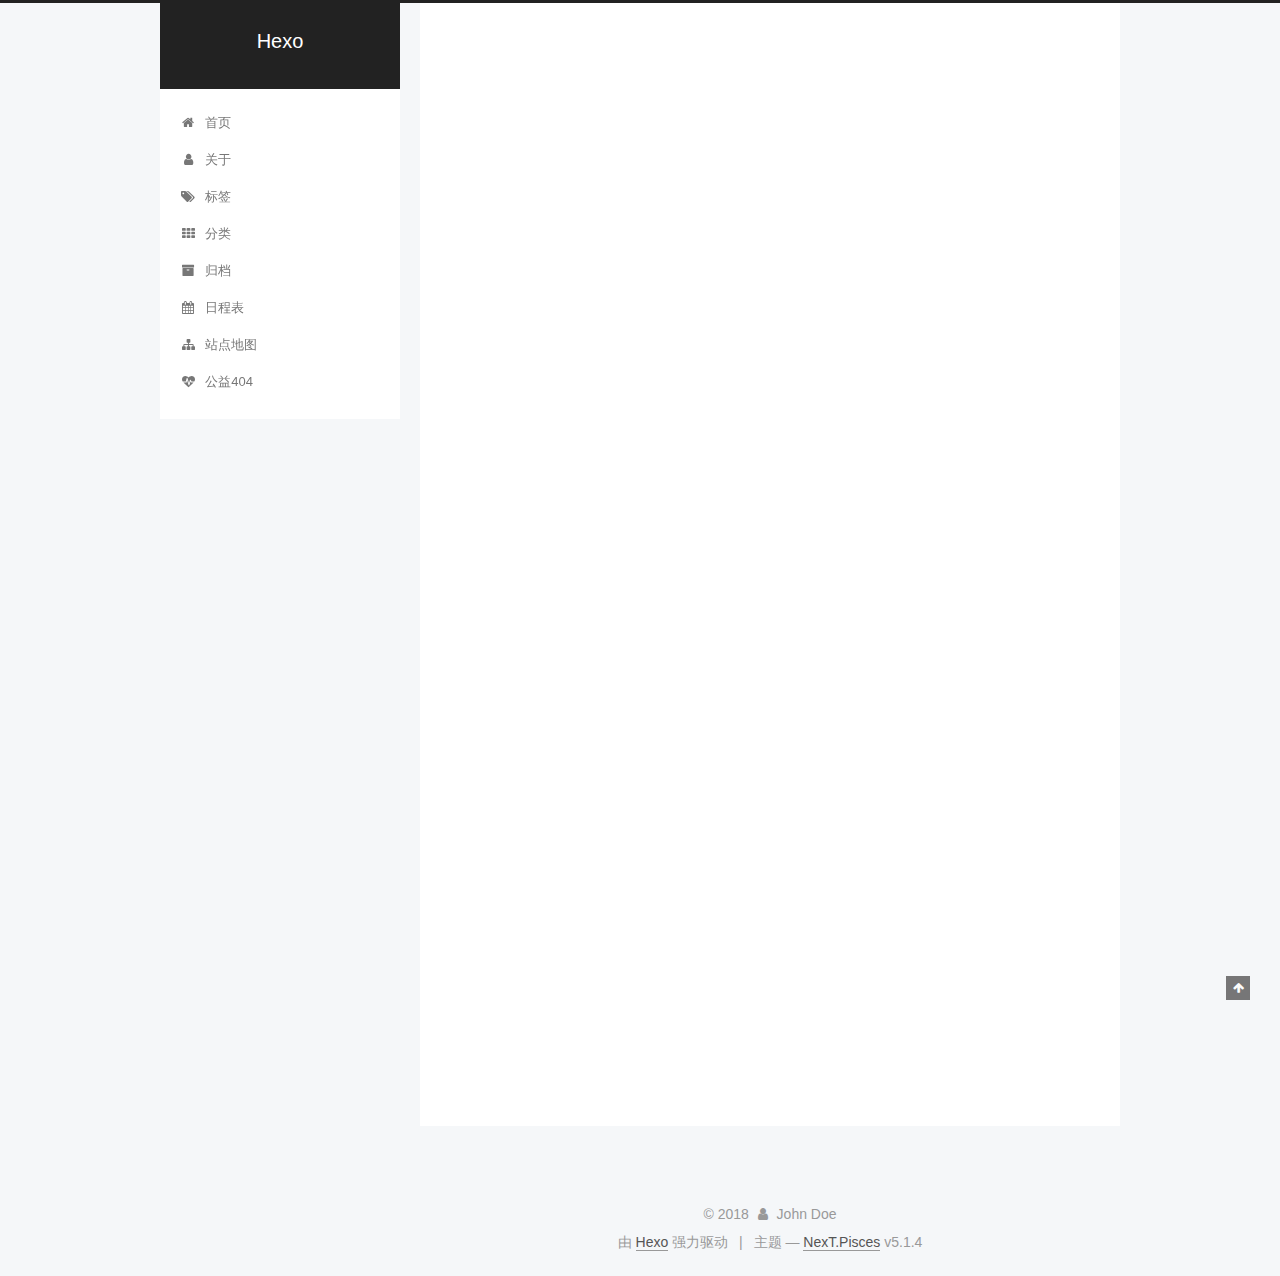
<file: 2018/10/20/hello-world/index.html>
<!DOCTYPE html>



  


<html class="theme-next pisces use-motion" lang="zh-Hans">
<head><meta name="generator" content="Hexo 3.8.0">
  <meta charset="UTF-8">
<meta http-equiv="X-UA-Compatible" content="IE=edge">
<meta name="viewport" content="width=device-width, initial-scale=1, maximum-scale=1">
<meta name="theme-color" content="#222">









<meta http-equiv="Cache-Control" content="no-transform">
<meta http-equiv="Cache-Control" content="no-siteapp">
















  
  
  <link href="/lib/fancybox/source/jquery.fancybox.css?v=2.1.5" rel="stylesheet" type="text/css">







<link href="/lib/font-awesome/css/font-awesome.min.css?v=4.6.2" rel="stylesheet" type="text/css">

<link href="/css/main.css?v=5.1.4" rel="stylesheet" type="text/css">


  <link rel="apple-touch-icon" sizes="180x180" href="/images/apple-touch-icon-next.png?v=5.1.4">


  <link rel="icon" type="image/png" sizes="32x32" href="/images/favicon-32x32-next.png?v=5.1.4">


  <link rel="icon" type="image/png" sizes="16x16" href="/images/favicon-16x16-next.png?v=5.1.4">


  <link rel="mask-icon" href="/images/logo.svg?v=5.1.4" color="#222">





  <meta name="keywords" content="Hexo, NexT">










<meta name="description" content="Welcome to Hexo! This is your very first post. Check documentation for more info. If you get any problems when using Hexo, you can find the answer in troubleshooting or you can ask me on GitHub. Quick">
<meta property="og:type" content="article">
<meta property="og:title" content="Hello World">
<meta property="og:url" content="http://yoursite.com/2018/10/20/hello-world/index.html">
<meta property="og:site_name" content="Hexo">
<meta property="og:description" content="Welcome to Hexo! This is your very first post. Check documentation for more info. If you get any problems when using Hexo, you can find the answer in troubleshooting or you can ask me on GitHub. Quick">
<meta property="og:locale" content="zh-Hans">
<meta property="og:updated_time" content="2018-10-20T11:36:45.869Z">
<meta name="twitter:card" content="summary">
<meta name="twitter:title" content="Hello World">
<meta name="twitter:description" content="Welcome to Hexo! This is your very first post. Check documentation for more info. If you get any problems when using Hexo, you can find the answer in troubleshooting or you can ask me on GitHub. Quick">



<script type="text/javascript" id="hexo.configurations">
  var NexT = window.NexT || {};
  var CONFIG = {
    root: '/',
    scheme: 'Pisces',
    version: '5.1.4',
    sidebar: {"position":"left","display":"post","offset":12,"b2t":false,"scrollpercent":false,"onmobile":false},
    fancybox: true,
    tabs: true,
    motion: {"enable":true,"async":false,"transition":{"post_block":"fadeIn","post_header":"slideDownIn","post_body":"slideDownIn","coll_header":"slideLeftIn","sidebar":"slideUpIn"}},
    duoshuo: {
      userId: '0',
      author: '博主'
    },
    algolia: {
      applicationID: '',
      apiKey: '',
      indexName: '',
      hits: {"per_page":10},
      labels: {"input_placeholder":"Search for Posts","hits_empty":"We didn't find any results for the search: ${query}","hits_stats":"${hits} results found in ${time} ms"}
    }
  };
</script>



  <link rel="canonical" href="http://yoursite.com/2018/10/20/hello-world/">





  <title>Hello World | Hexo</title>
  








</head>

<body itemscope="" itemtype="http://schema.org/WebPage" lang="zh-Hans">

  
  
    
  

  <div class="container sidebar-position-left page-post-detail">
    <div class="headband"></div>

    <header id="header" class="header" itemscope="" itemtype="http://schema.org/WPHeader">
      <div class="header-inner"><div class="site-brand-wrapper">
  <div class="site-meta ">
    

    <div class="custom-logo-site-title">
      <a href="/" class="brand" rel="start">
        <span class="logo-line-before"><i></i></span>
        <span class="site-title">Hexo</span>
        <span class="logo-line-after"><i></i></span>
      </a>
    </div>
      
        <p class="site-subtitle"></p>
      
  </div>

  <div class="site-nav-toggle">
    <button>
      <span class="btn-bar"></span>
      <span class="btn-bar"></span>
      <span class="btn-bar"></span>
    </button>
  </div>
</div>

<nav class="site-nav">
  

  
    <ul id="menu" class="menu">
      
        
        <li class="menu-item menu-item-home">
          <a href="/" rel="section">
            
              <i class="menu-item-icon fa fa-fw fa-home"></i> <br>
            
            首页
          </a>
        </li>
      
        
        <li class="menu-item menu-item-about">
          <a href="/about/" rel="section">
            
              <i class="menu-item-icon fa fa-fw fa-user"></i> <br>
            
            关于
          </a>
        </li>
      
        
        <li class="menu-item menu-item-tags">
          <a href="/tags/" rel="section">
            
              <i class="menu-item-icon fa fa-fw fa-tags"></i> <br>
            
            标签
          </a>
        </li>
      
        
        <li class="menu-item menu-item-categories">
          <a href="/categories/" rel="section">
            
              <i class="menu-item-icon fa fa-fw fa-th"></i> <br>
            
            分类
          </a>
        </li>
      
        
        <li class="menu-item menu-item-archives">
          <a href="/archives/" rel="section">
            
              <i class="menu-item-icon fa fa-fw fa-archive"></i> <br>
            
            归档
          </a>
        </li>
      
        
        <li class="menu-item menu-item-schedule">
          <a href="/schedule/" rel="section">
            
              <i class="menu-item-icon fa fa-fw fa-calendar"></i> <br>
            
            日程表
          </a>
        </li>
      
        
        <li class="menu-item menu-item-sitemap">
          <a href="/sitemap.xml" rel="section">
            
              <i class="menu-item-icon fa fa-fw fa-sitemap"></i> <br>
            
            站点地图
          </a>
        </li>
      
        
        <li class="menu-item menu-item-commonweal">
          <a href="/404/" rel="section">
            
              <i class="menu-item-icon fa fa-fw fa-heartbeat"></i> <br>
            
            公益404
          </a>
        </li>
      

      
    </ul>
  

  
</nav>



 </div>
    </header>

    <main id="main" class="main">
      <div class="main-inner">
        <div class="content-wrap">
          <div id="content" class="content">
            

  <div id="posts" class="posts-expand">
    

  

  
  
  

  <article class="post post-type-normal" itemscope="" itemtype="http://schema.org/Article">
  
  
  
  <div class="post-block">
    <link itemprop="mainEntityOfPage" href="http://yoursite.com/2018/10/20/hello-world/">

    <span hidden itemprop="author" itemscope="" itemtype="http://schema.org/Person">
      <meta itemprop="name" content="John Doe">
      <meta itemprop="description" content="">
      <meta itemprop="image" content="/images/avatar.gif">
    </span>

    <span hidden itemprop="publisher" itemscope="" itemtype="http://schema.org/Organization">
      <meta itemprop="name" content="Hexo">
    </span>

    
      <header class="post-header">

        
        
          <h1 class="post-title" itemprop="name headline">Hello World</h1>
        

        <div class="post-meta">
          <span class="post-time">
            
              <span class="post-meta-item-icon">
                <i class="fa fa-calendar-o"></i>
              </span>
              
                <span class="post-meta-item-text">发表于</span>
              
              <time title="创建于" itemprop="dateCreated datePublished" datetime="2018-10-20T19:36:45+08:00">
                2018-10-20
              </time>
            

            

            
          </span>

          

          
            
          

          
          

          

          

          

        </div>
      </header>
    

    
    
    
    <div class="post-body" itemprop="articleBody">

      
      

      
        <p>Welcome to <a href="https://hexo.io/" target="_blank" rel="noopener">Hexo</a>! This is your very first post. Check <a href="https://hexo.io/docs/" target="_blank" rel="noopener">documentation</a> for more info. If you get any problems when using Hexo, you can find the answer in <a href="https://hexo.io/docs/troubleshooting.html" target="_blank" rel="noopener">troubleshooting</a> or you can ask me on <a href="https://github.com/hexojs/hexo/issues" target="_blank" rel="noopener">GitHub</a>.</p>
<h2 id="Quick-Start"><a href="#Quick-Start" class="headerlink" title="Quick Start"></a>Quick Start</h2><h3 id="Create-a-new-post"><a href="#Create-a-new-post" class="headerlink" title="Create a new post"></a>Create a new post</h3><figure class="highlight bash"><table><tr><td class="gutter"><pre><span class="line">1</span><br></pre></td><td class="code"><pre><span class="line">$ hexo new <span class="string">"My New Post"</span></span><br></pre></td></tr></table></figure>
<p>More info: <a href="https://hexo.io/docs/writing.html" target="_blank" rel="noopener">Writing</a></p>
<h3 id="Run-server"><a href="#Run-server" class="headerlink" title="Run server"></a>Run server</h3><figure class="highlight bash"><table><tr><td class="gutter"><pre><span class="line">1</span><br></pre></td><td class="code"><pre><span class="line">$ hexo server</span><br></pre></td></tr></table></figure>
<p>More info: <a href="https://hexo.io/docs/server.html" target="_blank" rel="noopener">Server</a></p>
<h3 id="Generate-static-files"><a href="#Generate-static-files" class="headerlink" title="Generate static files"></a>Generate static files</h3><figure class="highlight bash"><table><tr><td class="gutter"><pre><span class="line">1</span><br></pre></td><td class="code"><pre><span class="line">$ hexo generate</span><br></pre></td></tr></table></figure>
<p>More info: <a href="https://hexo.io/docs/generating.html" target="_blank" rel="noopener">Generating</a></p>
<h3 id="Deploy-to-remote-sites"><a href="#Deploy-to-remote-sites" class="headerlink" title="Deploy to remote sites"></a>Deploy to remote sites</h3><figure class="highlight bash"><table><tr><td class="gutter"><pre><span class="line">1</span><br></pre></td><td class="code"><pre><span class="line">$ hexo deploy</span><br></pre></td></tr></table></figure>
<p>More info: <a href="https://hexo.io/docs/deployment.html" target="_blank" rel="noopener">Deployment</a></p>

      
    </div>
    
    
    

    

    

    

    <footer class="post-footer">
      

      
      
      

      
        <div class="post-nav">
          <div class="post-nav-next post-nav-item">
            
          </div>

          <span class="post-nav-divider"></span>

          <div class="post-nav-prev post-nav-item">
            
              <a href="/2018/10/20/first-day-on-hexo/" rel="prev" title="first day on hexo">
                first day on hexo <i class="fa fa-chevron-right"></i>
              </a>
            
          </div>
        </div>
      

      
      
    </footer>
  </div>
  
  
  
  </article>



    <div class="post-spread">
      
    </div>
  </div>


          </div>
          


          

  



        </div>
        
          
  
  <div class="sidebar-toggle">
    <div class="sidebar-toggle-line-wrap">
      <span class="sidebar-toggle-line sidebar-toggle-line-first"></span>
      <span class="sidebar-toggle-line sidebar-toggle-line-middle"></span>
      <span class="sidebar-toggle-line sidebar-toggle-line-last"></span>
    </div>
  </div>

  <aside id="sidebar" class="sidebar">
    
    <div class="sidebar-inner">

      

      
        <ul class="sidebar-nav motion-element">
          <li class="sidebar-nav-toc sidebar-nav-active" data-target="post-toc-wrap">
            文章目录
          </li>
          <li class="sidebar-nav-overview" data-target="site-overview-wrap">
            站点概览
          </li>
        </ul>
      

      <section class="site-overview-wrap sidebar-panel">
        <div class="site-overview">
          <div class="site-author motion-element" itemprop="author" itemscope="" itemtype="http://schema.org/Person">
            
              <p class="site-author-name" itemprop="name">John Doe</p>
              <p class="site-description motion-element" itemprop="description"></p>
          </div>

          <nav class="site-state motion-element">

            
              <div class="site-state-item site-state-posts">
              
                <a href="/archives/">
              
                  <span class="site-state-item-count">2</span>
                  <span class="site-state-item-name">日志</span>
                </a>
              </div>
            

            

            

          </nav>

          

          

          
          

          
          

          

        </div>
      </section>

      
      <!--noindex-->
        <section class="post-toc-wrap motion-element sidebar-panel sidebar-panel-active">
          <div class="post-toc">

            
              
            

            
              <div class="post-toc-content"><ol class="nav"><li class="nav-item nav-level-2"><a class="nav-link" href="#Quick-Start"><span class="nav-number">1.</span> <span class="nav-text">Quick Start</span></a><ol class="nav-child"><li class="nav-item nav-level-3"><a class="nav-link" href="#Create-a-new-post"><span class="nav-number">1.1.</span> <span class="nav-text">Create a new post</span></a></li><li class="nav-item nav-level-3"><a class="nav-link" href="#Run-server"><span class="nav-number">1.2.</span> <span class="nav-text">Run server</span></a></li><li class="nav-item nav-level-3"><a class="nav-link" href="#Generate-static-files"><span class="nav-number">1.3.</span> <span class="nav-text">Generate static files</span></a></li><li class="nav-item nav-level-3"><a class="nav-link" href="#Deploy-to-remote-sites"><span class="nav-number">1.4.</span> <span class="nav-text">Deploy to remote sites</span></a></li></ol></li></ol></div>
            

          </div>
        </section>
      <!--/noindex-->
      

      

    </div>
  </aside>


        
      </div>
    </main>

    <footer id="footer" class="footer">
      <div class="footer-inner">
        <div class="copyright">&copy; <span itemprop="copyrightYear">2018</span>
  <span class="with-love">
    <i class="fa fa-user"></i>
  </span>
  <span class="author" itemprop="copyrightHolder">John Doe</span>

  
</div>


  <div class="powered-by">由 <a class="theme-link" target="_blank" href="https://hexo.io">Hexo</a> 强力驱动</div>



  <span class="post-meta-divider">|</span>



  <div class="theme-info">主题 &mdash; <a class="theme-link" target="_blank" href="https://github.com/iissnan/hexo-theme-next">NexT.Pisces</a> v5.1.4</div>




        







        
      </div>
    </footer>

    
      <div class="back-to-top">
        <i class="fa fa-arrow-up"></i>
        
      </div>
    

    

  </div>

  

<script type="text/javascript">
  if (Object.prototype.toString.call(window.Promise) !== '[object Function]') {
    window.Promise = null;
  }
</script>









  












  
  
    <script type="text/javascript" src="/lib/jquery/index.js?v=2.1.3"></script>
  

  
  
    <script type="text/javascript" src="/lib/fastclick/lib/fastclick.min.js?v=1.0.6"></script>
  

  
  
    <script type="text/javascript" src="/lib/jquery_lazyload/jquery.lazyload.js?v=1.9.7"></script>
  

  
  
    <script type="text/javascript" src="/lib/velocity/velocity.min.js?v=1.2.1"></script>
  

  
  
    <script type="text/javascript" src="/lib/velocity/velocity.ui.min.js?v=1.2.1"></script>
  

  
  
    <script type="text/javascript" src="/lib/fancybox/source/jquery.fancybox.pack.js?v=2.1.5"></script>
  


  


  <script type="text/javascript" src="/js/src/utils.js?v=5.1.4"></script>

  <script type="text/javascript" src="/js/src/motion.js?v=5.1.4"></script>



  
  


  <script type="text/javascript" src="/js/src/affix.js?v=5.1.4"></script>

  <script type="text/javascript" src="/js/src/schemes/pisces.js?v=5.1.4"></script>



  
  <script type="text/javascript" src="/js/src/scrollspy.js?v=5.1.4"></script>
<script type="text/javascript" src="/js/src/post-details.js?v=5.1.4"></script>



  


  <script type="text/javascript" src="/js/src/bootstrap.js?v=5.1.4"></script>



  


  




	





  





  












  





  

  

  

  
  

  

  

  

</body>
</html>
</file>
<file: css/main.css>
/* normalize.css v3.0.2 | MIT License | git.io/normalize */
html {
  font-family: sans-serif; /* 1 */
  -ms-text-size-adjust: 100%; /* 2 */
  -webkit-text-size-adjust: 100%; /* 2 */
}
body {
  margin: 0;
}
article,
aside,
details,
figcaption,
figure,
footer,
header,
hgroup,
main,
menu,
nav,
section,
summary {
  display: block;
}
audio,
canvas,
progress,
video {
  display: inline-block; /* 1 */
  vertical-align: baseline; /* 2 */
}
audio:not([controls]) {
  display: none;
  height: 0;
}
[hidden],
template {
  display: none;
}
a {
  background-color: transparent;
}
a:active,
a:hover {
  outline: 0;
}
abbr[title] {
  border-bottom: 1px dotted;
}
b,
strong {
  font-weight: bold;
}
dfn {
  font-style: italic;
}
h1 {
  font-size: 2em;
  margin: 0.67em 0;
}
mark {
  background: #ff0;
  color: #000;
}
small {
  font-size: 80%;
}
sub,
sup {
  font-size: 75%;
  line-height: 0;
  position: relative;
  vertical-align: baseline;
}
sup {
  top: -0.5em;
}
sub {
  bottom: -0.25em;
}
img {
  border: 0;
}
svg:not(:root) {
  overflow: hidden;
}
figure {
  margin: 1em 40px;
}
hr {
  -moz-box-sizing: content-box;
  box-sizing: content-box;
  height: 0;
}
pre {
  overflow: auto;
}
code,
kbd,
pre,
samp {
  font-family: monospace, monospace;
  font-size: 1em;
}
button,
input,
optgroup,
select,
textarea {
  color: inherit; /* 1 */
  font: inherit; /* 2 */
  margin: 0; /* 3 */
}
button {
  overflow: visible;
}
button,
select {
  text-transform: none;
}
button,
html input[type="button"],
input[type="reset"],
input[type="submit"] {
  -webkit-appearance: button; /* 2 */
  cursor: pointer; /* 3 */
}
button[disabled],
html input[disabled] {
  cursor: default;
}
button::-moz-focus-inner,
input::-moz-focus-inner {
  border: 0;
  padding: 0;
}
input {
  line-height: normal;
}
input[type="checkbox"],
input[type="radio"] {
  box-sizing: border-box; /* 1 */
  padding: 0; /* 2 */
}
input[type="number"]::-webkit-inner-spin-button,
input[type="number"]::-webkit-outer-spin-button {
  height: auto;
}
input[type="search"] {
  -webkit-appearance: textfield; /* 1 */
  -moz-box-sizing: content-box;
  -webkit-box-sizing: content-box; /* 2 */
  box-sizing: content-box;
}
input[type="search"]::-webkit-search-cancel-button,
input[type="search"]::-webkit-search-decoration {
  -webkit-appearance: none;
}
fieldset {
  border: 1px solid #c0c0c0;
  margin: 0 2px;
  padding: 0.35em 0.625em 0.75em;
}
legend {
  border: 0; /* 1 */
  padding: 0; /* 2 */
}
textarea {
  overflow: auto;
}
optgroup {
  font-weight: bold;
}
table {
  border-collapse: collapse;
  border-spacing: 0;
}
td,
th {
  padding: 0;
}
::selection {
  background: #262a30;
  color: #fff;
}
body {
  position: relative;
  font-family: 'Lato', "PingFang SC", "Microsoft YaHei", sans-serif;
  font-size: 14px;
  line-height: 2;
  color: #555;
  background: #f5f7f9;
}
@media (max-width: 767px) {
  body {
    padding-right: 0 !important;
  }
}
@media (min-width: 768px) and (max-width: 991px) {
  body {
    padding-right: 0 !important;
  }
}
@media (min-width: 1600px) {
  body {
    font-size: 16px;
  }
}
h1,
h2,
h3,
h4,
h5,
h6 {
  margin: 0;
  padding: 0;
  font-weight: bold;
  line-height: 1.5;
  font-family: 'Lato', "PingFang SC", "Microsoft YaHei", sans-serif;
}
h2,
h3,
h4,
h5,
h6 {
  margin: 20px 0 15px;
}
h1 {
  font-size: 22px;
}
@media (max-width: 767px) {
  h1 {
    font-size: 18px;
  }
}
h2 {
  font-size: 20px;
}
@media (max-width: 767px) {
  h2 {
    font-size: 16px;
  }
}
h3 {
  font-size: 18px;
}
@media (max-width: 767px) {
  h3 {
    font-size: 14px;
  }
}
h4 {
  font-size: 16px;
}
@media (max-width: 767px) {
  h4 {
    font-size: 12px;
  }
}
h5 {
  font-size: 14px;
}
@media (max-width: 767px) {
  h5 {
    font-size: 10px;
  }
}
h6 {
  font-size: 12px;
}
@media (max-width: 767px) {
  h6 {
    font-size: 8px;
  }
}
p {
  margin: 0 0 20px 0;
}
a {
  color: #555;
  text-decoration: none;
  outline: none;
  border-bottom: 1px solid #999;
  word-wrap: break-word;
}
a:hover {
  color: #222;
  border-bottom-color: #222;
}
blockquote {
  margin: 0;
  padding: 0;
}
img {
  display: block;
  margin: auto;
  max-width: 100%;
  height: auto;
}
hr {
  margin: 40px 0;
  height: 3px;
  border: none;
  background-color: #ddd;
  background-image: repeating-linear-gradient(-45deg, #fff, #fff 4px, transparent 4px, transparent 8px);
}
blockquote {
  padding: 0 15px;
  color: #666;
  border-left: 4px solid #ddd;
}
blockquote cite::before {
  content: "-";
  padding: 0 5px;
}
dt {
  font-weight: 700;
}
dd {
  margin: 0;
  padding: 0;
}
kbd {
  border: 1px solid #ccc;
  border-radius: 0.2em;
  box-shadow: 0.1em 0.1em 0.2em rgba(0,0,0,0.1);
  background-color: #f9f9f9;
  font-family: inherit;
  background-image: -webkit-linear-gradient(top, #eee, #fff, #eee);
  padding: 0.1em 0.3em;
  white-space: nowrap;
}
.text-left {
  text-align: left;
}
.text-center {
  text-align: center;
}
.text-right {
  text-align: right;
}
.text-justify {
  text-align: justify;
}
.text-nowrap {
  white-space: nowrap;
}
.text-lowercase {
  text-transform: lowercase;
}
.text-uppercase {
  text-transform: uppercase;
}
.text-capitalize {
  text-transform: capitalize;
}
.center-block {
  display: block;
  margin-left: auto;
  margin-right: auto;
}
.clearfix:before,
.clearfix:after {
  content: " ";
  display: table;
}
.clearfix:after {
  clear: both;
}
.pullquote {
  width: 45%;
}
.pullquote.left {
  float: left;
  margin-left: 5px;
  margin-right: 10px;
}
.pullquote.right {
  float: right;
  margin-left: 10px;
  margin-right: 5px;
}
.affix.affix.affix {
  position: fixed;
}
.translation {
  margin-top: -20px;
  font-size: 14px;
  color: #999;
}
.scrollbar-measure {
  width: 100px;
  height: 100px;
  overflow: scroll;
  position: absolute;
  top: -9999px;
}
.use-motion .motion-element {
  opacity: 0;
}
table {
  margin: 20px 0;
  width: 100%;
  border-collapse: collapse;
  border-spacing: 0;
  border: 1px solid #ddd;
  font-size: 14px;
  table-layout: fixed;
  word-wrap: break-all;
}
table>tbody>tr:nth-of-type(odd) {
  background-color: #f9f9f9;
}
table>tbody>tr:hover {
  background-color: #f5f5f5;
}
caption,
th,
td {
  padding: 8px;
  text-align: left;
  vertical-align: middle;
  font-weight: normal;
}
th,
td {
  border-bottom: 3px solid #ddd;
  border-right: 1px solid #eee;
}
th {
  padding-bottom: 10px;
  font-weight: 700;
}
td {
  border-bottom-width: 1px;
}
html,
body {
  height: 100%;
}
.container {
  position: relative;
  min-height: 100%;
}
.header-inner {
  margin: 0 auto;
  padding: 100px 0 70px;
  width: 700px;
}
@media (min-width: 1600px) {
  .container .header-inner {
    width: 900px;
  }
}
.main {
  padding-bottom: 150px;
}
.main-inner {
  margin: 0 auto;
  width: 700px;
}
@media (min-width: 1600px) {
  .container .main-inner {
    width: 900px;
  }
}
.footer {
  position: absolute;
  left: 0;
  bottom: 0;
  width: 100%;
  min-height: 50px;
}
.footer-inner {
  box-sizing: border-box;
  margin: 20px auto;
  width: 700px;
}
@media (min-width: 1600px) {
  .container .footer-inner {
    width: 900px;
  }
}
pre,
.highlight {
  overflow: auto;
  margin: 20px 0;
  padding: 0;
  font-size: 13px;
  color: #4d4d4c;
  background: #f7f7f7;
  line-height: 1.6;
}
pre,
code {
  font-family: consolas, Menlo, "PingFang SC", "Microsoft YaHei", monospace;
}
code {
  padding: 2px 4px;
  word-wrap: break-word;
  color: #555;
  background: #eee;
  border-radius: 3px;
  font-size: 13px;
}
pre {
  padding: 10px;
}
pre code {
  padding: 0;
  color: #4d4d4c;
  background: none;
  text-shadow: none;
}
.highlight {
  border-radius: 1px;
}
.highlight pre {
  border: none;
  margin: 0;
  padding: 10px 0;
}
.highlight table {
  margin: 0;
  width: auto;
  border: none;
}
.highlight td {
  border: none;
  padding: 0;
}
.highlight figcaption {
  font-size: 1em;
  color: #4d4d4c;
  line-height: 1em;
  margin-bottom: 1em;
}
.highlight figcaption:before,
.highlight figcaption:after {
  content: " ";
  display: table;
}
.highlight figcaption:after {
  clear: both;
}
.highlight figcaption a {
  float: right;
  color: #4d4d4c;
}
.highlight figcaption a:hover {
  border-bottom-color: #4d4d4c;
}
.highlight .gutter pre {
  padding-left: 10px;
  padding-right: 10px;
  color: #869194;
  text-align: right;
  background-color: #eff2f3;
}
.highlight .code pre {
  width: 100%;
  padding-left: 10px;
  padding-right: 10px;
  background-color: #f7f7f7;
}
.highlight .line {
  height: 20px;
}
.gutter {
  -webkit-user-select: none;
  -moz-user-select: none;
  -ms-user-select: none;
  user-select: none;
}
.gist table {
  width: auto;
}
.gist table td {
  border: none;
}
pre .deletion {
  background: #fdd;
}
pre .addition {
  background: #dfd;
}
pre .meta {
  color: #8959a8;
}
pre .comment {
  color: #8e908c;
}
pre .variable,
pre .attribute,
pre .tag,
pre .regexp,
pre .ruby .constant,
pre .xml .tag .title,
pre .xml .pi,
pre .xml .doctype,
pre .html .doctype,
pre .css .id,
pre .css .class,
pre .css .pseudo {
  color: #c82829;
}
pre .number,
pre .preprocessor,
pre .built_in,
pre .literal,
pre .params,
pre .constant,
pre .command {
  color: #f5871f;
}
pre .ruby .class .title,
pre .css .rules .attribute,
pre .string,
pre .value,
pre .inheritance,
pre .header,
pre .ruby .symbol,
pre .xml .cdata,
pre .special,
pre .number,
pre .formula {
  color: #718c00;
}
pre .title,
pre .css .hexcolor {
  color: #3e999f;
}
pre .function,
pre .python .decorator,
pre .python .title,
pre .ruby .function .title,
pre .ruby .title .keyword,
pre .perl .sub,
pre .javascript .title,
pre .coffeescript .title {
  color: #4271ae;
}
pre .keyword,
pre .javascript .function {
  color: #8959a8;
}
.full-image.full-image.full-image.full-image {
  border: none;
  max-width: 100%;
  width: auto;
  margin: 20px auto 25px;
}
@media (min-width: 992px) {
  .full-image.full-image.full-image.full-image {
    max-width: none;
    width: 118%;
    margin: 0 -9%;
  }
}
.blockquote-center,
.page-home .post-type-quote blockquote,
.page-post-detail .post-type-quote blockquote {
  position: relative;
  margin: 40px 0;
  padding: 0;
  border-left: none;
  text-align: center;
}
.blockquote-center::before,
.page-home .post-type-quote blockquote::before,
.page-post-detail .post-type-quote blockquote::before,
.blockquote-center::after,
.page-home .post-type-quote blockquote::after,
.page-post-detail .post-type-quote blockquote::after {
  position: absolute;
  content: ' ';
  display: block;
  width: 100%;
  height: 24px;
  opacity: 0.2;
  background-repeat: no-repeat;
  background-position: 0 -6px;
  background-size: 22px 22px;
}
.blockquote-center::before,
.page-home .post-type-quote blockquote::before,
.page-post-detail .post-type-quote blockquote::before {
  top: -20px;
  background-image: url("../images/quote-l.svg");
  border-top: 1px solid #ccc;
}
.blockquote-center::after,
.page-home .post-type-quote blockquote::after,
.page-post-detail .post-type-quote blockquote::after {
  bottom: -20px;
  background-image: url("../images/quote-r.svg");
  border-bottom: 1px solid #ccc;
  background-position: 100% 8px;
}
.blockquote-center p,
.page-home .post-type-quote blockquote p,
.page-post-detail .post-type-quote blockquote p,
.blockquote-center div,
.page-home .post-type-quote blockquote div,
.page-post-detail .post-type-quote blockquote div {
  text-align: center;
}
.post .post-body .group-picture img {
  box-sizing: border-box;
  padding: 0 3px;
  border: none;
}
.post .group-picture-row {
  overflow: hidden;
  margin-top: 6px;
}
.post .group-picture-row:first-child {
  margin-top: 0;
}
.post .group-picture-column {
  float: left;
}
.page-post-detail .post-body .group-picture-column {
  float: none;
  margin-top: 10px;
  width: auto !important;
}
.page-post-detail .post-body .group-picture-column img {
  margin: 0 auto;
}
.page-archive .group-picture-container {
  overflow: hidden;
}
.page-archive .group-picture-row {
  float: left;
}
.page-archive .group-picture-row:first-child {
  margin-top: 6px;
}
.page-archive .group-picture-column {
  max-width: 150px;
  max-height: 150px;
}
.post-body .note {
  position: relative;
  padding: 15px;
  margin-bottom: 20px;
  border: 1px solid #eee;
  border-left-width: 5px;
  border-radius: 3px;
}
.post-body .note h2,
.post-body .note h3,
.post-body .note h4,
.post-body .note h5,
.post-body .note h6 {
  margin-top: 0;
  margin-bottom: 0;
  border-bottom: initial;
  padding-top: 0 !important;
}
.post-body .note p:first-child,
.post-body .note ul:first-child,
.post-body .note ol:first-child,
.post-body .note table:first-child,
.post-body .note pre:first-child,
.post-body .note blockquote:first-child {
  margin-top: 0;
}
.post-body .note p:last-child,
.post-body .note ul:last-child,
.post-body .note ol:last-child,
.post-body .note table:last-child,
.post-body .note pre:last-child,
.post-body .note blockquote:last-child {
  margin-bottom: 0;
}
.post-body .note.default {
  border-left-color: #777;
}
.post-body .note.default h2,
.post-body .note.default h3,
.post-body .note.default h4,
.post-body .note.default h5,
.post-body .note.default h6 {
  color: #777;
}
.post-body .note.primary {
  border-left-color: #6f42c1;
}
.post-body .note.primary h2,
.post-body .note.primary h3,
.post-body .note.primary h4,
.post-body .note.primary h5,
.post-body .note.primary h6 {
  color: #6f42c1;
}
.post-body .note.info {
  border-left-color: #428bca;
}
.post-body .note.info h2,
.post-body .note.info h3,
.post-body .note.info h4,
.post-body .note.info h5,
.post-body .note.info h6 {
  color: #428bca;
}
.post-body .note.success {
  border-left-color: #5cb85c;
}
.post-body .note.success h2,
.post-body .note.success h3,
.post-body .note.success h4,
.post-body .note.success h5,
.post-body .note.success h6 {
  color: #5cb85c;
}
.post-body .note.warning {
  border-left-color: #f0ad4e;
}
.post-body .note.warning h2,
.post-body .note.warning h3,
.post-body .note.warning h4,
.post-body .note.warning h5,
.post-body .note.warning h6 {
  color: #f0ad4e;
}
.post-body .note.danger {
  border-left-color: #d9534f;
}
.post-body .note.danger h2,
.post-body .note.danger h3,
.post-body .note.danger h4,
.post-body .note.danger h5,
.post-body .note.danger h6 {
  color: #d9534f;
}
.post-body .label {
  display: inline;
  padding: 0 2px;
  white-space: nowrap;
}
.post-body .label.default {
  background-color: #f0f0f0;
}
.post-body .label.primary {
  background-color: #efe6f7;
}
.post-body .label.info {
  background-color: #e5f2f8;
}
.post-body .label.success {
  background-color: #e7f4e9;
}
.post-body .label.warning {
  background-color: #fcf6e1;
}
.post-body .label.danger {
  background-color: #fae8eb;
}
.post-body .tabs {
  position: relative;
  display: block;
  margin-bottom: 20px;
  padding-top: 10px;
}
.post-body .tabs ul.nav-tabs {
  margin: 0;
  padding: 0;
  display: flex;
  margin-bottom: -1px;
}
@media (max-width: 413px) {
  .post-body .tabs ul.nav-tabs {
    display: block;
    margin-bottom: 5px;
  }
}
.post-body .tabs ul.nav-tabs li.tab {
  list-style-type: none !important;
  margin: 0 0.25em 0 0;
  border-top: 3px solid transparent;
  border-left: 1px solid transparent;
  border-right: 1px solid transparent;
}
@media (max-width: 413px) {
  .post-body .tabs ul.nav-tabs li.tab {
    margin: initial;
    border-top: 1px solid transparent;
    border-left: 3px solid transparent;
    border-right: 1px solid transparent;
    border-bottom: 1px solid transparent;
  }
}
.post-body .tabs ul.nav-tabs li.tab a {
  outline: 0;
  border-bottom: initial;
  display: block;
  line-height: 1.8em;
  padding: 0.25em 0.75em;
  transition-duration: 0.2s;
  transition-timing-function: ease-out;
  transition-delay: 0s;
}
.post-body .tabs ul.nav-tabs li.tab a i {
  width: 1.285714285714286em;
}
.post-body .tabs ul.nav-tabs li.tab.active {
  border-top: 3px solid #fc6423;
  border-left: 1px solid #ddd;
  border-right: 1px solid #ddd;
  background-color: #fff;
}
@media (max-width: 413px) {
  .post-body .tabs ul.nav-tabs li.tab.active {
    border-top: 1px solid #ddd;
    border-left: 3px solid #fc6423;
    border-right: 1px solid #ddd;
    border-bottom: 1px solid #ddd;
  }
}
.post-body .tabs ul.nav-tabs li.tab.active a {
  cursor: default;
  color: #555;
}
.post-body .tabs .tab-content {
  background-color: #fff;
}
.post-body .tabs .tab-content .tab-pane {
  border: 1px solid #ddd;
  padding: 20px 20px 0 20px;
}
.post-body .tabs .tab-content .tab-pane:not(.active) {
  display: none !important;
}
.post-body .tabs .tab-content .tab-pane.active {
  display: block !important;
}
.btn {
  display: inline-block;
  padding: 0 20px;
  font-size: 14px;
  color: #555;
  background: #fff;
  border: 2px solid #555;
  text-decoration: none;
  border-radius: 2px;
  transition-property: background-color;
  transition-duration: 0.2s;
  transition-timing-function: ease-in-out;
  transition-delay: 0s;
  line-height: 2;
}
.btn:hover {
  border-color: #222;
  color: #fff;
  background: #222;
}
.btn +.btn {
  margin: 0 0 8px 8px;
}
.btn .fa-fw {
  width: 1.285714285714286em;
  text-align: left;
}
.btn-bar {
  display: block;
  width: 22px;
  height: 2px;
  background: #555;
  border-radius: 1px;
}
.btn-bar+.btn-bar {
  margin-top: 4px;
}
.pagination {
  margin: 120px 0 40px;
  text-align: center;
  border-top: 1px solid #eee;
}
.page-number-basic,
.pagination .prev,
.pagination .next,
.pagination .page-number,
.pagination .space {
  display: inline-block;
  position: relative;
  top: -1px;
  margin: 0 10px;
  padding: 0 11px;
}
@media (max-width: 767px) {
  .page-number-basic,
  .pagination .prev,
  .pagination .next,
  .pagination .page-number,
  .pagination .space {
    margin: 0 5px;
  }
}
.pagination .prev,
.pagination .next,
.pagination .page-number {
  border-bottom: 0;
  border-top: 1px solid #eee;
  transition-property: border-color;
  transition-duration: 0.2s;
  transition-timing-function: ease-in-out;
  transition-delay: 0s;
}
.pagination .prev:hover,
.pagination .next:hover,
.pagination .page-number:hover {
  border-top-color: #222;
}
.pagination .space {
  padding: 0;
  margin: 0;
}
.pagination .prev {
  margin-left: 0;
}
.pagination .next {
  margin-right: 0;
}
.pagination .page-number.current {
  color: #fff;
  background: #ccc;
  border-top-color: #ccc;
}
@media (max-width: 767px) {
  .pagination {
    border-top: none;
  }
  .pagination .prev,
  .pagination .next,
  .pagination .page-number {
    margin-bottom: 10px;
    border-top: 0;
    border-bottom: 1px solid #eee;
    padding: 0 10px;
  }
  .pagination .prev:hover,
  .pagination .next:hover,
  .pagination .page-number:hover {
    border-bottom-color: #222;
  }
}
.comments {
  margin: 60px 20px 0;
}
.tag-cloud {
  text-align: center;
}
.tag-cloud a {
  display: inline-block;
  margin: 10px;
}
.back-to-top {
  box-sizing: border-box;
  position: fixed;
  bottom: -100px;
  right: 30px;
  z-index: 1050;
  padding: 0 6px;
  width: 24px;
  background: #222;
  font-size: 12px;
  opacity: 0.6;
  color: #fff;
  cursor: pointer;
  text-align: center;
  -webkit-transform: translateZ(0);
  transition-property: bottom;
  transition-duration: 0.2s;
  transition-timing-function: ease-in-out;
  transition-delay: 0s;
}
@media (min-width: 768px) and (max-width: 991px) {
  .back-to-top {
    display: none !important;
  }
}
@media (max-width: 767px) {
  .back-to-top {
    display: none !important;
  }
}
.back-to-top.back-to-top-on {
  bottom: 30px;
}
.header {
  background: transparent;
}
.header-inner {
  position: relative;
}
.headband {
  height: 3px;
  background: #222;
}
.site-meta {
  margin: 0;
  text-align: center;
}
@media (max-width: 767px) {
  .site-meta {
    text-align: center;
  }
}
.brand {
  position: relative;
  display: inline-block;
  padding: 0 40px;
  color: #fff;
  background: #222;
  border-bottom: none;
}
.brand:hover {
  color: #fff;
}
.logo {
  display: inline-block;
  margin-right: 5px;
  line-height: 36px;
  vertical-align: top;
}
.site-title {
  display: inline-block;
  vertical-align: top;
  line-height: 36px;
  font-size: 20px;
  font-weight: normal;
  font-family: 'Lato', "PingFang SC", "Microsoft YaHei", sans-serif;
}
.site-subtitle {
  margin-top: 10px;
  font-size: 13px;
  color: #ddd;
}
.use-motion .brand {
  opacity: 0;
}
.use-motion .logo,
.use-motion .site-title,
.use-motion .site-subtitle {
  opacity: 0;
  position: relative;
  top: -10px;
}
.site-nav-toggle {
  display: none;
  position: absolute;
  top: 10px;
  left: 10px;
}
@media (max-width: 767px) {
  .site-nav-toggle {
    display: block;
  }
}
.site-nav-toggle button {
  margin-top: 2px;
  padding: 9px 10px;
  background: transparent;
  border: none;
}
@media (max-width: 767px) {
  .site-nav {
    display: none;
    margin: 0 -10px;
    padding: 0 10px;
    clear: both;
    border-top: 1px solid #ddd;
  }
}
@media (min-width: 768px) and (max-width: 991px) {
  .site-nav {
    display: block !important;
  }
}
@media (min-width: 992px) {
  .site-nav {
    display: block !important;
  }
}
.menu {
  margin-top: 20px;
  padding-left: 0;
  text-align: center;
}
.menu .menu-item {
  display: inline-block;
  margin: 0 10px;
  list-style: none;
}
@media screen and (max-width: 767px) {
  .menu .menu-item {
    margin-top: 10px;
  }
}
.menu .menu-item a {
  display: block;
  font-size: 13px;
  line-height: inherit;
  border-bottom: 1px solid transparent;
  transition-property: border-color;
  transition-duration: 0.2s;
  transition-timing-function: ease-in-out;
  transition-delay: 0s;
}
.menu .menu-item a:hover,
.menu-item-active a {
  border-bottom-color: #222;
}
.menu .menu-item .fa {
  margin-right: 5px;
}
.use-motion .menu-item {
  opacity: 0;
}
.post-body {
  font-family: 'Lato', "PingFang SC", "Microsoft YaHei", sans-serif;
}
@media (max-width: 767px) {
  .post-body {
    word-break: break-word;
  }
}
.post-body .fancybox img {
  display: block !important;
  margin: 0 auto;
  cursor: pointer;
  cursor: zoom-in;
  cursor: -webkit-zoom-in;
}
.post-body .image-caption,
.post-body .figure .caption {
  margin: -20px auto 15px;
  text-align: center;
  font-size: 14px;
  color: #999;
  font-weight: bold;
  line-height: 1;
}
.post-sticky-flag {
  display: inline-block;
  font-size: 16px;
  -ms-transform: rotate(30deg);
  -webkit-transform: rotate(30deg);
  -moz-transform: rotate(30deg);
  -ms-transform: rotate(30deg);
  -o-transform: rotate(30deg);
  transform: rotate(30deg);
}
.use-motion .post-block,
.use-motion .pagination,
.use-motion .comments {
  opacity: 0;
}
.use-motion .post-header {
  opacity: 0;
}
.use-motion .post-body {
  opacity: 0;
}
.use-motion .collection-title {
  opacity: 0;
}
.posts-expand {
  padding-top: 40px;
}
@media (max-width: 767px) {
  .posts-expand {
    margin: 0 20px;
  }
  .post-body pre .gutter pre {
    padding-right: 10px;
  }
  .post-body .highlight {
    margin-left: 0px;
    margin-right: 0px;
    padding: 0;
  }
  .post-body .highlight .gutter pre {
    padding-right: 10px;
  }
}
@media (min-width: 992px) {
  .posts-expand .post-body {
    text-align: justify;
  }
}
.posts-expand .post-body h2,
.posts-expand .post-body h3,
.posts-expand .post-body h4,
.posts-expand .post-body h5,
.posts-expand .post-body h6 {
  padding-top: 10px;
}
.posts-expand .post-body h2 .header-anchor,
.posts-expand .post-body h3 .header-anchor,
.posts-expand .post-body h4 .header-anchor,
.posts-expand .post-body h5 .header-anchor,
.posts-expand .post-body h6 .header-anchor {
  float: right;
  margin-left: 10px;
  color: #ccc;
  border-bottom-style: none;
  visibility: hidden;
}
.posts-expand .post-body h2 .header-anchor:hover,
.posts-expand .post-body h3 .header-anchor:hover,
.posts-expand .post-body h4 .header-anchor:hover,
.posts-expand .post-body h5 .header-anchor:hover,
.posts-expand .post-body h6 .header-anchor:hover {
  color: inherit;
}
.posts-expand .post-body h2:hover .header-anchor,
.posts-expand .post-body h3:hover .header-anchor,
.posts-expand .post-body h4:hover .header-anchor,
.posts-expand .post-body h5:hover .header-anchor,
.posts-expand .post-body h6:hover .header-anchor {
  visibility: visible;
}
.posts-expand .post-body ul li {
  list-style: circle;
}
.posts-expand .post-body img {
  box-sizing: border-box;
  margin: auto;
  padding: 3px;
  border: 1px solid #ddd;
}
.posts-expand .post-body .fancybox img {
  margin: 0 auto 25px;
}
@media (max-width: 767px) {
  .posts-collapse {
    margin: 0 20px;
  }
  .posts-collapse .post-title,
  .posts-collapse .post-meta {
    display: block;
    width: auto;
    text-align: left;
  }
}
.posts-collapse {
  position: relative;
  z-index: 1010;
  margin-left: 55px;
}
.posts-collapse::after {
  content: " ";
  position: absolute;
  top: 20px;
  left: 0;
  margin-left: -2px;
  width: 4px;
  height: 100%;
  background: #f5f5f5;
  z-index: -1;
}
@media (max-width: 767px) {
  .posts-collapse {
    margin: 0 20px;
  }
}
.posts-collapse .collection-title {
  position: relative;
  margin: 60px 0;
}
.posts-collapse .collection-title h1,
.posts-collapse .collection-title h2 {
  margin-left: 20px;
}
.posts-collapse .collection-title small {
  color: #bbb;
  margin-left: 5px;
}
.posts-collapse .collection-title::before {
  content: " ";
  position: absolute;
  left: 0;
  top: 50%;
  margin-left: -4px;
  margin-top: -4px;
  width: 8px;
  height: 8px;
  background: #bbb;
  border-radius: 50%;
}
.posts-collapse .post {
  margin: 30px 0;
}
.posts-collapse .post-header {
  position: relative;
  transition-duration: 0.2s;
  transition-timing-function: ease-in-out;
  transition-delay: 0s;
  transition-property: border;
  border-bottom: 1px dashed #ccc;
}
.posts-collapse .post-header::before {
  content: " ";
  position: absolute;
  left: 0;
  top: 12px;
  width: 6px;
  height: 6px;
  margin-left: -4px;
  background: #bbb;
  border-radius: 50%;
  border: 1px solid #fff;
  transition-duration: 0.2s;
  transition-timing-function: ease-in-out;
  transition-delay: 0s;
  transition-property: background;
}
.posts-collapse .post-header:hover {
  border-bottom-color: #666;
}
.posts-collapse .post-header:hover::before {
  background: #222;
}
.posts-collapse .post-meta {
  position: absolute;
  font-size: 12px;
  left: 20px;
  top: 5px;
}
.posts-collapse .post-comments-count {
  display: none;
}
.posts-collapse .post-title {
  margin-left: 60px;
  font-size: 16px;
  font-weight: normal;
  line-height: inherit;
}
.posts-collapse .post-title::after {
  margin-left: 3px;
  opacity: 0.6;
}
.posts-collapse .post-title a {
  color: #666;
  border-bottom: none;
}
.page-home .post-type-quote .post-header,
.page-post-detail .post-type-quote .post-header,
.page-home .post-type-quote .post-tags,
.page-post-detail .post-type-quote .post-tags {
  display: none;
}
.posts-expand .post-title {
  text-align: center;
  word-break: break-word;
  font-weight: 400;
}
.posts-expand .post-title-link {
  display: inline-block;
  position: relative;
  color: #555;
  border-bottom: none;
  line-height: 1.2;
  vertical-align: top;
}
.posts-expand .post-title-link::before {
  content: "";
  position: absolute;
  width: 100%;
  height: 2px;
  bottom: 0;
  left: 0;
  background-color: #000;
  visibility: hidden;
  -webkit-transform: scaleX(0);
  -moz-transform: scaleX(0);
  -ms-transform: scaleX(0);
  -o-transform: scaleX(0);
  transform: scaleX(0);
  transition-duration: 0.2s;
  transition-timing-function: ease-in-out;
  transition-delay: 0s;
}
.posts-expand .post-title-link:hover::before {
  visibility: visible;
  -webkit-transform: scaleX(1);
  -moz-transform: scaleX(1);
  -ms-transform: scaleX(1);
  -o-transform: scaleX(1);
  transform: scaleX(1);
}
.posts-expand .post-title-link .fa {
  font-size: 16px;
}
.posts-expand .post-meta {
  margin: 3px 0 60px 0;
  color: #999;
  font-family: 'Lato', "PingFang SC", "Microsoft YaHei", sans-serif;
  font-size: 12px;
  text-align: center;
}
.posts-expand .post-meta .post-category-list {
  display: inline-block;
  margin: 0;
  padding: 3px;
}
.posts-expand .post-meta .post-category-list-link {
  color: #999;
}
.posts-expand .post-meta .post-description {
  font-size: 14px;
  margin-top: 2px;
}
.post-meta-divider {
  margin: 0 0.5em;
}
.post-meta-item-icon {
  margin-right: 3px;
}
@media (min-width: 768px) and (max-width: 991px) {
  .post-meta-item-icon {
    display: inline-block;
  }
}
@media (max-width: 767px) {
  .post-meta-item-icon {
    display: inline-block;
  }
}
@media (min-width: 768px) and (max-width: 991px) {
  .post-meta-item-text {
    display: none;
  }
}
@media (max-width: 767px) {
  .post-meta-item-text {
    display: none;
  }
}
@media (max-width: 767px) {
  .posts-expand .post-comments-count {
    display: none;
  }
}
.post-button {
  margin-top: 40px;
}
.posts-expand .post-tags {
  margin-top: 40px;
  text-align: center;
}
.posts-expand .post-tags a {
  display: inline-block;
  margin-right: 10px;
  font-size: 13px;
}
.post-nav {
  display: table;
  margin-top: 15px;
  width: 100%;
  border-top: 1px solid #eee;
}
.post-nav-divider {
  display: table-cell;
  width: 10%;
}
.post-nav-item {
  display: table-cell;
  padding: 10px 0 0 0;
  width: 45%;
  vertical-align: top;
}
.post-nav-item a {
  position: relative;
  display: block;
  line-height: 25px;
  font-size: 14px;
  color: #555;
  border-bottom: none;
}
.post-nav-item a:hover {
  color: #222;
  border-bottom: none;
}
.post-nav-item a:active {
  top: 2px;
}
.post-nav-item .fa {
  position: absolute;
  top: 8px;
  left: 0;
  font-size: 12px;
}
.post-nav-next a {
  padding-left: 15px;
}
.post-nav-prev {
  text-align: right;
}
.post-nav-prev a {
  padding-right: 15px;
}
.post-nav-prev .fa {
  right: 0;
  left: auto;
}
.posts-expand .post-eof {
  display: block;
  margin: 80px auto 60px;
  width: 8%;
  height: 1px;
  background: #ccc;
  text-align: center;
}
.post:last-child .post-eof.post-eof.post-eof {
  display: none;
}
.post-gallery {
  display: table;
  table-layout: fixed;
  width: 100%;
  border-collapse: separate;
}
.post-gallery-row {
  display: table-row;
}
.post-gallery .post-gallery-img {
  display: table-cell;
  text-align: center;
  vertical-align: middle;
  border: none;
}
.post-gallery .post-gallery-img img {
  max-width: 100%;
  max-height: 100%;
  border: none;
}
.fancybox-close,
.fancybox-close:hover {
  border: none;
}
.rtl.post-body p,
.rtl.post-body a,
.rtl.post-body h1,
.rtl.post-body h2,
.rtl.post-body h3,
.rtl.post-body h4,
.rtl.post-body h5,
.rtl.post-body h6,
.rtl.post-body li,
.rtl.post-body ul,
.rtl.post-body ol {
  direction: rtl;
  font-family: UKIJ Ekran;
}
.rtl.post-title {
  font-family: UKIJ Ekran;
}
.sidebar {
  position: fixed;
  right: 0;
  top: 0;
  bottom: 0;
  width: 0;
  z-index: 1040;
  box-shadow: inset 0 2px 6px #000;
  background: #222;
  -webkit-transform: translateZ(0);
}
.sidebar a {
  color: #999;
  border-bottom-color: #555;
}
.sidebar a:hover {
  color: #eee;
}
@media (min-width: 768px) and (max-width: 991px) {
  .sidebar {
    display: none !important;
  }
}
@media (max-width: 767px) {
  .sidebar {
    display: none !important;
  }
}
.sidebar-inner {
  position: relative;
  padding: 20px 10px;
  color: #999;
  text-align: center;
}
.site-overview-wrap {
  overflow: hidden;
}
.site-overview {
  overflow-y: auto;
  overflow-x: hidden;
}
.sidebar-toggle {
  position: fixed;
  right: 30px;
  bottom: 45px;
  width: 14px;
  height: 14px;
  padding: 5px;
  background: #222;
  line-height: 0;
  z-index: 1050;
  cursor: pointer;
  -webkit-transform: translateZ(0);
}
@media (min-width: 768px) and (max-width: 991px) {
  .sidebar-toggle {
    display: none !important;
  }
}
@media (max-width: 767px) {
  .sidebar-toggle {
    display: none !important;
  }
}
.sidebar-toggle-line {
  position: relative;
  display: inline-block;
  vertical-align: top;
  height: 2px;
  width: 100%;
  background: #fff;
  margin-top: 3px;
}
.sidebar-toggle-line:first-child {
  margin-top: 0;
}
.site-author-image {
  display: block;
  margin: 0 auto;
  padding: 2px;
  max-width: 120px;
  height: auto;
  border: 1px solid #eee;
}
.site-author-name {
  margin: 0;
  text-align: center;
  color: #222;
  font-weight: 600;
}
.site-description {
  margin-top: 0;
  text-align: center;
  font-size: 13px;
  color: #999;
}
.site-state {
  overflow: hidden;
  line-height: 1.4;
  white-space: nowrap;
  text-align: center;
}
.site-state-item {
  display: inline-block;
  padding: 0 15px;
  border-left: 1px solid #eee;
}
.site-state-item:first-child {
  border-left: none;
}
.site-state-item a {
  border-bottom: none;
}
.site-state-item-count {
  display: block;
  text-align: center;
  color: inherit;
  font-weight: 600;
  font-size: 16px;
}
.site-state-item-name {
  font-size: 13px;
  color: #999;
}
.feed-link {
  margin-top: 20px;
}
.feed-link a {
  display: inline-block;
  padding: 0 15px;
  color: #fc6423;
  border: 1px solid #fc6423;
  border-radius: 4px;
}
.feed-link a i {
  color: #fc6423;
  font-size: 14px;
}
.feed-link a:hover {
  color: #fff;
  background: #fc6423;
}
.feed-link a:hover i {
  color: #fff;
}
.links-of-author {
  margin-top: 20px;
}
.links-of-author a {
  display: inline-block;
  vertical-align: middle;
  margin-right: 10px;
  margin-bottom: 10px;
  border-bottom-color: #555;
  font-size: 13px;
}
.links-of-author a:before {
  display: inline-block;
  vertical-align: middle;
  margin-right: 3px;
  content: " ";
  width: 4px;
  height: 4px;
  border-radius: 50%;
  background: #ff187f;
}
.links-of-blogroll {
  font-size: 13px;
}
.links-of-blogroll-title {
  margin-top: 20px;
  font-size: 14px;
  font-weight: 600;
}
.links-of-blogroll-list {
  margin: 0;
  padding: 0;
  list-style: none;
}
.links-of-blogroll-item {
  padding: 2px 10px;
}
.links-of-blogroll-item a {
  max-width: 280px;
  box-sizing: border-box;
  display: inline-block;
  overflow: hidden;
  white-space: nowrap;
  text-overflow: ellipsis;
}
.sidebar-nav {
  margin: 0 0 20px;
  padding-left: 0;
}
.sidebar-nav li {
  display: inline-block;
  cursor: pointer;
  border-bottom: 1px solid transparent;
  font-size: 14px;
  color: #555;
}
.sidebar-nav li:hover {
  color: #fc6423;
}
.page-post-detail .sidebar-nav-toc {
  padding: 0 5px;
}
.page-post-detail .sidebar-nav-overview {
  margin-left: 10px;
}
.sidebar-nav .sidebar-nav-active {
  color: #fc6423;
  border-bottom-color: #fc6423;
}
.sidebar-nav .sidebar-nav-active:hover {
  color: #fc6423;
}
.sidebar-panel {
  display: none;
}
.sidebar-panel-active {
  display: block;
}
.post-toc-empty {
  font-size: 14px;
  color: #666;
}
.post-toc-wrap {
  overflow: hidden;
}
.post-toc {
  overflow: auto;
}
.post-toc ol {
  margin: 0;
  padding: 0 2px 5px 10px;
  text-align: left;
  list-style: none;
  font-size: 14px;
}
.post-toc ol > ol {
  padding-left: 0;
}
.post-toc ol a {
  transition-duration: 0.2s;
  transition-timing-function: ease-in-out;
  transition-delay: 0s;
  transition-property: all;
  color: #666;
  border-bottom-color: #ccc;
}
.post-toc ol a:hover {
  color: #000;
  border-bottom-color: #000;
}
.post-toc .nav-item {
  overflow: hidden;
  text-overflow: ellipsis;
  text-align: justify;
  white-space: nowrap;
  line-height: 1.8;
}
.post-toc .nav .nav-child {
  display: none;
}
.post-toc .nav .active > .nav-child {
  display: block;
}
.post-toc .nav .active-current > .nav-child {
  display: block;
}
.post-toc .nav .active-current > .nav-child > .nav-item {
  display: block;
}
.post-toc .nav .active > a {
  color: #fc6423;
  border-bottom-color: #fc6423;
}
.post-toc .nav .active-current > a {
  color: #fc6423;
}
.post-toc .nav .active-current > a:hover {
  color: #fc6423;
}
.footer {
  font-size: 14px;
  color: #999;
}
.footer img {
  border: none;
}
.footer-inner {
  text-align: center;
}
.with-love {
  display: inline-block;
  margin: 0 5px;
}
.powered-by,
.theme-info {
  display: inline-block;
}
.cc-license {
  margin-top: 10px;
  text-align: center;
}
.cc-license .cc-opacity {
  opacity: 0.7;
  border-bottom: none;
}
.cc-license .cc-opacity:hover {
  opacity: 0.9;
}
.cc-license img {
  display: inline-block;
}
.theme-next #ds-thread #ds-reset {
  color: #555;
}
.theme-next #ds-thread #ds-reset .ds-replybox {
  margin-bottom: 30px;
}
.theme-next #ds-thread #ds-reset .ds-replybox .ds-avatar,
.theme-next #ds-reset .ds-avatar img {
  box-shadow: none;
}
.theme-next #ds-thread #ds-reset .ds-textarea-wrapper {
  border-color: #c7d4e1;
  background: none;
  border-top-right-radius: 3px;
  border-top-left-radius: 3px;
}
.theme-next #ds-thread #ds-reset .ds-textarea-wrapper textarea {
  height: 60px;
}
.theme-next #ds-reset .ds-rounded-top {
  border-radius: 0;
}
.theme-next #ds-thread #ds-reset .ds-post-toolbar {
  box-sizing: border-box;
  border: 1px solid #c7d4e1;
  background: #f6f8fa;
}
.theme-next #ds-thread #ds-reset .ds-post-options {
  height: 40px;
  border: none;
  background: none;
}
.theme-next #ds-thread #ds-reset .ds-toolbar-buttons {
  top: 11px;
}
.theme-next #ds-thread #ds-reset .ds-sync {
  top: 5px;
}
.theme-next #ds-thread #ds-reset .ds-post-button {
  top: 4px;
  right: 5px;
  width: 90px;
  height: 30px;
  border: 1px solid #c5ced7;
  border-radius: 3px;
  background-image: linear-gradient(#fbfbfc, #f5f7f9);
  color: #60676d;
}
.theme-next #ds-thread #ds-reset .ds-post-button:hover {
  background-position: 0 -30px;
  color: #60676d;
}
.theme-next #ds-thread #ds-reset .ds-comments-info {
  padding: 10px 0;
}
.theme-next #ds-thread #ds-reset .ds-sort {
  display: none;
}
.theme-next #ds-thread #ds-reset li.ds-tab a.ds-current {
  border: none;
  background: #f6f8fa;
  color: #60676d;
}
.theme-next #ds-thread #ds-reset li.ds-tab a.ds-current:hover {
  background-color: #e9f0f7;
  color: #60676d;
}
.theme-next #ds-thread #ds-reset li.ds-tab a {
  border-radius: 2px;
  padding: 5px;
}
.theme-next #ds-thread #ds-reset .ds-login-buttons p {
  color: #999;
  line-height: 36px;
}
.theme-next #ds-thread #ds-reset .ds-login-buttons .ds-service-list li {
  height: 28px;
}
.theme-next #ds-thread #ds-reset .ds-service-list a {
  background: none;
  padding: 5px;
  border: 1px solid;
  border-radius: 3px;
  text-align: center;
}
.theme-next #ds-thread #ds-reset .ds-service-list a:hover {
  color: #fff;
  background: #666;
}
.theme-next #ds-thread #ds-reset .ds-service-list .ds-weibo {
  color: #fc9b00;
  border-color: #fc9b00;
}
.theme-next #ds-thread #ds-reset .ds-service-list .ds-weibo:hover {
  background: #fc9b00;
}
.theme-next #ds-thread #ds-reset .ds-service-list .ds-qq {
  color: #60a3ec;
  border-color: #60a3ec;
}
.theme-next #ds-thread #ds-reset .ds-service-list .ds-qq:hover {
  background: #60a3ec;
}
.theme-next #ds-thread #ds-reset .ds-service-list .ds-renren {
  color: #2e7ac4;
  border-color: #2e7ac4;
}
.theme-next #ds-thread #ds-reset .ds-service-list .ds-renren:hover {
  background: #2e7ac4;
}
.theme-next #ds-thread #ds-reset .ds-service-list .ds-douban {
  color: #37994c;
  border-color: #37994c;
}
.theme-next #ds-thread #ds-reset .ds-service-list .ds-douban:hover {
  background: #37994c;
}
.theme-next #ds-thread #ds-reset .ds-service-list .ds-kaixin {
  color: #fef20d;
  border-color: #fef20d;
}
.theme-next #ds-thread #ds-reset .ds-service-list .ds-kaixin:hover {
  background: #fef20d;
}
.theme-next #ds-thread #ds-reset .ds-service-list .ds-netease {
  color: #f00;
  border-color: #f00;
}
.theme-next #ds-thread #ds-reset .ds-service-list .ds-netease:hover {
  background: #f00;
}
.theme-next #ds-thread #ds-reset .ds-service-list .ds-sohu {
  color: #ffcb05;
  border-color: #ffcb05;
}
.theme-next #ds-thread #ds-reset .ds-service-list .ds-sohu:hover {
  background: #ffcb05;
}
.theme-next #ds-thread #ds-reset .ds-service-list .ds-baidu {
  color: #2831e0;
  border-color: #2831e0;
}
.theme-next #ds-thread #ds-reset .ds-service-list .ds-baidu:hover {
  background: #2831e0;
}
.theme-next #ds-thread #ds-reset .ds-service-list .ds-google {
  color: #166bec;
  border-color: #166bec;
}
.theme-next #ds-thread #ds-reset .ds-service-list .ds-google:hover {
  background: #166bec;
}
.theme-next #ds-thread #ds-reset .ds-service-list .ds-weixin {
  color: #00ce0d;
  border-color: #00ce0d;
}
.theme-next #ds-thread #ds-reset .ds-service-list .ds-weixin:hover {
  background: #00ce0d;
}
.theme-next #ds-thread #ds-reset .ds-service-list .ds-more-services {
  border: none;
}
.theme-next #ds-thread #ds-reset .ds-service-list .ds-more-services:hover {
  background: none;
}
.theme-next #ds-reset .duoshuo-ua-admin {
  display: inline-block;
  color: #f00;
}
.theme-next #ds-reset .duoshuo-ua-platform,
.theme-next #ds-reset .duoshuo-ua-browser {
  color: #ccc;
}
.theme-next #ds-reset .duoshuo-ua-platform .fa,
.theme-next #ds-reset .duoshuo-ua-browser .fa {
  display: inline-block;
  margin-right: 3px;
}
.theme-next #ds-reset .duoshuo-ua-separator {
  display: inline-block;
  margin-left: 5px;
}
.theme-next .this_ua {
  background-color: #ccc !important;
  border-radius: 4px;
  padding: 0 5px !important;
  margin: 1px 1px !important;
  border: 1px solid #bbb !important;
  color: #fff;
  display: inline-block !important;
}
.theme-next .this_ua.admin {
  background-color: #d9534f !important;
  border-color: #d9534f !important;
}
.theme-next .this_ua.platform.iOS,
.theme-next .this_ua.platform.Mac,
.theme-next .this_ua.platform.Windows {
  background-color: #39b3d7 !important;
  border-color: #46b8da !important;
}
.theme-next .this_ua.platform.Linux {
  background-color: #3a3a3a !important;
  border-color: #1f1f1f !important;
}
.theme-next .this_ua.platform.Android {
  background-color: #00c47d !important;
  border-color: #01b171 !important;
}
.theme-next .this_ua.browser.Mobile,
.theme-next .this_ua.browser.Chrome {
  background-color: #5cb85c !important;
  border-color: #4cae4c !important;
}
.theme-next .this_ua.browser.Firefox {
  background-color: #f0ad4e !important;
  border-color: #eea236 !important;
}
.theme-next .this_ua.browser.Maxthon,
.theme-next .this_ua.browser.IE {
  background-color: #428bca !important;
  border-color: #357ebd !important;
}
.theme-next .this_ua.browser.baidu,
.theme-next .this_ua.browser.UCBrowser,
.theme-next .this_ua.browser.Opera {
  background-color: #d9534f !important;
  border-color: #d43f3a !important;
}
.theme-next .this_ua.browser.Android,
.theme-next .this_ua.browser.QQBrowser {
  background-color: #78ace9 !important;
  border-color: #4cae4c !important;
}
.post-spread {
  margin-top: 20px;
  text-align: center;
}
.jiathis_style {
  display: inline-block;
}
.jiathis_style a {
  border: none;
}
.fa {
  font-family: FontAwesome !important;
}
.post-spread {
  margin-top: 20px;
  text-align: center;
}
.bdshare-slide-button-box a {
  border: none;
}
.bdsharebuttonbox {
  display: inline-block;
}
.bdsharebuttonbox a {
  border: none;
}
.local-search-pop-overlay {
  position: fixed;
  width: 100%;
  height: 100%;
  top: 0;
  left: 0;
  z-index: 2080;
  background-color: rgba(0,0,0,0.3);
}
.local-search-popup {
  display: none;
  position: fixed;
  top: 10%;
  left: 50%;
  margin-left: -350px;
  width: 700px;
  height: 80%;
  padding: 0;
  background: #fff;
  color: #333;
  z-index: 9999;
  border-radius: 5px;
}
@media (max-width: 767px) {
  .local-search-popup {
    padding: 0;
    top: 0;
    left: 0;
    margin: 0;
    width: 100%;
    height: 100%;
    border-radius: 0;
  }
}
.local-search-popup ul.search-result-list {
  padding: 0;
  margin: 0 5px;
}
.local-search-popup p.search-result {
  border-bottom: 1px dashed #ccc;
  padding: 5px 0;
}
.local-search-popup a.search-result-title {
  font-weight: bold;
  font-size: 16px;
}
.local-search-popup .search-keyword {
  border-bottom: 1px dashed #f00;
  font-weight: bold;
  color: #f00;
}
.local-search-popup .local-search-header {
  padding: 5px;
  height: 36px;
  background: #f5f5f5;
  border-top-left-radius: 5px;
  border-top-right-radius: 5px;
}
.local-search-popup #local-search-result {
  overflow: auto;
  position: relative;
  padding: 5px 25px;
  height: calc(100% - 55px);
}
.local-search-popup .local-search-input-wrapper {
  display: inline-block;
  width: calc(100% - 90px);
  height: 36px;
  line-height: 36px;
  padding: 0 5px;
}
.local-search-popup .local-search-input-wrapper input {
  padding: 8px 0;
  height: 20px;
  display: block;
  width: 100%;
  outline: none;
  border: none;
  background: transparent;
  vertical-align: middle;
}
.local-search-popup .search-icon,
.local-search-popup .popup-btn-close {
  display: inline-block;
  font-size: 18px;
  color: #999;
  height: 36px;
  width: 18px;
  padding-left: 10px;
  padding-right: 10px;
}
.local-search-popup .search-icon {
  float: left;
}
.local-search-popup .popup-btn-close {
  border-left: 1px solid #eee;
  float: right;
  cursor: pointer;
}
.local-search-popup #no-result {
  position: absolute;
  left: 50%;
  top: 50%;
  -webkit-transform: translate(-50%, -50%);
  -webkit-transform: translate(-50%, -50%);
  -moz-transform: translate(-50%, -50%);
  -ms-transform: translate(-50%, -50%);
  -o-transform: translate(-50%, -50%);
  transform: translate(-50%, -50%);
  color: #ccc;
}
@media (min-width: 768px) and (max-width: 991px) {
  .busuanzi-count {
    width: auto;
  }
}
@media (max-width: 767px) {
  .busuanzi-count {
    width: auto;
  }
}
.site-uv,
.site-pv,
.page-pv {
  display: inline-block;
}
.site-uv .busuanzi-value,
.site-pv .busuanzi-value,
.page-pv .busuanzi-value {
  margin: 0 5px;
}
.site-uv {
  margin-right: 10px;
}
.site-uv::after {
  content: "|";
  padding-left: 10px;
}
.page-archive .archive-page-counter {
  position: relative;
  top: 3px;
  left: 20px;
}
@media (max-width: 767px) {
  .page-archive .archive-page-counter {
    top: 5px;
  }
}
.page-archive .posts-collapse .archive-move-on {
  position: absolute;
  top: 11px;
  left: 0;
  margin-left: -6px;
  width: 10px;
  height: 10px;
  opacity: 0.5;
  background: #555;
  border: 1px solid #fff;
  border-radius: 50%;
}
.category-all-page .category-all-title {
  text-align: center;
}
.category-all-page .category-all {
  margin-top: 20px;
}
.category-all-page .category-list {
  margin: 0;
  padding: 0;
  list-style: none;
}
.category-all-page .category-list-item {
  margin: 5px 10px;
}
.category-all-page .category-list-count {
  color: #bbb;
}
.category-all-page .category-list-count:before {
  display: inline;
  content: " (";
}
.category-all-page .category-list-count:after {
  display: inline;
  content: ") ";
}
.category-all-page .category-list-child {
  padding-left: 10px;
}
#schedule ul#event-list {
  padding-left: 30px;
}
#schedule ul#event-list hr {
  margin: 20px 0 45px 0 !important;
  background: #222;
}
#schedule ul#event-list hr:after {
  display: inline-block;
  content: 'NOW';
  background: #222;
  color: #fff;
  font-weight: bold;
  text-align: right;
  padding: 0 5px;
}
#schedule ul#event-list li.event {
  margin: 20px 0px;
  background: #f9f9f9;
  padding-left: 10px;
  min-height: 40px;
}
#schedule ul#event-list li.event h2.event-summary {
  margin: 0;
  padding-bottom: 3px;
}
#schedule ul#event-list li.event h2.event-summary:before {
  display: inline-block;
  font-family: FontAwesome;
  font-size: 8px;
  content: '\f111';
  vertical-align: middle;
  margin-right: 25px;
  color: #bbb;
}
#schedule ul#event-list li.event span.event-relative-time {
  display: inline-block;
  font-size: 12px;
  font-weight: 400;
  padding-left: 12px;
  color: #bbb;
}
#schedule ul#event-list li.event span.event-details {
  display: block;
  color: #bbb;
  margin-left: 56px;
  padding-top: 3px;
  padding-bottom: 6px;
  text-indent: -24px;
  line-height: 18px;
}
#schedule ul#event-list li.event span.event-details:before {
  text-indent: 0;
  display: inline-block;
  width: 14px;
  font-family: FontAwesome;
  text-align: center;
  margin-right: 9px;
  color: #bbb;
}
#schedule ul#event-list li.event span.event-details.event-location:before {
  content: '\f041';
}
#schedule ul#event-list li.event span.event-details.event-duration:before {
  content: '\f017';
}
#schedule ul#event-list li.event-past {
  background: #fcfcfc;
}
#schedule ul#event-list li.event-past > * {
  opacity: 0.6;
}
#schedule ul#event-list li.event-past h2.event-summary {
  color: #bbb;
}
#schedule ul#event-list li.event-past h2.event-summary:before {
  color: #dfdfdf;
}
#schedule ul#event-list li.event-now {
  background: #222;
  color: #fff;
  padding: 15px 0 15px 10px;
}
#schedule ul#event-list li.event-now h2.event-summary:before {
  -webkit-transform: scale(1.2);
  -moz-transform: scale(1.2);
  -ms-transform: scale(1.2);
  -o-transform: scale(1.2);
  transform: scale(1.2);
  color: #fff;
  animation: dot-flash 1s alternate infinite ease-in-out;
}
#schedule ul#event-list li.event-now * {
  color: #fff !important;
}
@-moz-keyframes dot-flash {
  from {
    opacity: 1;
    -webkit-transform: scale(1.1);
    -moz-transform: scale(1.1);
    -ms-transform: scale(1.1);
    -o-transform: scale(1.1);
    transform: scale(1.1);
  }
  to {
    opacity: 0;
    -webkit-transform: scale(1);
    -moz-transform: scale(1);
    -ms-transform: scale(1);
    -o-transform: scale(1);
    transform: scale(1);
  }
}
@-webkit-keyframes dot-flash {
  from {
    opacity: 1;
    -webkit-transform: scale(1.1);
    -moz-transform: scale(1.1);
    -ms-transform: scale(1.1);
    -o-transform: scale(1.1);
    transform: scale(1.1);
  }
  to {
    opacity: 0;
    -webkit-transform: scale(1);
    -moz-transform: scale(1);
    -ms-transform: scale(1);
    -o-transform: scale(1);
    transform: scale(1);
  }
}
@-o-keyframes dot-flash {
  from {
    opacity: 1;
    -webkit-transform: scale(1.1);
    -moz-transform: scale(1.1);
    -ms-transform: scale(1.1);
    -o-transform: scale(1.1);
    transform: scale(1.1);
  }
  to {
    opacity: 0;
    -webkit-transform: scale(1);
    -moz-transform: scale(1);
    -ms-transform: scale(1);
    -o-transform: scale(1);
    transform: scale(1);
  }
}
@keyframes dot-flash {
  from {
    opacity: 1;
    -webkit-transform: scale(1.1);
    -moz-transform: scale(1.1);
    -ms-transform: scale(1.1);
    -o-transform: scale(1.1);
    transform: scale(1.1);
  }
  to {
    opacity: 0;
    -webkit-transform: scale(1);
    -moz-transform: scale(1);
    -ms-transform: scale(1);
    -o-transform: scale(1);
    transform: scale(1);
  }
}
.page-post-detail .sidebar-toggle-line {
  background: #fc6423;
}
.page-post-detail .comments {
  overflow: hidden;
}
.header {
  position: relative;
  margin: 0 auto;
  width: 960px;
}
@media (min-width: 768px) and (max-width: 991px) {
  .header {
    width: auto;
  }
}
@media (max-width: 767px) {
  .header {
    width: auto;
  }
}
.header-inner {
  position: absolute;
  top: 0;
  overflow: hidden;
  padding: 0;
  width: 240px;
  background: #fff;
  box-shadow: initial;
  border-radius: initial;
}
@media (min-width: 1600px) {
  .container .header-inner {
    width: 240px;
  }
}
@media (min-width: 768px) and (max-width: 991px) {
  .header-inner {
    position: relative;
    width: auto;
    border-radius: initial;
  }
}
@media (max-width: 767px) {
  .header-inner {
    position: relative;
    width: auto;
    border-radius: initial;
  }
}
.main:before,
.main:after {
  content: " ";
  display: table;
}
.main:after {
  clear: both;
}
@media (min-width: 768px) and (max-width: 991px) {
  .main {
    padding-bottom: 100px;
  }
}
@media (max-width: 767px) {
  .main {
    padding-bottom: 100px;
  }
}
.container .main-inner {
  width: 960px;
}
@media (min-width: 768px) and (max-width: 991px) {
  .container .main-inner {
    width: auto;
  }
}
@media (max-width: 767px) {
  .container .main-inner {
    width: auto;
  }
}
.content-wrap {
  float: right;
  box-sizing: border-box;
  padding: 40px;
  width: 700px;
  background: #fff;
  min-height: 700px;
  box-shadow: initial;
  border-radius: initial;
}
@media (min-width: 768px) and (max-width: 991px) {
  .content-wrap {
    width: 100%;
    padding: 20px;
    border-radius: initial;
  }
}
@media (max-width: 767px) {
  .content-wrap {
    width: 100%;
    padding: 20px;
    min-height: auto;
    border-radius: initial;
  }
}
.sidebar {
  position: static;
  float: left;
  margin-top: 300px;
  width: 240px;
  background: #f5f7f9;
  box-shadow: none;
}
@media (min-width: 768px) and (max-width: 991px) {
  .sidebar {
    display: none;
  }
}
@media (max-width: 767px) {
  .sidebar {
    display: none;
  }
}
.sidebar-toggle {
  display: none;
}
.footer-inner {
  width: 960px;
  padding-left: 260px;
}
@media (min-width: 768px) and (max-width: 991px) {
  .footer-inner {
    width: auto;
    padding-left: 0 !important;
    padding-right: 0 !important;
  }
}
@media (max-width: 767px) {
  .footer-inner {
    width: auto;
    padding-left: 0 !important;
    padding-right: 0 !important;
  }
}
.sidebar-position-right .header-inner {
  right: 0;
}
.sidebar-position-right .content-wrap {
  float: left;
}
.sidebar-position-right .sidebar {
  float: right;
}
.sidebar-position-right .footer-inner {
  padding-left: 0;
  padding-right: 260px;
}
.site-brand-wrapper {
  position: relative;
}
.site-meta {
  padding: 20px 0;
  color: #fff;
  background: #222;
}
@media (min-width: 768px) and (max-width: 991px) {
  .site-meta {
    box-shadow: 0 0 16px rgba(0,0,0,0.5);
  }
}
@media (max-width: 767px) {
  .site-meta {
    box-shadow: 0 0 16px rgba(0,0,0,0.5);
  }
}
.brand {
  padding: 0;
  background: none;
}
.brand:hover {
  color: #fff;
}
.site-subtitle {
  margin: 10px 10px 0;
  font-weight: initial;
}
.site-search form {
  display: none;
}
.site-nav {
  border-top: none;
}
@media (min-width: 768px) and (max-width: 991px) {
  .site-nav {
    display: none !important;
  }
}
@media (min-width: 768px) and (max-width: 991px) {
  .site-nav-on {
    display: block !important;
  }
}
.menu .menu-item {
  display: block;
  margin: 0;
}
.menu .menu-item a {
  position: relative;
  box-sizing: border-box;
  padding: 5px 20px;
  text-align: left;
  line-height: inherit;
  transition-property: background-color;
  transition-duration: 0.2s;
  transition-timing-function: ease-in-out;
  transition-delay: 0s;
}
.menu .menu-item a:hover,
.menu-item-active a {
  background: #f9f9f9;
  border-bottom-color: #fff;
}
.menu .menu-item br {
  display: none;
}
.menu-item-active a:after {
  content: " ";
  position: absolute;
  top: 50%;
  margin-top: -3px;
  right: 15px;
  width: 6px;
  height: 6px;
  border-radius: 50%;
  background-color: #bbb;
}
.btn-bar {
  background-color: #fff;
}
.site-nav-toggle {
  left: 20px;
  top: 50%;
  -webkit-transform: translateY(-50%);
  -webkit-transform: translateY(-50%);
  -moz-transform: translateY(-50%);
  -ms-transform: translateY(-50%);
  -o-transform: translateY(-50%);
  transform: translateY(-50%);
}
@media (min-width: 768px) and (max-width: 991px) {
  .site-nav-toggle {
    display: block;
  }
}
.use-motion .sidebar .motion-element {
  opacity: 1;
}
.sidebar {
  margin-left: -100%;
  right: auto;
  bottom: auto;
  -webkit-transform: none;
}
.sidebar-inner {
  box-sizing: border-box;
  width: 240px;
  color: #555;
  background: #fff;
  box-shadow: initial;
  border-radius: initial;
  opacity: 0;
}
.sidebar-inner.affix {
  position: fixed;
  top: 12px;
}
.sidebar-inner.affix-bottom {
  position: absolute;
}
.site-overview {
  text-align: left;
}
.site-author:before,
.site-author:after {
  content: " ";
  display: table;
}
.site-author:after {
  clear: both;
}
.sidebar a {
  color: #555;
}
.sidebar a:hover {
  color: #222;
}
.site-state-item {
  padding: 0 10px;
}
.links-of-author-item a:before {
  display: none;
}
.links-of-author-item a {
  border-bottom: none;
  text-decoration: underline;
}
.feed-link {
  border-top: 1px dotted #ccc;
  border-bottom: 1px dotted #ccc;
  text-align: center;
}
.feed-link a {
  display: block;
  color: #fc6423;
  border: none;
}
.feed-link a:hover {
  background: none;
  color: #e34603;
}
.feed-link a:hover i {
  color: #e34603;
}
.links-of-author {
  display: flex;
  flex-wrap: wrap;
  justify-content: center;
}
.links-of-author-item {
  margin: 5px 0 0;
  width: 50%;
}
.links-of-author-item a {
  max-width: 216px;
  box-sizing: border-box;
  display: inline-block;
  margin-right: 0;
  margin-bottom: 0;
  padding: 0 5px;
  overflow: hidden;
  white-space: nowrap;
  text-overflow: ellipsis;
}
.links-of-author-item a {
  display: block;
  text-decoration: none;
}
.links-of-author-item a:hover {
  border-radius: 4px;
  background: #eee;
}
.links-of-author-item .fa {
  margin-right: 2px;
  font-size: 16px;
}
.links-of-author-item .fa-globe {
  font-size: 15px;
}
.links-of-blogroll {
  text-align: center;
  margin-top: 20px;
  padding: 3px 0 0;
  border-top: 1px dotted #ccc;
}
.links-of-blogroll-title {
  margin-top: 0;
}
.links-of-blogroll-item {
  padding: 0;
}
.links-of-blogroll-inline:before,
.links-of-blogroll-inline:after {
  content: " ";
  display: table;
}
.links-of-blogroll-inline:after {
  clear: both;
}
.links-of-blogroll-inline .links-of-blogroll-item {
  margin: 5px 0 0;
  width: 50%;
  display: inline-block;
  width: unset;
}
.links-of-blogroll-inline .links-of-blogroll-item a {
  max-width: 216px;
  box-sizing: border-box;
  display: inline-block;
  margin-right: 0;
  margin-bottom: 0;
  padding: 0 5px;
  overflow: hidden;
  white-space: nowrap;
  text-overflow: ellipsis;
}
@media (max-width: 767px) {
  .post-body {
    text-align: justify;
  }
}
</file>
